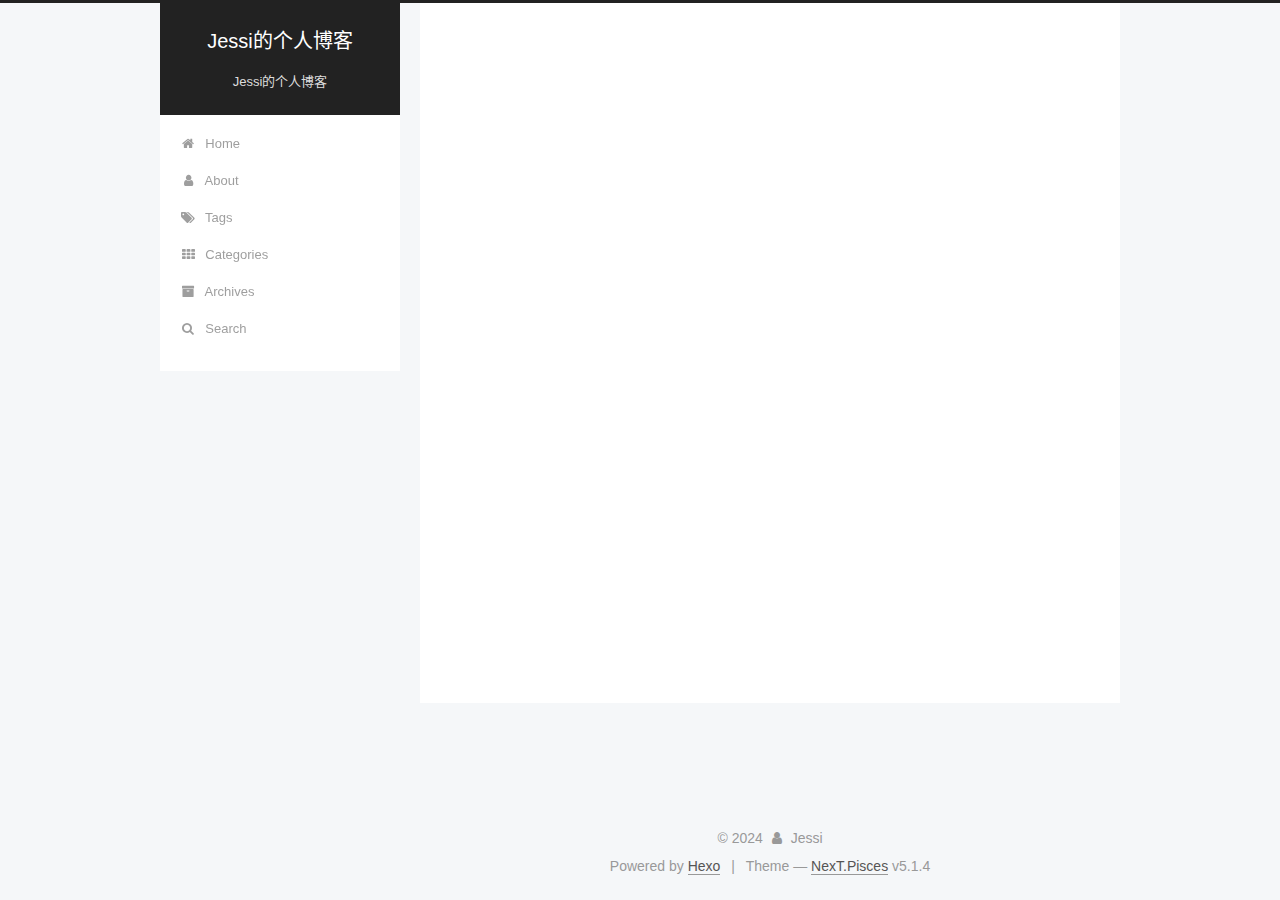
<file: about/index.html>
<!DOCTYPE html>



  


<html class="theme-next pisces use-motion" lang="zh-CN">
<head>
  <meta charset="UTF-8"/>
<meta http-equiv="X-UA-Compatible" content="IE=edge" />
<meta name="viewport" content="width=device-width, initial-scale=1, maximum-scale=1"/>
<meta name="theme-color" content="#222">









<meta http-equiv="Cache-Control" content="no-transform" />
<meta http-equiv="Cache-Control" content="no-siteapp" />
















  
  
  <link href="/lib/fancybox/source/jquery.fancybox.css?v=2.1.5" rel="stylesheet" type="text/css" />







<link href="/lib/font-awesome/css/font-awesome.min.css?v=4.6.2" rel="stylesheet" type="text/css" />

<link href="/css/main.css?v=5.1.4" rel="stylesheet" type="text/css" />


  <link rel="apple-touch-icon" sizes="180x180" href="/images/apple-touch-icon-next.png?v=5.1.4">


  <link rel="icon" type="image/png" sizes="32x32" href="/images/favicon-32x32-next.png?v=5.1.4">


  <link rel="icon" type="image/png" sizes="16x16" href="/images/favicon-16x16-next.png?v=5.1.4">


  <link rel="mask-icon" href="/images/logo.svg?v=5.1.4" color="#222">





  <meta name="keywords" content="Hexo, NexT" />




  


  <link rel="alternate" href="/atom.xml" title="Jessi的个人博客" type="application/atom+xml" />






<meta name="description" content="一个小白的个人博客">
<meta property="og:type" content="website">
<meta property="og:title" content="about">
<meta property="og:url" content="http://example.com/about/index.html">
<meta property="og:site_name" content="Jessi的个人博客">
<meta property="og:description" content="一个小白的个人博客">
<meta property="og:locale" content="zh_CN">
<meta property="article:published_time" content="2024-03-26T06:56:00.000Z">
<meta property="article:modified_time" content="2024-03-26T06:56:00.837Z">
<meta property="article:author" content="Jessi">
<meta property="article:tag" content="sdu,云计算">
<meta name="twitter:card" content="summary">



<script type="text/javascript" id="hexo.configurations">
  var NexT = window.NexT || {};
  var CONFIG = {
    root: '',
    scheme: 'Pisces',
    version: '5.1.4',
    sidebar: {"position":"left","display":"post","offset":12,"b2t":false,"scrollpercent":false,"onmobile":false},
    fancybox: true,
    tabs: true,
    motion: {"enable":true,"async":false,"transition":{"post_block":"fadeIn","post_header":"slideDownIn","post_body":"slideDownIn","coll_header":"slideLeftIn","sidebar":"slideUpIn"}},
    duoshuo: {
      userId: '0',
      author: 'Author'
    },
    algolia: {
      applicationID: '',
      apiKey: '',
      indexName: '',
      hits: {"per_page":10},
      labels: {"input_placeholder":"Search for Posts","hits_empty":"We didn't find any results for the search: ${query}","hits_stats":"${hits} results found in ${time} ms"}
    }
  };
</script>



  <link rel="canonical" href="http://example.com/about/"/>





  <title>about | Jessi的个人博客</title>
  








<meta name="generator" content="Hexo 7.1.1"></head>

<body itemscope itemtype="http://schema.org/WebPage" lang="zh-CN">

  
  
    
  

  <div class="container sidebar-position-left page-post-detail">
    <div class="headband"></div>

    <header id="header" class="header" itemscope itemtype="http://schema.org/WPHeader">
      <div class="header-inner"><div class="site-brand-wrapper">
  <div class="site-meta ">
    

    <div class="custom-logo-site-title">
      <a href="/"  class="brand" rel="start">
        <span class="logo-line-before"><i></i></span>
        <span class="site-title">Jessi的个人博客</span>
        <span class="logo-line-after"><i></i></span>
      </a>
    </div>
      
        <p class="site-subtitle">Jessi的个人博客</p>
      
  </div>

  <div class="site-nav-toggle">
    <button>
      <span class="btn-bar"></span>
      <span class="btn-bar"></span>
      <span class="btn-bar"></span>
    </button>
  </div>
</div>

<nav class="site-nav">
  

  
    <ul id="menu" class="menu">
      
        
        <li class="menu-item menu-item-home">
          <a href="/" rel="section">
            
              <i class="menu-item-icon fa fa-fw fa-home"></i> <br />
            
            Home
          </a>
        </li>
      
        
        <li class="menu-item menu-item-about">
          <a href="/about/" rel="section">
            
              <i class="menu-item-icon fa fa-fw fa-user"></i> <br />
            
            About
          </a>
        </li>
      
        
        <li class="menu-item menu-item-tags">
          <a href="/tags/" rel="section">
            
              <i class="menu-item-icon fa fa-fw fa-tags"></i> <br />
            
            Tags
          </a>
        </li>
      
        
        <li class="menu-item menu-item-categories">
          <a href="/categories/" rel="section">
            
              <i class="menu-item-icon fa fa-fw fa-th"></i> <br />
            
            Categories
          </a>
        </li>
      
        
        <li class="menu-item menu-item-archives">
          <a href="/archives/" rel="section">
            
              <i class="menu-item-icon fa fa-fw fa-archive"></i> <br />
            
            Archives
          </a>
        </li>
      

      
        <li class="menu-item menu-item-search">
          
            <a href="javascript:;" class="popup-trigger">
          
            
              <i class="menu-item-icon fa fa-search fa-fw"></i> <br />
            
            Search
          </a>
        </li>
      
    </ul>
  

  
    <div class="site-search">
      
  <div class="popup search-popup local-search-popup">
  <div class="local-search-header clearfix">
    <span class="search-icon">
      <i class="fa fa-search"></i>
    </span>
    <span class="popup-btn-close">
      <i class="fa fa-times-circle"></i>
    </span>
    <div class="local-search-input-wrapper">
      <input autocomplete="off"
             placeholder="Searching..." spellcheck="false"
             type="text" id="local-search-input">
    </div>
  </div>
  <div id="local-search-result"></div>
</div>



    </div>
  
</nav>



 </div>
    </header>

    <main id="main" class="main">
      <div class="main-inner">
        <div class="content-wrap">
          <div id="content" class="content">
            

  <div id="posts" class="posts-expand">
    
    
    
    <div class="post-block page">
      <header class="post-header">

	<h1 class="post-title" itemprop="name headline">about</h1>



</header>

      
      
      
      <div class="post-body">
        
        
          
        
      </div>
      
      
      
    </div>
    
    
    
  </div>


          </div>
          


          

  



        </div>
        
          
  
  <div class="sidebar-toggle">
    <div class="sidebar-toggle-line-wrap">
      <span class="sidebar-toggle-line sidebar-toggle-line-first"></span>
      <span class="sidebar-toggle-line sidebar-toggle-line-middle"></span>
      <span class="sidebar-toggle-line sidebar-toggle-line-last"></span>
    </div>
  </div>

  <aside id="sidebar" class="sidebar">
    
    <div class="sidebar-inner">

      

      

      <section class="site-overview-wrap sidebar-panel sidebar-panel-active">
        <div class="site-overview">
          <div class="site-author motion-element" itemprop="author" itemscope itemtype="http://schema.org/Person">
            
              <img class="site-author-image" itemprop="image"
                src="/images/header.jpg"
                alt="" />
            
              <p class="site-author-name" itemprop="name"></p>
              <p class="site-description motion-element" itemprop="description"></p>
          </div>

          <nav class="site-state motion-element">

            
              <div class="site-state-item site-state-posts">
              
                <a href="/">
              
                  <span class="site-state-item-count">2</span>
                  <span class="site-state-item-name">posts</span>
                </a>
              </div>
            

            

            
              
              
              <div class="site-state-item site-state-tags">
                
                  <span class="site-state-item-count">2</span>
                  <span class="site-state-item-name">tags</span>
                
              </div>
            

          </nav>

          
            <div class="feed-link motion-element">
              <a href="/atom.xml" rel="alternate">
                <i class="fa fa-rss"></i>
                RSS
              </a>
            </div>
          

          
            <div class="links-of-author motion-element">
                
                  <span class="links-of-author-item">
                    <a href="https://github.com/Jessi12345" target="_blank" title="GitHub">
                      
                        <i class="fa fa-fw fa-github"></i>GitHub</a>
                  </span>
                
            </div>
          

          
          

          
          

          

        </div>
      </section>

      

      

    </div>
  </aside>


        
      </div>
    </main>

    <footer id="footer" class="footer">
      <div class="footer-inner">
        <div class="copyright">&copy; <span itemprop="copyrightYear">2024</span>
  <span class="with-love">
    <i class="fa fa-user"></i>
  </span>
  <span class="author" itemprop="copyrightHolder">Jessi</span>

  
</div>


  <div class="powered-by">Powered by <a class="theme-link" target="_blank" href="https://hexo.io">Hexo</a></div>



  <span class="post-meta-divider">|</span>



  <div class="theme-info">Theme &mdash; <a class="theme-link" target="_blank" href="https://github.com/iissnan/hexo-theme-next">NexT.Pisces</a> v5.1.4</div>




        







        
      </div>
    </footer>

    
      <div class="back-to-top">
        <i class="fa fa-arrow-up"></i>
        
      </div>
    

    

  </div>

  

<script type="text/javascript">
  if (Object.prototype.toString.call(window.Promise) !== '[object Function]') {
    window.Promise = null;
  }
</script>









  












  
  
    <script type="text/javascript" src="/lib/jquery/index.js?v=2.1.3"></script>
  

  
  
    <script type="text/javascript" src="/lib/fastclick/lib/fastclick.min.js?v=1.0.6"></script>
  

  
  
    <script type="text/javascript" src="/lib/jquery_lazyload/jquery.lazyload.js?v=1.9.7"></script>
  

  
  
    <script type="text/javascript" src="/lib/velocity/velocity.min.js?v=1.2.1"></script>
  

  
  
    <script type="text/javascript" src="/lib/velocity/velocity.ui.min.js?v=1.2.1"></script>
  

  
  
    <script type="text/javascript" src="/lib/fancybox/source/jquery.fancybox.pack.js?v=2.1.5"></script>
  


  


  <script type="text/javascript" src="/js/src/utils.js?v=5.1.4"></script>

  <script type="text/javascript" src="/js/src/motion.js?v=5.1.4"></script>



  
  


  <script type="text/javascript" src="/js/src/affix.js?v=5.1.4"></script>

  <script type="text/javascript" src="/js/src/schemes/pisces.js?v=5.1.4"></script>



  
  <script type="text/javascript" src="/js/src/scrollspy.js?v=5.1.4"></script>
<script type="text/javascript" src="/js/src/post-details.js?v=5.1.4"></script>



  


  <script type="text/javascript" src="/js/src/bootstrap.js?v=5.1.4"></script>



  


  




	





  





  












  

  <script type="text/javascript">
    // Popup Window;
    var isfetched = false;
    var isXml = true;
    // Search DB path;
    var search_path = "search.xml";
    if (search_path.length === 0) {
      search_path = "search.xml";
    } else if (/json$/i.test(search_path)) {
      isXml = false;
    }
    var path = "/" + search_path;
    // monitor main search box;

    var onPopupClose = function (e) {
      $('.popup').hide();
      $('#local-search-input').val('');
      $('.search-result-list').remove();
      $('#no-result').remove();
      $(".local-search-pop-overlay").remove();
      $('body').css('overflow', '');
    }

    function proceedsearch() {
      $("body")
        .append('<div class="search-popup-overlay local-search-pop-overlay"></div>')
        .css('overflow', 'hidden');
      $('.search-popup-overlay').click(onPopupClose);
      $('.popup').toggle();
      var $localSearchInput = $('#local-search-input');
      $localSearchInput.attr("autocapitalize", "none");
      $localSearchInput.attr("autocorrect", "off");
      $localSearchInput.focus();
    }

    // search function;
    var searchFunc = function(path, search_id, content_id) {
      'use strict';

      // start loading animation
      $("body")
        .append('<div class="search-popup-overlay local-search-pop-overlay">' +
          '<div id="search-loading-icon">' +
          '<i class="fa fa-spinner fa-pulse fa-5x fa-fw"></i>' +
          '</div>' +
          '</div>')
        .css('overflow', 'hidden');
      $("#search-loading-icon").css('margin', '20% auto 0 auto').css('text-align', 'center');

      $.ajax({
        url: path,
        dataType: isXml ? "xml" : "json",
        async: true,
        success: function(res) {
          // get the contents from search data
          isfetched = true;
          $('.popup').detach().appendTo('.header-inner');
          var datas = isXml ? $("entry", res).map(function() {
            return {
              title: $("title", this).text(),
              content: $("content",this).text(),
              url: $("url" , this).text()
            };
          }).get() : res;
          var input = document.getElementById(search_id);
          var resultContent = document.getElementById(content_id);
          var inputEventFunction = function() {
            var searchText = input.value.trim().toLowerCase();
            var keywords = searchText.split(/[\s\-]+/);
            if (keywords.length > 1) {
              keywords.push(searchText);
            }
            var resultItems = [];
            if (searchText.length > 0) {
              // perform local searching
              datas.forEach(function(data) {
                var isMatch = false;
                var hitCount = 0;
                var searchTextCount = 0;
                var title = data.title.trim();
                var titleInLowerCase = title.toLowerCase();
                var content = data.content.trim().replace(/<[^>]+>/g,"");
                var contentInLowerCase = content.toLowerCase();
                var articleUrl = decodeURIComponent(data.url);
                var indexOfTitle = [];
                var indexOfContent = [];
                // only match articles with not empty titles
                if(title != '') {
                  keywords.forEach(function(keyword) {
                    function getIndexByWord(word, text, caseSensitive) {
                      var wordLen = word.length;
                      if (wordLen === 0) {
                        return [];
                      }
                      var startPosition = 0, position = [], index = [];
                      if (!caseSensitive) {
                        text = text.toLowerCase();
                        word = word.toLowerCase();
                      }
                      while ((position = text.indexOf(word, startPosition)) > -1) {
                        index.push({position: position, word: word});
                        startPosition = position + wordLen;
                      }
                      return index;
                    }

                    indexOfTitle = indexOfTitle.concat(getIndexByWord(keyword, titleInLowerCase, false));
                    indexOfContent = indexOfContent.concat(getIndexByWord(keyword, contentInLowerCase, false));
                  });
                  if (indexOfTitle.length > 0 || indexOfContent.length > 0) {
                    isMatch = true;
                    hitCount = indexOfTitle.length + indexOfContent.length;
                  }
                }

                // show search results

                if (isMatch) {
                  // sort index by position of keyword

                  [indexOfTitle, indexOfContent].forEach(function (index) {
                    index.sort(function (itemLeft, itemRight) {
                      if (itemRight.position !== itemLeft.position) {
                        return itemRight.position - itemLeft.position;
                      } else {
                        return itemLeft.word.length - itemRight.word.length;
                      }
                    });
                  });

                  // merge hits into slices

                  function mergeIntoSlice(text, start, end, index) {
                    var item = index[index.length - 1];
                    var position = item.position;
                    var word = item.word;
                    var hits = [];
                    var searchTextCountInSlice = 0;
                    while (position + word.length <= end && index.length != 0) {
                      if (word === searchText) {
                        searchTextCountInSlice++;
                      }
                      hits.push({position: position, length: word.length});
                      var wordEnd = position + word.length;

                      // move to next position of hit

                      index.pop();
                      while (index.length != 0) {
                        item = index[index.length - 1];
                        position = item.position;
                        word = item.word;
                        if (wordEnd > position) {
                          index.pop();
                        } else {
                          break;
                        }
                      }
                    }
                    searchTextCount += searchTextCountInSlice;
                    return {
                      hits: hits,
                      start: start,
                      end: end,
                      searchTextCount: searchTextCountInSlice
                    };
                  }

                  var slicesOfTitle = [];
                  if (indexOfTitle.length != 0) {
                    slicesOfTitle.push(mergeIntoSlice(title, 0, title.length, indexOfTitle));
                  }

                  var slicesOfContent = [];
                  while (indexOfContent.length != 0) {
                    var item = indexOfContent[indexOfContent.length - 1];
                    var position = item.position;
                    var word = item.word;
                    // cut out 100 characters
                    var start = position - 20;
                    var end = position + 80;
                    if(start < 0){
                      start = 0;
                    }
                    if (end < position + word.length) {
                      end = position + word.length;
                    }
                    if(end > content.length){
                      end = content.length;
                    }
                    slicesOfContent.push(mergeIntoSlice(content, start, end, indexOfContent));
                  }

                  // sort slices in content by search text's count and hits' count

                  slicesOfContent.sort(function (sliceLeft, sliceRight) {
                    if (sliceLeft.searchTextCount !== sliceRight.searchTextCount) {
                      return sliceRight.searchTextCount - sliceLeft.searchTextCount;
                    } else if (sliceLeft.hits.length !== sliceRight.hits.length) {
                      return sliceRight.hits.length - sliceLeft.hits.length;
                    } else {
                      return sliceLeft.start - sliceRight.start;
                    }
                  });

                  // select top N slices in content

                  var upperBound = parseInt('1');
                  if (upperBound >= 0) {
                    slicesOfContent = slicesOfContent.slice(0, upperBound);
                  }

                  // highlight title and content

                  function highlightKeyword(text, slice) {
                    var result = '';
                    var prevEnd = slice.start;
                    slice.hits.forEach(function (hit) {
                      result += text.substring(prevEnd, hit.position);
                      var end = hit.position + hit.length;
                      result += '<b class="search-keyword">' + text.substring(hit.position, end) + '</b>';
                      prevEnd = end;
                    });
                    result += text.substring(prevEnd, slice.end);
                    return result;
                  }

                  var resultItem = '';

                  if (slicesOfTitle.length != 0) {
                    resultItem += "<li><a href='" + articleUrl + "' class='search-result-title'>" + highlightKeyword(title, slicesOfTitle[0]) + "</a>";
                  } else {
                    resultItem += "<li><a href='" + articleUrl + "' class='search-result-title'>" + title + "</a>";
                  }

                  slicesOfContent.forEach(function (slice) {
                    resultItem += "<a href='" + articleUrl + "'>" +
                      "<p class=\"search-result\">" + highlightKeyword(content, slice) +
                      "...</p>" + "</a>";
                  });

                  resultItem += "</li>";
                  resultItems.push({
                    item: resultItem,
                    searchTextCount: searchTextCount,
                    hitCount: hitCount,
                    id: resultItems.length
                  });
                }
              })
            };
            if (keywords.length === 1 && keywords[0] === "") {
              resultContent.innerHTML = '<div id="no-result"><i class="fa fa-search fa-5x" /></div>'
            } else if (resultItems.length === 0) {
              resultContent.innerHTML = '<div id="no-result"><i class="fa fa-frown-o fa-5x" /></div>'
            } else {
              resultItems.sort(function (resultLeft, resultRight) {
                if (resultLeft.searchTextCount !== resultRight.searchTextCount) {
                  return resultRight.searchTextCount - resultLeft.searchTextCount;
                } else if (resultLeft.hitCount !== resultRight.hitCount) {
                  return resultRight.hitCount - resultLeft.hitCount;
                } else {
                  return resultRight.id - resultLeft.id;
                }
              });
              var searchResultList = '<ul class=\"search-result-list\">';
              resultItems.forEach(function (result) {
                searchResultList += result.item;
              })
              searchResultList += "</ul>";
              resultContent.innerHTML = searchResultList;
            }
          }

          if ('auto' === 'auto') {
            input.addEventListener('input', inputEventFunction);
          } else {
            $('.search-icon').click(inputEventFunction);
            input.addEventListener('keypress', function (event) {
              if (event.keyCode === 13) {
                inputEventFunction();
              }
            });
          }

          // remove loading animation
          $(".local-search-pop-overlay").remove();
          $('body').css('overflow', '');

          proceedsearch();
        }
      });
    }

    // handle and trigger popup window;
    $('.popup-trigger').click(function(e) {
      e.stopPropagation();
      if (isfetched === false) {
        searchFunc(path, 'local-search-input', 'local-search-result');
      } else {
        proceedsearch();
      };
    });

    $('.popup-btn-close').click(onPopupClose);
    $('.popup').click(function(e){
      e.stopPropagation();
    });
    $(document).on('keyup', function (event) {
      var shouldDismissSearchPopup = event.which === 27 &&
        $('.search-popup').is(':visible');
      if (shouldDismissSearchPopup) {
        onPopupClose();
      }
    });
  </script>





  

  

  

  
  

  

  

  

</body>
</html>
</file>
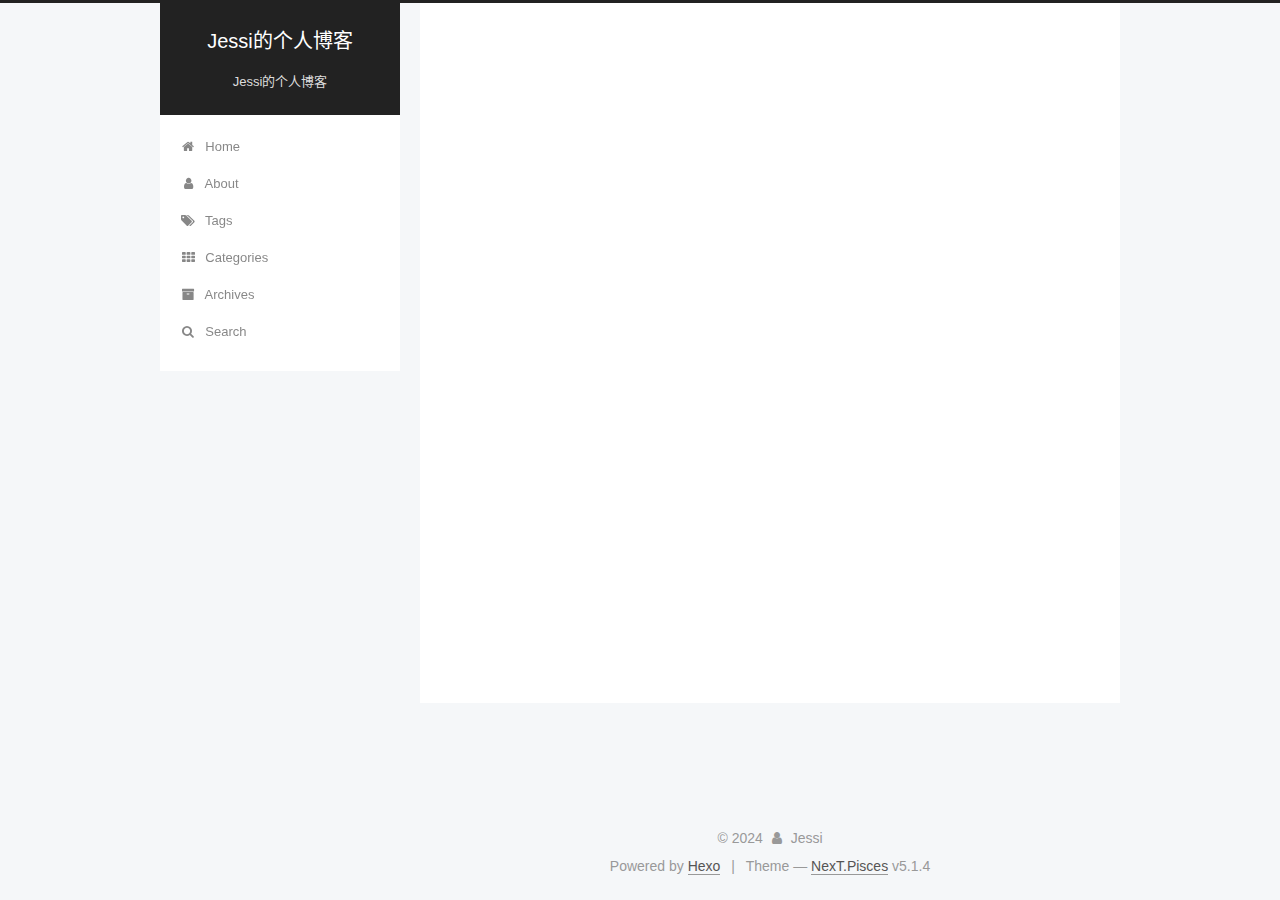
<file: archives/index.html>
<!DOCTYPE html>



  


<html class="theme-next pisces use-motion" lang="zh-CN">
<head>
  <meta charset="UTF-8"/>
<meta http-equiv="X-UA-Compatible" content="IE=edge" />
<meta name="viewport" content="width=device-width, initial-scale=1, maximum-scale=1"/>
<meta name="theme-color" content="#222">









<meta http-equiv="Cache-Control" content="no-transform" />
<meta http-equiv="Cache-Control" content="no-siteapp" />
















  
  
  <link href="/lib/fancybox/source/jquery.fancybox.css?v=2.1.5" rel="stylesheet" type="text/css" />







<link href="/lib/font-awesome/css/font-awesome.min.css?v=4.6.2" rel="stylesheet" type="text/css" />

<link href="/css/main.css?v=5.1.4" rel="stylesheet" type="text/css" />


  <link rel="apple-touch-icon" sizes="180x180" href="/images/apple-touch-icon-next.png?v=5.1.4">


  <link rel="icon" type="image/png" sizes="32x32" href="/images/favicon-32x32-next.png?v=5.1.4">


  <link rel="icon" type="image/png" sizes="16x16" href="/images/favicon-16x16-next.png?v=5.1.4">


  <link rel="mask-icon" href="/images/logo.svg?v=5.1.4" color="#222">





  <meta name="keywords" content="Hexo, NexT" />





  <link rel="alternate" href="/atom.xml" title="Jessi的个人博客" type="application/atom+xml" />






<meta name="description" content="一个小白的个人博客">
<meta property="og:type" content="website">
<meta property="og:title" content="Jessi的个人博客">
<meta property="og:url" content="http://example.com/archives/index.html">
<meta property="og:site_name" content="Jessi的个人博客">
<meta property="og:description" content="一个小白的个人博客">
<meta property="og:locale" content="zh_CN">
<meta property="article:author" content="Jessi">
<meta property="article:tag" content="sdu,云计算">
<meta name="twitter:card" content="summary">



<script type="text/javascript" id="hexo.configurations">
  var NexT = window.NexT || {};
  var CONFIG = {
    root: '',
    scheme: 'Pisces',
    version: '5.1.4',
    sidebar: {"position":"left","display":"post","offset":12,"b2t":false,"scrollpercent":false,"onmobile":false},
    fancybox: true,
    tabs: true,
    motion: {"enable":true,"async":false,"transition":{"post_block":"fadeIn","post_header":"slideDownIn","post_body":"slideDownIn","coll_header":"slideLeftIn","sidebar":"slideUpIn"}},
    duoshuo: {
      userId: '0',
      author: 'Author'
    },
    algolia: {
      applicationID: '',
      apiKey: '',
      indexName: '',
      hits: {"per_page":10},
      labels: {"input_placeholder":"Search for Posts","hits_empty":"We didn't find any results for the search: ${query}","hits_stats":"${hits} results found in ${time} ms"}
    }
  };
</script>



  <link rel="canonical" href="http://example.com/archives/"/>





  <title>Archive | Jessi的个人博客</title>
  








<meta name="generator" content="Hexo 7.1.1"></head>

<body itemscope itemtype="http://schema.org/WebPage" lang="zh-CN">

  
  
    
  

  <div class="container sidebar-position-left page-archive">
    <div class="headband"></div>

    <header id="header" class="header" itemscope itemtype="http://schema.org/WPHeader">
      <div class="header-inner"><div class="site-brand-wrapper">
  <div class="site-meta ">
    

    <div class="custom-logo-site-title">
      <a href="/"  class="brand" rel="start">
        <span class="logo-line-before"><i></i></span>
        <span class="site-title">Jessi的个人博客</span>
        <span class="logo-line-after"><i></i></span>
      </a>
    </div>
      
        <p class="site-subtitle">Jessi的个人博客</p>
      
  </div>

  <div class="site-nav-toggle">
    <button>
      <span class="btn-bar"></span>
      <span class="btn-bar"></span>
      <span class="btn-bar"></span>
    </button>
  </div>
</div>

<nav class="site-nav">
  

  
    <ul id="menu" class="menu">
      
        
        <li class="menu-item menu-item-home">
          <a href="/" rel="section">
            
              <i class="menu-item-icon fa fa-fw fa-home"></i> <br />
            
            Home
          </a>
        </li>
      
        
        <li class="menu-item menu-item-about">
          <a href="/about/" rel="section">
            
              <i class="menu-item-icon fa fa-fw fa-user"></i> <br />
            
            About
          </a>
        </li>
      
        
        <li class="menu-item menu-item-tags">
          <a href="/tags/" rel="section">
            
              <i class="menu-item-icon fa fa-fw fa-tags"></i> <br />
            
            Tags
          </a>
        </li>
      
        
        <li class="menu-item menu-item-categories">
          <a href="/categories/" rel="section">
            
              <i class="menu-item-icon fa fa-fw fa-th"></i> <br />
            
            Categories
          </a>
        </li>
      
        
        <li class="menu-item menu-item-archives">
          <a href="/archives/" rel="section">
            
              <i class="menu-item-icon fa fa-fw fa-archive"></i> <br />
            
            Archives
          </a>
        </li>
      

      
        <li class="menu-item menu-item-search">
          
            <a href="javascript:;" class="popup-trigger">
          
            
              <i class="menu-item-icon fa fa-search fa-fw"></i> <br />
            
            Search
          </a>
        </li>
      
    </ul>
  

  
    <div class="site-search">
      
  <div class="popup search-popup local-search-popup">
  <div class="local-search-header clearfix">
    <span class="search-icon">
      <i class="fa fa-search"></i>
    </span>
    <span class="popup-btn-close">
      <i class="fa fa-times-circle"></i>
    </span>
    <div class="local-search-input-wrapper">
      <input autocomplete="off"
             placeholder="Searching..." spellcheck="false"
             type="text" id="local-search-input">
    </div>
  </div>
  <div id="local-search-result"></div>
</div>



    </div>
  
</nav>



 </div>
    </header>

    <main id="main" class="main">
      <div class="main-inner">
        <div class="content-wrap">
          <div id="content" class="content">
            

  
  
  
  <div class="post-block archive">
    <div id="posts" class="posts-collapse">
      <span class="archive-move-on"></span>

      <span class="archive-page-counter">
        
        
        
          
        
        Um..! 2 posts in total. Keep on posting.
      </span>

      

        
        
        

        
          
          <div class="collection-title">
            <h1 class="archive-year" id="archive-year-2024">2024</h1>
          </div>
        
        

        

  <article class="post post-type-normal" itemscope itemtype="http://schema.org/Article">
    <header class="post-header">

      <h2 class="post-title">
        
            <a class="post-title-link" href="/2024/03/26/%E6%90%AD%E5%BB%BA%E8%87%AA%E5%B7%B1%E7%9A%84%E4%B8%AA%E4%BA%BA%E5%8D%9A%E5%AE%A2/" itemprop="url">
              
                <span itemprop="name">搭建自己的个人博客</span>
              
            </a>
        
      </h2>

      <div class="post-meta">
        <time class="post-time" itemprop="dateCreated"
              datetime="2024-03-26T16:09:36+08:00"
              content="2024-03-26" >
          03-26
        </time>
      </div>

    </header>
  </article>



      

        
        
        

        
        

        

  <article class="post post-type-normal" itemscope itemtype="http://schema.org/Article">
    <header class="post-header">

      <h2 class="post-title">
        
            <a class="post-title-link" href="/2024/03/22/hello-world/" itemprop="url">
              
                <span itemprop="name">Hello World</span>
              
            </a>
        
      </h2>

      <div class="post-meta">
        <time class="post-time" itemprop="dateCreated"
              datetime="2024-03-22T19:37:23+08:00"
              content="2024-03-22" >
          03-22
        </time>
      </div>

    </header>
  </article>



      

    </div>
  </div>
  
  
  

  



          </div>
          


          

        </div>
        
          
  
  <div class="sidebar-toggle">
    <div class="sidebar-toggle-line-wrap">
      <span class="sidebar-toggle-line sidebar-toggle-line-first"></span>
      <span class="sidebar-toggle-line sidebar-toggle-line-middle"></span>
      <span class="sidebar-toggle-line sidebar-toggle-line-last"></span>
    </div>
  </div>

  <aside id="sidebar" class="sidebar">
    
    <div class="sidebar-inner">

      

      

      <section class="site-overview-wrap sidebar-panel sidebar-panel-active">
        <div class="site-overview">
          <div class="site-author motion-element" itemprop="author" itemscope itemtype="http://schema.org/Person">
            
              <img class="site-author-image" itemprop="image"
                src="/images/header.jpg"
                alt="" />
            
              <p class="site-author-name" itemprop="name"></p>
              <p class="site-description motion-element" itemprop="description"></p>
          </div>

          <nav class="site-state motion-element">

            
              <div class="site-state-item site-state-posts">
              
                <a href="/">
              
                  <span class="site-state-item-count">2</span>
                  <span class="site-state-item-name">posts</span>
                </a>
              </div>
            

            

            
              
              
              <div class="site-state-item site-state-tags">
                
                  <span class="site-state-item-count">2</span>
                  <span class="site-state-item-name">tags</span>
                
              </div>
            

          </nav>

          
            <div class="feed-link motion-element">
              <a href="/atom.xml" rel="alternate">
                <i class="fa fa-rss"></i>
                RSS
              </a>
            </div>
          

          
            <div class="links-of-author motion-element">
                
                  <span class="links-of-author-item">
                    <a href="https://github.com/Jessi12345" target="_blank" title="GitHub">
                      
                        <i class="fa fa-fw fa-github"></i>GitHub</a>
                  </span>
                
            </div>
          

          
          

          
          

          

        </div>
      </section>

      

      

    </div>
  </aside>


        
      </div>
    </main>

    <footer id="footer" class="footer">
      <div class="footer-inner">
        <div class="copyright">&copy; <span itemprop="copyrightYear">2024</span>
  <span class="with-love">
    <i class="fa fa-user"></i>
  </span>
  <span class="author" itemprop="copyrightHolder">Jessi</span>

  
</div>


  <div class="powered-by">Powered by <a class="theme-link" target="_blank" href="https://hexo.io">Hexo</a></div>



  <span class="post-meta-divider">|</span>



  <div class="theme-info">Theme &mdash; <a class="theme-link" target="_blank" href="https://github.com/iissnan/hexo-theme-next">NexT.Pisces</a> v5.1.4</div>




        







        
      </div>
    </footer>

    
      <div class="back-to-top">
        <i class="fa fa-arrow-up"></i>
        
      </div>
    

    

  </div>

  

<script type="text/javascript">
  if (Object.prototype.toString.call(window.Promise) !== '[object Function]') {
    window.Promise = null;
  }
</script>









  












  
  
    <script type="text/javascript" src="/lib/jquery/index.js?v=2.1.3"></script>
  

  
  
    <script type="text/javascript" src="/lib/fastclick/lib/fastclick.min.js?v=1.0.6"></script>
  

  
  
    <script type="text/javascript" src="/lib/jquery_lazyload/jquery.lazyload.js?v=1.9.7"></script>
  

  
  
    <script type="text/javascript" src="/lib/velocity/velocity.min.js?v=1.2.1"></script>
  

  
  
    <script type="text/javascript" src="/lib/velocity/velocity.ui.min.js?v=1.2.1"></script>
  

  
  
    <script type="text/javascript" src="/lib/fancybox/source/jquery.fancybox.pack.js?v=2.1.5"></script>
  


  


  <script type="text/javascript" src="/js/src/utils.js?v=5.1.4"></script>

  <script type="text/javascript" src="/js/src/motion.js?v=5.1.4"></script>



  
  


  <script type="text/javascript" src="/js/src/affix.js?v=5.1.4"></script>

  <script type="text/javascript" src="/js/src/schemes/pisces.js?v=5.1.4"></script>



  

  


  <script type="text/javascript" src="/js/src/bootstrap.js?v=5.1.4"></script>



  


  




	





  





  












  

  <script type="text/javascript">
    // Popup Window;
    var isfetched = false;
    var isXml = true;
    // Search DB path;
    var search_path = "search.xml";
    if (search_path.length === 0) {
      search_path = "search.xml";
    } else if (/json$/i.test(search_path)) {
      isXml = false;
    }
    var path = "/" + search_path;
    // monitor main search box;

    var onPopupClose = function (e) {
      $('.popup').hide();
      $('#local-search-input').val('');
      $('.search-result-list').remove();
      $('#no-result').remove();
      $(".local-search-pop-overlay").remove();
      $('body').css('overflow', '');
    }

    function proceedsearch() {
      $("body")
        .append('<div class="search-popup-overlay local-search-pop-overlay"></div>')
        .css('overflow', 'hidden');
      $('.search-popup-overlay').click(onPopupClose);
      $('.popup').toggle();
      var $localSearchInput = $('#local-search-input');
      $localSearchInput.attr("autocapitalize", "none");
      $localSearchInput.attr("autocorrect", "off");
      $localSearchInput.focus();
    }

    // search function;
    var searchFunc = function(path, search_id, content_id) {
      'use strict';

      // start loading animation
      $("body")
        .append('<div class="search-popup-overlay local-search-pop-overlay">' +
          '<div id="search-loading-icon">' +
          '<i class="fa fa-spinner fa-pulse fa-5x fa-fw"></i>' +
          '</div>' +
          '</div>')
        .css('overflow', 'hidden');
      $("#search-loading-icon").css('margin', '20% auto 0 auto').css('text-align', 'center');

      $.ajax({
        url: path,
        dataType: isXml ? "xml" : "json",
        async: true,
        success: function(res) {
          // get the contents from search data
          isfetched = true;
          $('.popup').detach().appendTo('.header-inner');
          var datas = isXml ? $("entry", res).map(function() {
            return {
              title: $("title", this).text(),
              content: $("content",this).text(),
              url: $("url" , this).text()
            };
          }).get() : res;
          var input = document.getElementById(search_id);
          var resultContent = document.getElementById(content_id);
          var inputEventFunction = function() {
            var searchText = input.value.trim().toLowerCase();
            var keywords = searchText.split(/[\s\-]+/);
            if (keywords.length > 1) {
              keywords.push(searchText);
            }
            var resultItems = [];
            if (searchText.length > 0) {
              // perform local searching
              datas.forEach(function(data) {
                var isMatch = false;
                var hitCount = 0;
                var searchTextCount = 0;
                var title = data.title.trim();
                var titleInLowerCase = title.toLowerCase();
                var content = data.content.trim().replace(/<[^>]+>/g,"");
                var contentInLowerCase = content.toLowerCase();
                var articleUrl = decodeURIComponent(data.url);
                var indexOfTitle = [];
                var indexOfContent = [];
                // only match articles with not empty titles
                if(title != '') {
                  keywords.forEach(function(keyword) {
                    function getIndexByWord(word, text, caseSensitive) {
                      var wordLen = word.length;
                      if (wordLen === 0) {
                        return [];
                      }
                      var startPosition = 0, position = [], index = [];
                      if (!caseSensitive) {
                        text = text.toLowerCase();
                        word = word.toLowerCase();
                      }
                      while ((position = text.indexOf(word, startPosition)) > -1) {
                        index.push({position: position, word: word});
                        startPosition = position + wordLen;
                      }
                      return index;
                    }

                    indexOfTitle = indexOfTitle.concat(getIndexByWord(keyword, titleInLowerCase, false));
                    indexOfContent = indexOfContent.concat(getIndexByWord(keyword, contentInLowerCase, false));
                  });
                  if (indexOfTitle.length > 0 || indexOfContent.length > 0) {
                    isMatch = true;
                    hitCount = indexOfTitle.length + indexOfContent.length;
                  }
                }

                // show search results

                if (isMatch) {
                  // sort index by position of keyword

                  [indexOfTitle, indexOfContent].forEach(function (index) {
                    index.sort(function (itemLeft, itemRight) {
                      if (itemRight.position !== itemLeft.position) {
                        return itemRight.position - itemLeft.position;
                      } else {
                        return itemLeft.word.length - itemRight.word.length;
                      }
                    });
                  });

                  // merge hits into slices

                  function mergeIntoSlice(text, start, end, index) {
                    var item = index[index.length - 1];
                    var position = item.position;
                    var word = item.word;
                    var hits = [];
                    var searchTextCountInSlice = 0;
                    while (position + word.length <= end && index.length != 0) {
                      if (word === searchText) {
                        searchTextCountInSlice++;
                      }
                      hits.push({position: position, length: word.length});
                      var wordEnd = position + word.length;

                      // move to next position of hit

                      index.pop();
                      while (index.length != 0) {
                        item = index[index.length - 1];
                        position = item.position;
                        word = item.word;
                        if (wordEnd > position) {
                          index.pop();
                        } else {
                          break;
                        }
                      }
                    }
                    searchTextCount += searchTextCountInSlice;
                    return {
                      hits: hits,
                      start: start,
                      end: end,
                      searchTextCount: searchTextCountInSlice
                    };
                  }

                  var slicesOfTitle = [];
                  if (indexOfTitle.length != 0) {
                    slicesOfTitle.push(mergeIntoSlice(title, 0, title.length, indexOfTitle));
                  }

                  var slicesOfContent = [];
                  while (indexOfContent.length != 0) {
                    var item = indexOfContent[indexOfContent.length - 1];
                    var position = item.position;
                    var word = item.word;
                    // cut out 100 characters
                    var start = position - 20;
                    var end = position + 80;
                    if(start < 0){
                      start = 0;
                    }
                    if (end < position + word.length) {
                      end = position + word.length;
                    }
                    if(end > content.length){
                      end = content.length;
                    }
                    slicesOfContent.push(mergeIntoSlice(content, start, end, indexOfContent));
                  }

                  // sort slices in content by search text's count and hits' count

                  slicesOfContent.sort(function (sliceLeft, sliceRight) {
                    if (sliceLeft.searchTextCount !== sliceRight.searchTextCount) {
                      return sliceRight.searchTextCount - sliceLeft.searchTextCount;
                    } else if (sliceLeft.hits.length !== sliceRight.hits.length) {
                      return sliceRight.hits.length - sliceLeft.hits.length;
                    } else {
                      return sliceLeft.start - sliceRight.start;
                    }
                  });

                  // select top N slices in content

                  var upperBound = parseInt('1');
                  if (upperBound >= 0) {
                    slicesOfContent = slicesOfContent.slice(0, upperBound);
                  }

                  // highlight title and content

                  function highlightKeyword(text, slice) {
                    var result = '';
                    var prevEnd = slice.start;
                    slice.hits.forEach(function (hit) {
                      result += text.substring(prevEnd, hit.position);
                      var end = hit.position + hit.length;
                      result += '<b class="search-keyword">' + text.substring(hit.position, end) + '</b>';
                      prevEnd = end;
                    });
                    result += text.substring(prevEnd, slice.end);
                    return result;
                  }

                  var resultItem = '';

                  if (slicesOfTitle.length != 0) {
                    resultItem += "<li><a href='" + articleUrl + "' class='search-result-title'>" + highlightKeyword(title, slicesOfTitle[0]) + "</a>";
                  } else {
                    resultItem += "<li><a href='" + articleUrl + "' class='search-result-title'>" + title + "</a>";
                  }

                  slicesOfContent.forEach(function (slice) {
                    resultItem += "<a href='" + articleUrl + "'>" +
                      "<p class=\"search-result\">" + highlightKeyword(content, slice) +
                      "...</p>" + "</a>";
                  });

                  resultItem += "</li>";
                  resultItems.push({
                    item: resultItem,
                    searchTextCount: searchTextCount,
                    hitCount: hitCount,
                    id: resultItems.length
                  });
                }
              })
            };
            if (keywords.length === 1 && keywords[0] === "") {
              resultContent.innerHTML = '<div id="no-result"><i class="fa fa-search fa-5x" /></div>'
            } else if (resultItems.length === 0) {
              resultContent.innerHTML = '<div id="no-result"><i class="fa fa-frown-o fa-5x" /></div>'
            } else {
              resultItems.sort(function (resultLeft, resultRight) {
                if (resultLeft.searchTextCount !== resultRight.searchTextCount) {
                  return resultRight.searchTextCount - resultLeft.searchTextCount;
                } else if (resultLeft.hitCount !== resultRight.hitCount) {
                  return resultRight.hitCount - resultLeft.hitCount;
                } else {
                  return resultRight.id - resultLeft.id;
                }
              });
              var searchResultList = '<ul class=\"search-result-list\">';
              resultItems.forEach(function (result) {
                searchResultList += result.item;
              })
              searchResultList += "</ul>";
              resultContent.innerHTML = searchResultList;
            }
          }

          if ('auto' === 'auto') {
            input.addEventListener('input', inputEventFunction);
          } else {
            $('.search-icon').click(inputEventFunction);
            input.addEventListener('keypress', function (event) {
              if (event.keyCode === 13) {
                inputEventFunction();
              }
            });
          }

          // remove loading animation
          $(".local-search-pop-overlay").remove();
          $('body').css('overflow', '');

          proceedsearch();
        }
      });
    }

    // handle and trigger popup window;
    $('.popup-trigger').click(function(e) {
      e.stopPropagation();
      if (isfetched === false) {
        searchFunc(path, 'local-search-input', 'local-search-result');
      } else {
        proceedsearch();
      };
    });

    $('.popup-btn-close').click(onPopupClose);
    $('.popup').click(function(e){
      e.stopPropagation();
    });
    $(document).on('keyup', function (event) {
      var shouldDismissSearchPopup = event.which === 27 &&
        $('.search-popup').is(':visible');
      if (shouldDismissSearchPopup) {
        onPopupClose();
      }
    });
  </script>





  

  

  

  
  

  

  

  

</body>
</html>
</file>
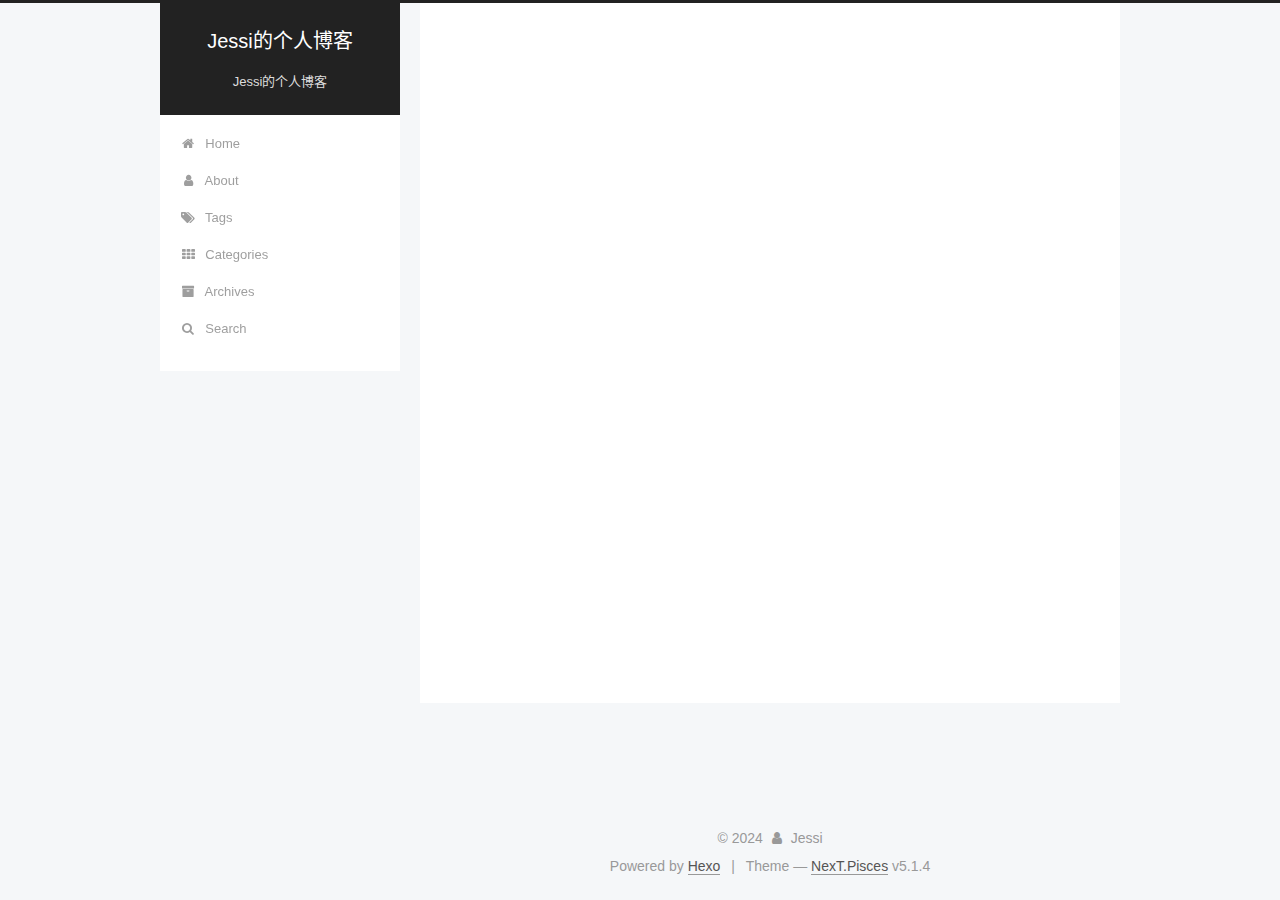
<file: categories/index.html>
<!DOCTYPE html>



  


<html class="theme-next pisces use-motion" lang="zh-CN">
<head>
  <meta charset="UTF-8"/>
<meta http-equiv="X-UA-Compatible" content="IE=edge" />
<meta name="viewport" content="width=device-width, initial-scale=1, maximum-scale=1"/>
<meta name="theme-color" content="#222">









<meta http-equiv="Cache-Control" content="no-transform" />
<meta http-equiv="Cache-Control" content="no-siteapp" />
















  
  
  <link href="/lib/fancybox/source/jquery.fancybox.css?v=2.1.5" rel="stylesheet" type="text/css" />







<link href="/lib/font-awesome/css/font-awesome.min.css?v=4.6.2" rel="stylesheet" type="text/css" />

<link href="/css/main.css?v=5.1.4" rel="stylesheet" type="text/css" />


  <link rel="apple-touch-icon" sizes="180x180" href="/images/apple-touch-icon-next.png?v=5.1.4">


  <link rel="icon" type="image/png" sizes="32x32" href="/images/favicon-32x32-next.png?v=5.1.4">


  <link rel="icon" type="image/png" sizes="16x16" href="/images/favicon-16x16-next.png?v=5.1.4">


  <link rel="mask-icon" href="/images/logo.svg?v=5.1.4" color="#222">





  <meta name="keywords" content="Hexo, NexT" />





  <link rel="alternate" href="/atom.xml" title="Jessi的个人博客" type="application/atom+xml" />






<meta name="description" content="一个小白的个人博客">
<meta property="og:type" content="website">
<meta property="og:title" content="categories">
<meta property="og:url" content="http://example.com/categories/index.html">
<meta property="og:site_name" content="Jessi的个人博客">
<meta property="og:description" content="一个小白的个人博客">
<meta property="og:locale" content="zh_CN">
<meta property="article:published_time" content="2024-03-26T07:01:35.000Z">
<meta property="article:modified_time" content="2024-03-26T07:01:35.113Z">
<meta property="article:author" content="Jessi">
<meta property="article:tag" content="sdu,云计算">
<meta name="twitter:card" content="summary">



<script type="text/javascript" id="hexo.configurations">
  var NexT = window.NexT || {};
  var CONFIG = {
    root: '',
    scheme: 'Pisces',
    version: '5.1.4',
    sidebar: {"position":"left","display":"post","offset":12,"b2t":false,"scrollpercent":false,"onmobile":false},
    fancybox: true,
    tabs: true,
    motion: {"enable":true,"async":false,"transition":{"post_block":"fadeIn","post_header":"slideDownIn","post_body":"slideDownIn","coll_header":"slideLeftIn","sidebar":"slideUpIn"}},
    duoshuo: {
      userId: '0',
      author: 'Author'
    },
    algolia: {
      applicationID: '',
      apiKey: '',
      indexName: '',
      hits: {"per_page":10},
      labels: {"input_placeholder":"Search for Posts","hits_empty":"We didn't find any results for the search: ${query}","hits_stats":"${hits} results found in ${time} ms"}
    }
  };
</script>



  <link rel="canonical" href="http://example.com/categories/"/>





  <title>categories | Jessi的个人博客</title>
  








<meta name="generator" content="Hexo 7.1.1"></head>

<body itemscope itemtype="http://schema.org/WebPage" lang="zh-CN">

  
  
    
  

  <div class="container sidebar-position-left page-post-detail">
    <div class="headband"></div>

    <header id="header" class="header" itemscope itemtype="http://schema.org/WPHeader">
      <div class="header-inner"><div class="site-brand-wrapper">
  <div class="site-meta ">
    

    <div class="custom-logo-site-title">
      <a href="/"  class="brand" rel="start">
        <span class="logo-line-before"><i></i></span>
        <span class="site-title">Jessi的个人博客</span>
        <span class="logo-line-after"><i></i></span>
      </a>
    </div>
      
        <p class="site-subtitle">Jessi的个人博客</p>
      
  </div>

  <div class="site-nav-toggle">
    <button>
      <span class="btn-bar"></span>
      <span class="btn-bar"></span>
      <span class="btn-bar"></span>
    </button>
  </div>
</div>

<nav class="site-nav">
  

  
    <ul id="menu" class="menu">
      
        
        <li class="menu-item menu-item-home">
          <a href="/" rel="section">
            
              <i class="menu-item-icon fa fa-fw fa-home"></i> <br />
            
            Home
          </a>
        </li>
      
        
        <li class="menu-item menu-item-about">
          <a href="/about/" rel="section">
            
              <i class="menu-item-icon fa fa-fw fa-user"></i> <br />
            
            About
          </a>
        </li>
      
        
        <li class="menu-item menu-item-tags">
          <a href="/tags/" rel="section">
            
              <i class="menu-item-icon fa fa-fw fa-tags"></i> <br />
            
            Tags
          </a>
        </li>
      
        
        <li class="menu-item menu-item-categories">
          <a href="/categories/" rel="section">
            
              <i class="menu-item-icon fa fa-fw fa-th"></i> <br />
            
            Categories
          </a>
        </li>
      
        
        <li class="menu-item menu-item-archives">
          <a href="/archives/" rel="section">
            
              <i class="menu-item-icon fa fa-fw fa-archive"></i> <br />
            
            Archives
          </a>
        </li>
      

      
        <li class="menu-item menu-item-search">
          
            <a href="javascript:;" class="popup-trigger">
          
            
              <i class="menu-item-icon fa fa-search fa-fw"></i> <br />
            
            Search
          </a>
        </li>
      
    </ul>
  

  
    <div class="site-search">
      
  <div class="popup search-popup local-search-popup">
  <div class="local-search-header clearfix">
    <span class="search-icon">
      <i class="fa fa-search"></i>
    </span>
    <span class="popup-btn-close">
      <i class="fa fa-times-circle"></i>
    </span>
    <div class="local-search-input-wrapper">
      <input autocomplete="off"
             placeholder="Searching..." spellcheck="false"
             type="text" id="local-search-input">
    </div>
  </div>
  <div id="local-search-result"></div>
</div>



    </div>
  
</nav>



 </div>
    </header>

    <main id="main" class="main">
      <div class="main-inner">
        <div class="content-wrap">
          <div id="content" class="content">
            

  <div id="posts" class="posts-expand">
    
    
    
    <div class="post-block page">
      <header class="post-header">

	<h1 class="post-title" itemprop="name headline">categories</h1>



</header>

      
      
      
      <div class="post-body">
        
        
          
        
      </div>
      
      
      
    </div>
    
    
    
  </div>


          </div>
          


          

  



        </div>
        
          
  
  <div class="sidebar-toggle">
    <div class="sidebar-toggle-line-wrap">
      <span class="sidebar-toggle-line sidebar-toggle-line-first"></span>
      <span class="sidebar-toggle-line sidebar-toggle-line-middle"></span>
      <span class="sidebar-toggle-line sidebar-toggle-line-last"></span>
    </div>
  </div>

  <aside id="sidebar" class="sidebar">
    
    <div class="sidebar-inner">

      

      

      <section class="site-overview-wrap sidebar-panel sidebar-panel-active">
        <div class="site-overview">
          <div class="site-author motion-element" itemprop="author" itemscope itemtype="http://schema.org/Person">
            
              <img class="site-author-image" itemprop="image"
                src="/images/header.jpg"
                alt="" />
            
              <p class="site-author-name" itemprop="name"></p>
              <p class="site-description motion-element" itemprop="description"></p>
          </div>

          <nav class="site-state motion-element">

            
              <div class="site-state-item site-state-posts">
              
                <a href="/">
              
                  <span class="site-state-item-count">2</span>
                  <span class="site-state-item-name">posts</span>
                </a>
              </div>
            

            

            
              
              
              <div class="site-state-item site-state-tags">
                
                  <span class="site-state-item-count">2</span>
                  <span class="site-state-item-name">tags</span>
                
              </div>
            

          </nav>

          
            <div class="feed-link motion-element">
              <a href="/atom.xml" rel="alternate">
                <i class="fa fa-rss"></i>
                RSS
              </a>
            </div>
          

          
            <div class="links-of-author motion-element">
                
                  <span class="links-of-author-item">
                    <a href="https://github.com/Jessi12345" target="_blank" title="GitHub">
                      
                        <i class="fa fa-fw fa-github"></i>GitHub</a>
                  </span>
                
            </div>
          

          
          

          
          

          

        </div>
      </section>

      

      

    </div>
  </aside>


        
      </div>
    </main>

    <footer id="footer" class="footer">
      <div class="footer-inner">
        <div class="copyright">&copy; <span itemprop="copyrightYear">2024</span>
  <span class="with-love">
    <i class="fa fa-user"></i>
  </span>
  <span class="author" itemprop="copyrightHolder">Jessi</span>

  
</div>


  <div class="powered-by">Powered by <a class="theme-link" target="_blank" href="https://hexo.io">Hexo</a></div>



  <span class="post-meta-divider">|</span>



  <div class="theme-info">Theme &mdash; <a class="theme-link" target="_blank" href="https://github.com/iissnan/hexo-theme-next">NexT.Pisces</a> v5.1.4</div>




        







        
      </div>
    </footer>

    
      <div class="back-to-top">
        <i class="fa fa-arrow-up"></i>
        
      </div>
    

    

  </div>

  

<script type="text/javascript">
  if (Object.prototype.toString.call(window.Promise) !== '[object Function]') {
    window.Promise = null;
  }
</script>









  












  
  
    <script type="text/javascript" src="/lib/jquery/index.js?v=2.1.3"></script>
  

  
  
    <script type="text/javascript" src="/lib/fastclick/lib/fastclick.min.js?v=1.0.6"></script>
  

  
  
    <script type="text/javascript" src="/lib/jquery_lazyload/jquery.lazyload.js?v=1.9.7"></script>
  

  
  
    <script type="text/javascript" src="/lib/velocity/velocity.min.js?v=1.2.1"></script>
  

  
  
    <script type="text/javascript" src="/lib/velocity/velocity.ui.min.js?v=1.2.1"></script>
  

  
  
    <script type="text/javascript" src="/lib/fancybox/source/jquery.fancybox.pack.js?v=2.1.5"></script>
  


  


  <script type="text/javascript" src="/js/src/utils.js?v=5.1.4"></script>

  <script type="text/javascript" src="/js/src/motion.js?v=5.1.4"></script>



  
  


  <script type="text/javascript" src="/js/src/affix.js?v=5.1.4"></script>

  <script type="text/javascript" src="/js/src/schemes/pisces.js?v=5.1.4"></script>



  
  <script type="text/javascript" src="/js/src/scrollspy.js?v=5.1.4"></script>
<script type="text/javascript" src="/js/src/post-details.js?v=5.1.4"></script>



  


  <script type="text/javascript" src="/js/src/bootstrap.js?v=5.1.4"></script>



  


  




	





  





  












  

  <script type="text/javascript">
    // Popup Window;
    var isfetched = false;
    var isXml = true;
    // Search DB path;
    var search_path = "search.xml";
    if (search_path.length === 0) {
      search_path = "search.xml";
    } else if (/json$/i.test(search_path)) {
      isXml = false;
    }
    var path = "/" + search_path;
    // monitor main search box;

    var onPopupClose = function (e) {
      $('.popup').hide();
      $('#local-search-input').val('');
      $('.search-result-list').remove();
      $('#no-result').remove();
      $(".local-search-pop-overlay").remove();
      $('body').css('overflow', '');
    }

    function proceedsearch() {
      $("body")
        .append('<div class="search-popup-overlay local-search-pop-overlay"></div>')
        .css('overflow', 'hidden');
      $('.search-popup-overlay').click(onPopupClose);
      $('.popup').toggle();
      var $localSearchInput = $('#local-search-input');
      $localSearchInput.attr("autocapitalize", "none");
      $localSearchInput.attr("autocorrect", "off");
      $localSearchInput.focus();
    }

    // search function;
    var searchFunc = function(path, search_id, content_id) {
      'use strict';

      // start loading animation
      $("body")
        .append('<div class="search-popup-overlay local-search-pop-overlay">' +
          '<div id="search-loading-icon">' +
          '<i class="fa fa-spinner fa-pulse fa-5x fa-fw"></i>' +
          '</div>' +
          '</div>')
        .css('overflow', 'hidden');
      $("#search-loading-icon").css('margin', '20% auto 0 auto').css('text-align', 'center');

      $.ajax({
        url: path,
        dataType: isXml ? "xml" : "json",
        async: true,
        success: function(res) {
          // get the contents from search data
          isfetched = true;
          $('.popup').detach().appendTo('.header-inner');
          var datas = isXml ? $("entry", res).map(function() {
            return {
              title: $("title", this).text(),
              content: $("content",this).text(),
              url: $("url" , this).text()
            };
          }).get() : res;
          var input = document.getElementById(search_id);
          var resultContent = document.getElementById(content_id);
          var inputEventFunction = function() {
            var searchText = input.value.trim().toLowerCase();
            var keywords = searchText.split(/[\s\-]+/);
            if (keywords.length > 1) {
              keywords.push(searchText);
            }
            var resultItems = [];
            if (searchText.length > 0) {
              // perform local searching
              datas.forEach(function(data) {
                var isMatch = false;
                var hitCount = 0;
                var searchTextCount = 0;
                var title = data.title.trim();
                var titleInLowerCase = title.toLowerCase();
                var content = data.content.trim().replace(/<[^>]+>/g,"");
                var contentInLowerCase = content.toLowerCase();
                var articleUrl = decodeURIComponent(data.url);
                var indexOfTitle = [];
                var indexOfContent = [];
                // only match articles with not empty titles
                if(title != '') {
                  keywords.forEach(function(keyword) {
                    function getIndexByWord(word, text, caseSensitive) {
                      var wordLen = word.length;
                      if (wordLen === 0) {
                        return [];
                      }
                      var startPosition = 0, position = [], index = [];
                      if (!caseSensitive) {
                        text = text.toLowerCase();
                        word = word.toLowerCase();
                      }
                      while ((position = text.indexOf(word, startPosition)) > -1) {
                        index.push({position: position, word: word});
                        startPosition = position + wordLen;
                      }
                      return index;
                    }

                    indexOfTitle = indexOfTitle.concat(getIndexByWord(keyword, titleInLowerCase, false));
                    indexOfContent = indexOfContent.concat(getIndexByWord(keyword, contentInLowerCase, false));
                  });
                  if (indexOfTitle.length > 0 || indexOfContent.length > 0) {
                    isMatch = true;
                    hitCount = indexOfTitle.length + indexOfContent.length;
                  }
                }

                // show search results

                if (isMatch) {
                  // sort index by position of keyword

                  [indexOfTitle, indexOfContent].forEach(function (index) {
                    index.sort(function (itemLeft, itemRight) {
                      if (itemRight.position !== itemLeft.position) {
                        return itemRight.position - itemLeft.position;
                      } else {
                        return itemLeft.word.length - itemRight.word.length;
                      }
                    });
                  });

                  // merge hits into slices

                  function mergeIntoSlice(text, start, end, index) {
                    var item = index[index.length - 1];
                    var position = item.position;
                    var word = item.word;
                    var hits = [];
                    var searchTextCountInSlice = 0;
                    while (position + word.length <= end && index.length != 0) {
                      if (word === searchText) {
                        searchTextCountInSlice++;
                      }
                      hits.push({position: position, length: word.length});
                      var wordEnd = position + word.length;

                      // move to next position of hit

                      index.pop();
                      while (index.length != 0) {
                        item = index[index.length - 1];
                        position = item.position;
                        word = item.word;
                        if (wordEnd > position) {
                          index.pop();
                        } else {
                          break;
                        }
                      }
                    }
                    searchTextCount += searchTextCountInSlice;
                    return {
                      hits: hits,
                      start: start,
                      end: end,
                      searchTextCount: searchTextCountInSlice
                    };
                  }

                  var slicesOfTitle = [];
                  if (indexOfTitle.length != 0) {
                    slicesOfTitle.push(mergeIntoSlice(title, 0, title.length, indexOfTitle));
                  }

                  var slicesOfContent = [];
                  while (indexOfContent.length != 0) {
                    var item = indexOfContent[indexOfContent.length - 1];
                    var position = item.position;
                    var word = item.word;
                    // cut out 100 characters
                    var start = position - 20;
                    var end = position + 80;
                    if(start < 0){
                      start = 0;
                    }
                    if (end < position + word.length) {
                      end = position + word.length;
                    }
                    if(end > content.length){
                      end = content.length;
                    }
                    slicesOfContent.push(mergeIntoSlice(content, start, end, indexOfContent));
                  }

                  // sort slices in content by search text's count and hits' count

                  slicesOfContent.sort(function (sliceLeft, sliceRight) {
                    if (sliceLeft.searchTextCount !== sliceRight.searchTextCount) {
                      return sliceRight.searchTextCount - sliceLeft.searchTextCount;
                    } else if (sliceLeft.hits.length !== sliceRight.hits.length) {
                      return sliceRight.hits.length - sliceLeft.hits.length;
                    } else {
                      return sliceLeft.start - sliceRight.start;
                    }
                  });

                  // select top N slices in content

                  var upperBound = parseInt('1');
                  if (upperBound >= 0) {
                    slicesOfContent = slicesOfContent.slice(0, upperBound);
                  }

                  // highlight title and content

                  function highlightKeyword(text, slice) {
                    var result = '';
                    var prevEnd = slice.start;
                    slice.hits.forEach(function (hit) {
                      result += text.substring(prevEnd, hit.position);
                      var end = hit.position + hit.length;
                      result += '<b class="search-keyword">' + text.substring(hit.position, end) + '</b>';
                      prevEnd = end;
                    });
                    result += text.substring(prevEnd, slice.end);
                    return result;
                  }

                  var resultItem = '';

                  if (slicesOfTitle.length != 0) {
                    resultItem += "<li><a href='" + articleUrl + "' class='search-result-title'>" + highlightKeyword(title, slicesOfTitle[0]) + "</a>";
                  } else {
                    resultItem += "<li><a href='" + articleUrl + "' class='search-result-title'>" + title + "</a>";
                  }

                  slicesOfContent.forEach(function (slice) {
                    resultItem += "<a href='" + articleUrl + "'>" +
                      "<p class=\"search-result\">" + highlightKeyword(content, slice) +
                      "...</p>" + "</a>";
                  });

                  resultItem += "</li>";
                  resultItems.push({
                    item: resultItem,
                    searchTextCount: searchTextCount,
                    hitCount: hitCount,
                    id: resultItems.length
                  });
                }
              })
            };
            if (keywords.length === 1 && keywords[0] === "") {
              resultContent.innerHTML = '<div id="no-result"><i class="fa fa-search fa-5x" /></div>'
            } else if (resultItems.length === 0) {
              resultContent.innerHTML = '<div id="no-result"><i class="fa fa-frown-o fa-5x" /></div>'
            } else {
              resultItems.sort(function (resultLeft, resultRight) {
                if (resultLeft.searchTextCount !== resultRight.searchTextCount) {
                  return resultRight.searchTextCount - resultLeft.searchTextCount;
                } else if (resultLeft.hitCount !== resultRight.hitCount) {
                  return resultRight.hitCount - resultLeft.hitCount;
                } else {
                  return resultRight.id - resultLeft.id;
                }
              });
              var searchResultList = '<ul class=\"search-result-list\">';
              resultItems.forEach(function (result) {
                searchResultList += result.item;
              })
              searchResultList += "</ul>";
              resultContent.innerHTML = searchResultList;
            }
          }

          if ('auto' === 'auto') {
            input.addEventListener('input', inputEventFunction);
          } else {
            $('.search-icon').click(inputEventFunction);
            input.addEventListener('keypress', function (event) {
              if (event.keyCode === 13) {
                inputEventFunction();
              }
            });
          }

          // remove loading animation
          $(".local-search-pop-overlay").remove();
          $('body').css('overflow', '');

          proceedsearch();
        }
      });
    }

    // handle and trigger popup window;
    $('.popup-trigger').click(function(e) {
      e.stopPropagation();
      if (isfetched === false) {
        searchFunc(path, 'local-search-input', 'local-search-result');
      } else {
        proceedsearch();
      };
    });

    $('.popup-btn-close').click(onPopupClose);
    $('.popup').click(function(e){
      e.stopPropagation();
    });
    $(document).on('keyup', function (event) {
      var shouldDismissSearchPopup = event.which === 27 &&
        $('.search-popup').is(':visible');
      if (shouldDismissSearchPopup) {
        onPopupClose();
      }
    });
  </script>





  

  

  

  
  

  

  

  

</body>
</html>
</file>
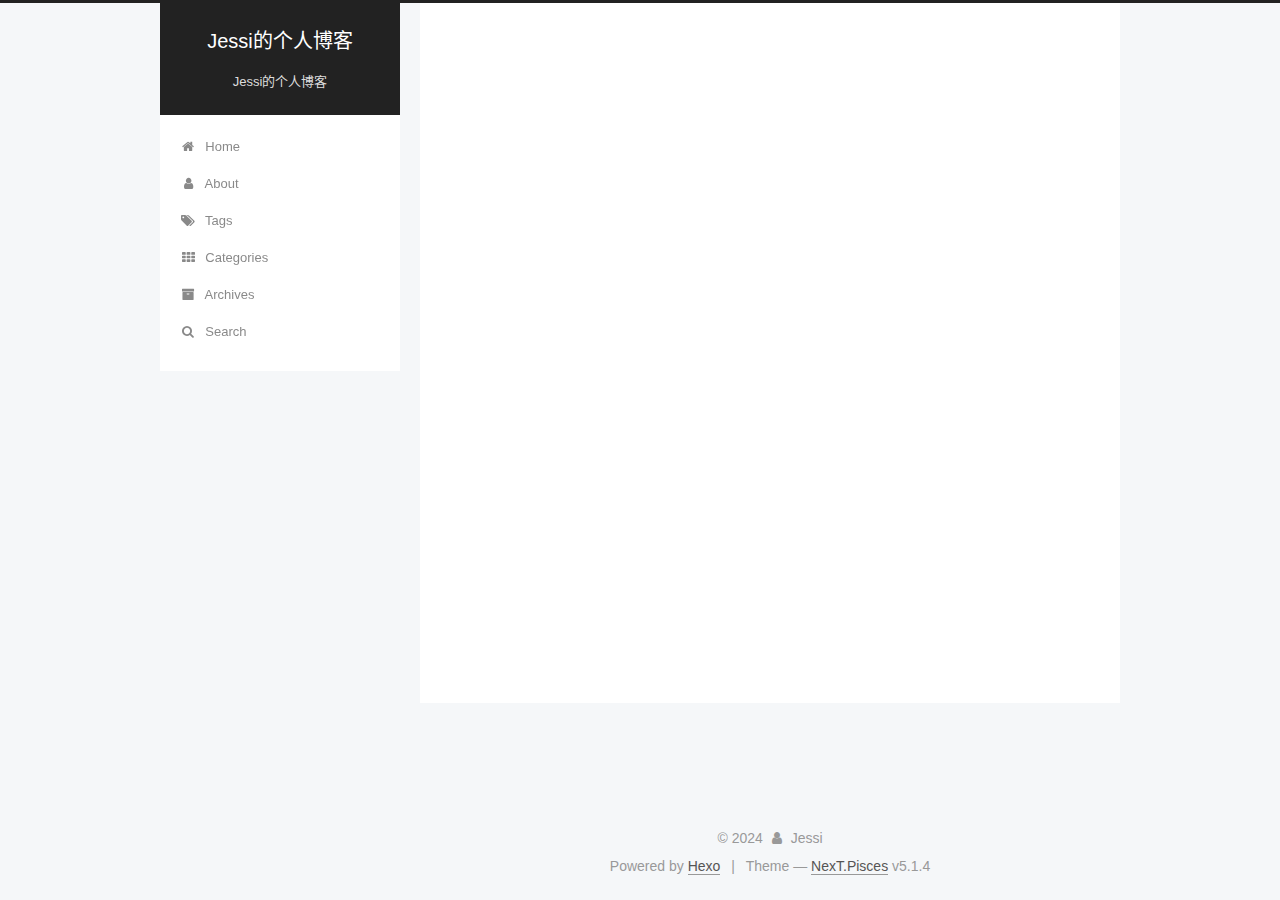
<file: tags/index.html>
<!DOCTYPE html>



  


<html class="theme-next pisces use-motion" lang="zh-CN">
<head>
  <meta charset="UTF-8"/>
<meta http-equiv="X-UA-Compatible" content="IE=edge" />
<meta name="viewport" content="width=device-width, initial-scale=1, maximum-scale=1"/>
<meta name="theme-color" content="#222">









<meta http-equiv="Cache-Control" content="no-transform" />
<meta http-equiv="Cache-Control" content="no-siteapp" />
















  
  
  <link href="/lib/fancybox/source/jquery.fancybox.css?v=2.1.5" rel="stylesheet" type="text/css" />







<link href="/lib/font-awesome/css/font-awesome.min.css?v=4.6.2" rel="stylesheet" type="text/css" />

<link href="/css/main.css?v=5.1.4" rel="stylesheet" type="text/css" />


  <link rel="apple-touch-icon" sizes="180x180" href="/images/apple-touch-icon-next.png?v=5.1.4">


  <link rel="icon" type="image/png" sizes="32x32" href="/images/favicon-32x32-next.png?v=5.1.4">


  <link rel="icon" type="image/png" sizes="16x16" href="/images/favicon-16x16-next.png?v=5.1.4">


  <link rel="mask-icon" href="/images/logo.svg?v=5.1.4" color="#222">





  <meta name="keywords" content="Hexo, NexT" />





  <link rel="alternate" href="/atom.xml" title="Jessi的个人博客" type="application/atom+xml" />






<meta name="description" content="一个小白的个人博客">
<meta property="og:type" content="website">
<meta property="og:title" content="tags">
<meta property="og:url" content="http://example.com/tags/index.html">
<meta property="og:site_name" content="Jessi的个人博客">
<meta property="og:description" content="一个小白的个人博客">
<meta property="og:locale" content="zh_CN">
<meta property="article:published_time" content="2024-03-26T06:56:17.000Z">
<meta property="article:modified_time" content="2024-03-26T06:56:17.815Z">
<meta property="article:author" content="Jessi">
<meta property="article:tag" content="sdu,云计算">
<meta name="twitter:card" content="summary">



<script type="text/javascript" id="hexo.configurations">
  var NexT = window.NexT || {};
  var CONFIG = {
    root: '',
    scheme: 'Pisces',
    version: '5.1.4',
    sidebar: {"position":"left","display":"post","offset":12,"b2t":false,"scrollpercent":false,"onmobile":false},
    fancybox: true,
    tabs: true,
    motion: {"enable":true,"async":false,"transition":{"post_block":"fadeIn","post_header":"slideDownIn","post_body":"slideDownIn","coll_header":"slideLeftIn","sidebar":"slideUpIn"}},
    duoshuo: {
      userId: '0',
      author: 'Author'
    },
    algolia: {
      applicationID: '',
      apiKey: '',
      indexName: '',
      hits: {"per_page":10},
      labels: {"input_placeholder":"Search for Posts","hits_empty":"We didn't find any results for the search: ${query}","hits_stats":"${hits} results found in ${time} ms"}
    }
  };
</script>



  <link rel="canonical" href="http://example.com/tags/"/>





  <title>tags | Jessi的个人博客</title>
  








<meta name="generator" content="Hexo 7.1.1"></head>

<body itemscope itemtype="http://schema.org/WebPage" lang="zh-CN">

  
  
    
  

  <div class="container sidebar-position-left page-post-detail">
    <div class="headband"></div>

    <header id="header" class="header" itemscope itemtype="http://schema.org/WPHeader">
      <div class="header-inner"><div class="site-brand-wrapper">
  <div class="site-meta ">
    

    <div class="custom-logo-site-title">
      <a href="/"  class="brand" rel="start">
        <span class="logo-line-before"><i></i></span>
        <span class="site-title">Jessi的个人博客</span>
        <span class="logo-line-after"><i></i></span>
      </a>
    </div>
      
        <p class="site-subtitle">Jessi的个人博客</p>
      
  </div>

  <div class="site-nav-toggle">
    <button>
      <span class="btn-bar"></span>
      <span class="btn-bar"></span>
      <span class="btn-bar"></span>
    </button>
  </div>
</div>

<nav class="site-nav">
  

  
    <ul id="menu" class="menu">
      
        
        <li class="menu-item menu-item-home">
          <a href="/" rel="section">
            
              <i class="menu-item-icon fa fa-fw fa-home"></i> <br />
            
            Home
          </a>
        </li>
      
        
        <li class="menu-item menu-item-about">
          <a href="/about/" rel="section">
            
              <i class="menu-item-icon fa fa-fw fa-user"></i> <br />
            
            About
          </a>
        </li>
      
        
        <li class="menu-item menu-item-tags">
          <a href="/tags/" rel="section">
            
              <i class="menu-item-icon fa fa-fw fa-tags"></i> <br />
            
            Tags
          </a>
        </li>
      
        
        <li class="menu-item menu-item-categories">
          <a href="/categories/" rel="section">
            
              <i class="menu-item-icon fa fa-fw fa-th"></i> <br />
            
            Categories
          </a>
        </li>
      
        
        <li class="menu-item menu-item-archives">
          <a href="/archives/" rel="section">
            
              <i class="menu-item-icon fa fa-fw fa-archive"></i> <br />
            
            Archives
          </a>
        </li>
      

      
        <li class="menu-item menu-item-search">
          
            <a href="javascript:;" class="popup-trigger">
          
            
              <i class="menu-item-icon fa fa-search fa-fw"></i> <br />
            
            Search
          </a>
        </li>
      
    </ul>
  

  
    <div class="site-search">
      
  <div class="popup search-popup local-search-popup">
  <div class="local-search-header clearfix">
    <span class="search-icon">
      <i class="fa fa-search"></i>
    </span>
    <span class="popup-btn-close">
      <i class="fa fa-times-circle"></i>
    </span>
    <div class="local-search-input-wrapper">
      <input autocomplete="off"
             placeholder="Searching..." spellcheck="false"
             type="text" id="local-search-input">
    </div>
  </div>
  <div id="local-search-result"></div>
</div>



    </div>
  
</nav>



 </div>
    </header>

    <main id="main" class="main">
      <div class="main-inner">
        <div class="content-wrap">
          <div id="content" class="content">
            

  <div id="posts" class="posts-expand">
    
    
    
    <div class="post-block page">
      <header class="post-header">

	<h1 class="post-title" itemprop="name headline">tags</h1>



</header>

      
      
      
      <div class="post-body">
        
        
          
        
      </div>
      
      
      
    </div>
    
    
    
  </div>


          </div>
          


          

  



        </div>
        
          
  
  <div class="sidebar-toggle">
    <div class="sidebar-toggle-line-wrap">
      <span class="sidebar-toggle-line sidebar-toggle-line-first"></span>
      <span class="sidebar-toggle-line sidebar-toggle-line-middle"></span>
      <span class="sidebar-toggle-line sidebar-toggle-line-last"></span>
    </div>
  </div>

  <aside id="sidebar" class="sidebar">
    
    <div class="sidebar-inner">

      

      

      <section class="site-overview-wrap sidebar-panel sidebar-panel-active">
        <div class="site-overview">
          <div class="site-author motion-element" itemprop="author" itemscope itemtype="http://schema.org/Person">
            
              <img class="site-author-image" itemprop="image"
                src="/images/header.jpg"
                alt="" />
            
              <p class="site-author-name" itemprop="name"></p>
              <p class="site-description motion-element" itemprop="description"></p>
          </div>

          <nav class="site-state motion-element">

            
              <div class="site-state-item site-state-posts">
              
                <a href="/">
              
                  <span class="site-state-item-count">2</span>
                  <span class="site-state-item-name">posts</span>
                </a>
              </div>
            

            

            
              
              
              <div class="site-state-item site-state-tags">
                
                  <span class="site-state-item-count">2</span>
                  <span class="site-state-item-name">tags</span>
                
              </div>
            

          </nav>

          
            <div class="feed-link motion-element">
              <a href="/atom.xml" rel="alternate">
                <i class="fa fa-rss"></i>
                RSS
              </a>
            </div>
          

          
            <div class="links-of-author motion-element">
                
                  <span class="links-of-author-item">
                    <a href="https://github.com/Jessi12345" target="_blank" title="GitHub">
                      
                        <i class="fa fa-fw fa-github"></i>GitHub</a>
                  </span>
                
            </div>
          

          
          

          
          

          

        </div>
      </section>

      

      

    </div>
  </aside>


        
      </div>
    </main>

    <footer id="footer" class="footer">
      <div class="footer-inner">
        <div class="copyright">&copy; <span itemprop="copyrightYear">2024</span>
  <span class="with-love">
    <i class="fa fa-user"></i>
  </span>
  <span class="author" itemprop="copyrightHolder">Jessi</span>

  
</div>


  <div class="powered-by">Powered by <a class="theme-link" target="_blank" href="https://hexo.io">Hexo</a></div>



  <span class="post-meta-divider">|</span>



  <div class="theme-info">Theme &mdash; <a class="theme-link" target="_blank" href="https://github.com/iissnan/hexo-theme-next">NexT.Pisces</a> v5.1.4</div>




        







        
      </div>
    </footer>

    
      <div class="back-to-top">
        <i class="fa fa-arrow-up"></i>
        
      </div>
    

    

  </div>

  

<script type="text/javascript">
  if (Object.prototype.toString.call(window.Promise) !== '[object Function]') {
    window.Promise = null;
  }
</script>









  












  
  
    <script type="text/javascript" src="/lib/jquery/index.js?v=2.1.3"></script>
  

  
  
    <script type="text/javascript" src="/lib/fastclick/lib/fastclick.min.js?v=1.0.6"></script>
  

  
  
    <script type="text/javascript" src="/lib/jquery_lazyload/jquery.lazyload.js?v=1.9.7"></script>
  

  
  
    <script type="text/javascript" src="/lib/velocity/velocity.min.js?v=1.2.1"></script>
  

  
  
    <script type="text/javascript" src="/lib/velocity/velocity.ui.min.js?v=1.2.1"></script>
  

  
  
    <script type="text/javascript" src="/lib/fancybox/source/jquery.fancybox.pack.js?v=2.1.5"></script>
  


  


  <script type="text/javascript" src="/js/src/utils.js?v=5.1.4"></script>

  <script type="text/javascript" src="/js/src/motion.js?v=5.1.4"></script>



  
  


  <script type="text/javascript" src="/js/src/affix.js?v=5.1.4"></script>

  <script type="text/javascript" src="/js/src/schemes/pisces.js?v=5.1.4"></script>



  
  <script type="text/javascript" src="/js/src/scrollspy.js?v=5.1.4"></script>
<script type="text/javascript" src="/js/src/post-details.js?v=5.1.4"></script>



  


  <script type="text/javascript" src="/js/src/bootstrap.js?v=5.1.4"></script>



  


  




	





  





  












  

  <script type="text/javascript">
    // Popup Window;
    var isfetched = false;
    var isXml = true;
    // Search DB path;
    var search_path = "search.xml";
    if (search_path.length === 0) {
      search_path = "search.xml";
    } else if (/json$/i.test(search_path)) {
      isXml = false;
    }
    var path = "/" + search_path;
    // monitor main search box;

    var onPopupClose = function (e) {
      $('.popup').hide();
      $('#local-search-input').val('');
      $('.search-result-list').remove();
      $('#no-result').remove();
      $(".local-search-pop-overlay").remove();
      $('body').css('overflow', '');
    }

    function proceedsearch() {
      $("body")
        .append('<div class="search-popup-overlay local-search-pop-overlay"></div>')
        .css('overflow', 'hidden');
      $('.search-popup-overlay').click(onPopupClose);
      $('.popup').toggle();
      var $localSearchInput = $('#local-search-input');
      $localSearchInput.attr("autocapitalize", "none");
      $localSearchInput.attr("autocorrect", "off");
      $localSearchInput.focus();
    }

    // search function;
    var searchFunc = function(path, search_id, content_id) {
      'use strict';

      // start loading animation
      $("body")
        .append('<div class="search-popup-overlay local-search-pop-overlay">' +
          '<div id="search-loading-icon">' +
          '<i class="fa fa-spinner fa-pulse fa-5x fa-fw"></i>' +
          '</div>' +
          '</div>')
        .css('overflow', 'hidden');
      $("#search-loading-icon").css('margin', '20% auto 0 auto').css('text-align', 'center');

      $.ajax({
        url: path,
        dataType: isXml ? "xml" : "json",
        async: true,
        success: function(res) {
          // get the contents from search data
          isfetched = true;
          $('.popup').detach().appendTo('.header-inner');
          var datas = isXml ? $("entry", res).map(function() {
            return {
              title: $("title", this).text(),
              content: $("content",this).text(),
              url: $("url" , this).text()
            };
          }).get() : res;
          var input = document.getElementById(search_id);
          var resultContent = document.getElementById(content_id);
          var inputEventFunction = function() {
            var searchText = input.value.trim().toLowerCase();
            var keywords = searchText.split(/[\s\-]+/);
            if (keywords.length > 1) {
              keywords.push(searchText);
            }
            var resultItems = [];
            if (searchText.length > 0) {
              // perform local searching
              datas.forEach(function(data) {
                var isMatch = false;
                var hitCount = 0;
                var searchTextCount = 0;
                var title = data.title.trim();
                var titleInLowerCase = title.toLowerCase();
                var content = data.content.trim().replace(/<[^>]+>/g,"");
                var contentInLowerCase = content.toLowerCase();
                var articleUrl = decodeURIComponent(data.url);
                var indexOfTitle = [];
                var indexOfContent = [];
                // only match articles with not empty titles
                if(title != '') {
                  keywords.forEach(function(keyword) {
                    function getIndexByWord(word, text, caseSensitive) {
                      var wordLen = word.length;
                      if (wordLen === 0) {
                        return [];
                      }
                      var startPosition = 0, position = [], index = [];
                      if (!caseSensitive) {
                        text = text.toLowerCase();
                        word = word.toLowerCase();
                      }
                      while ((position = text.indexOf(word, startPosition)) > -1) {
                        index.push({position: position, word: word});
                        startPosition = position + wordLen;
                      }
                      return index;
                    }

                    indexOfTitle = indexOfTitle.concat(getIndexByWord(keyword, titleInLowerCase, false));
                    indexOfContent = indexOfContent.concat(getIndexByWord(keyword, contentInLowerCase, false));
                  });
                  if (indexOfTitle.length > 0 || indexOfContent.length > 0) {
                    isMatch = true;
                    hitCount = indexOfTitle.length + indexOfContent.length;
                  }
                }

                // show search results

                if (isMatch) {
                  // sort index by position of keyword

                  [indexOfTitle, indexOfContent].forEach(function (index) {
                    index.sort(function (itemLeft, itemRight) {
                      if (itemRight.position !== itemLeft.position) {
                        return itemRight.position - itemLeft.position;
                      } else {
                        return itemLeft.word.length - itemRight.word.length;
                      }
                    });
                  });

                  // merge hits into slices

                  function mergeIntoSlice(text, start, end, index) {
                    var item = index[index.length - 1];
                    var position = item.position;
                    var word = item.word;
                    var hits = [];
                    var searchTextCountInSlice = 0;
                    while (position + word.length <= end && index.length != 0) {
                      if (word === searchText) {
                        searchTextCountInSlice++;
                      }
                      hits.push({position: position, length: word.length});
                      var wordEnd = position + word.length;

                      // move to next position of hit

                      index.pop();
                      while (index.length != 0) {
                        item = index[index.length - 1];
                        position = item.position;
                        word = item.word;
                        if (wordEnd > position) {
                          index.pop();
                        } else {
                          break;
                        }
                      }
                    }
                    searchTextCount += searchTextCountInSlice;
                    return {
                      hits: hits,
                      start: start,
                      end: end,
                      searchTextCount: searchTextCountInSlice
                    };
                  }

                  var slicesOfTitle = [];
                  if (indexOfTitle.length != 0) {
                    slicesOfTitle.push(mergeIntoSlice(title, 0, title.length, indexOfTitle));
                  }

                  var slicesOfContent = [];
                  while (indexOfContent.length != 0) {
                    var item = indexOfContent[indexOfContent.length - 1];
                    var position = item.position;
                    var word = item.word;
                    // cut out 100 characters
                    var start = position - 20;
                    var end = position + 80;
                    if(start < 0){
                      start = 0;
                    }
                    if (end < position + word.length) {
                      end = position + word.length;
                    }
                    if(end > content.length){
                      end = content.length;
                    }
                    slicesOfContent.push(mergeIntoSlice(content, start, end, indexOfContent));
                  }

                  // sort slices in content by search text's count and hits' count

                  slicesOfContent.sort(function (sliceLeft, sliceRight) {
                    if (sliceLeft.searchTextCount !== sliceRight.searchTextCount) {
                      return sliceRight.searchTextCount - sliceLeft.searchTextCount;
                    } else if (sliceLeft.hits.length !== sliceRight.hits.length) {
                      return sliceRight.hits.length - sliceLeft.hits.length;
                    } else {
                      return sliceLeft.start - sliceRight.start;
                    }
                  });

                  // select top N slices in content

                  var upperBound = parseInt('1');
                  if (upperBound >= 0) {
                    slicesOfContent = slicesOfContent.slice(0, upperBound);
                  }

                  // highlight title and content

                  function highlightKeyword(text, slice) {
                    var result = '';
                    var prevEnd = slice.start;
                    slice.hits.forEach(function (hit) {
                      result += text.substring(prevEnd, hit.position);
                      var end = hit.position + hit.length;
                      result += '<b class="search-keyword">' + text.substring(hit.position, end) + '</b>';
                      prevEnd = end;
                    });
                    result += text.substring(prevEnd, slice.end);
                    return result;
                  }

                  var resultItem = '';

                  if (slicesOfTitle.length != 0) {
                    resultItem += "<li><a href='" + articleUrl + "' class='search-result-title'>" + highlightKeyword(title, slicesOfTitle[0]) + "</a>";
                  } else {
                    resultItem += "<li><a href='" + articleUrl + "' class='search-result-title'>" + title + "</a>";
                  }

                  slicesOfContent.forEach(function (slice) {
                    resultItem += "<a href='" + articleUrl + "'>" +
                      "<p class=\"search-result\">" + highlightKeyword(content, slice) +
                      "...</p>" + "</a>";
                  });

                  resultItem += "</li>";
                  resultItems.push({
                    item: resultItem,
                    searchTextCount: searchTextCount,
                    hitCount: hitCount,
                    id: resultItems.length
                  });
                }
              })
            };
            if (keywords.length === 1 && keywords[0] === "") {
              resultContent.innerHTML = '<div id="no-result"><i class="fa fa-search fa-5x" /></div>'
            } else if (resultItems.length === 0) {
              resultContent.innerHTML = '<div id="no-result"><i class="fa fa-frown-o fa-5x" /></div>'
            } else {
              resultItems.sort(function (resultLeft, resultRight) {
                if (resultLeft.searchTextCount !== resultRight.searchTextCount) {
                  return resultRight.searchTextCount - resultLeft.searchTextCount;
                } else if (resultLeft.hitCount !== resultRight.hitCount) {
                  return resultRight.hitCount - resultLeft.hitCount;
                } else {
                  return resultRight.id - resultLeft.id;
                }
              });
              var searchResultList = '<ul class=\"search-result-list\">';
              resultItems.forEach(function (result) {
                searchResultList += result.item;
              })
              searchResultList += "</ul>";
              resultContent.innerHTML = searchResultList;
            }
          }

          if ('auto' === 'auto') {
            input.addEventListener('input', inputEventFunction);
          } else {
            $('.search-icon').click(inputEventFunction);
            input.addEventListener('keypress', function (event) {
              if (event.keyCode === 13) {
                inputEventFunction();
              }
            });
          }

          // remove loading animation
          $(".local-search-pop-overlay").remove();
          $('body').css('overflow', '');

          proceedsearch();
        }
      });
    }

    // handle and trigger popup window;
    $('.popup-trigger').click(function(e) {
      e.stopPropagation();
      if (isfetched === false) {
        searchFunc(path, 'local-search-input', 'local-search-result');
      } else {
        proceedsearch();
      };
    });

    $('.popup-btn-close').click(onPopupClose);
    $('.popup').click(function(e){
      e.stopPropagation();
    });
    $(document).on('keyup', function (event) {
      var shouldDismissSearchPopup = event.which === 27 &&
        $('.search-popup').is(':visible');
      if (shouldDismissSearchPopup) {
        onPopupClose();
      }
    });
  </script>





  

  

  

  
  

  

  

  

</body>
</html>
</file>
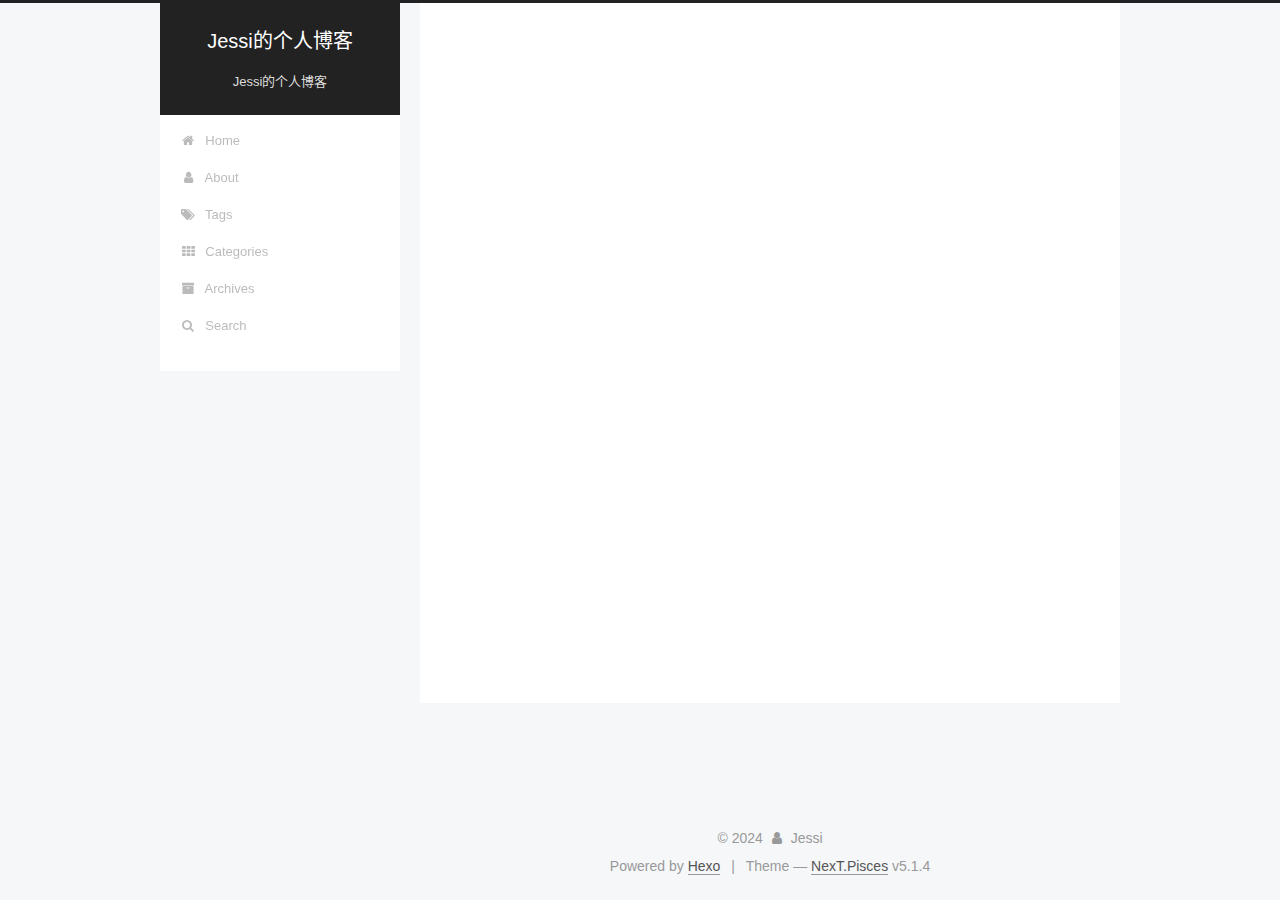
<file: archives/2024/index.html>
<!DOCTYPE html>



  


<html class="theme-next pisces use-motion" lang="zh-CN">
<head>
  <meta charset="UTF-8"/>
<meta http-equiv="X-UA-Compatible" content="IE=edge" />
<meta name="viewport" content="width=device-width, initial-scale=1, maximum-scale=1"/>
<meta name="theme-color" content="#222">









<meta http-equiv="Cache-Control" content="no-transform" />
<meta http-equiv="Cache-Control" content="no-siteapp" />
















  
  
  <link href="/lib/fancybox/source/jquery.fancybox.css?v=2.1.5" rel="stylesheet" type="text/css" />







<link href="/lib/font-awesome/css/font-awesome.min.css?v=4.6.2" rel="stylesheet" type="text/css" />

<link href="/css/main.css?v=5.1.4" rel="stylesheet" type="text/css" />


  <link rel="apple-touch-icon" sizes="180x180" href="/images/apple-touch-icon-next.png?v=5.1.4">


  <link rel="icon" type="image/png" sizes="32x32" href="/images/favicon-32x32-next.png?v=5.1.4">


  <link rel="icon" type="image/png" sizes="16x16" href="/images/favicon-16x16-next.png?v=5.1.4">


  <link rel="mask-icon" href="/images/logo.svg?v=5.1.4" color="#222">





  <meta name="keywords" content="Hexo, NexT" />





  <link rel="alternate" href="/atom.xml" title="Jessi的个人博客" type="application/atom+xml" />






<meta name="description" content="一个小白的个人博客">
<meta property="og:type" content="website">
<meta property="og:title" content="Jessi的个人博客">
<meta property="og:url" content="http://example.com/archives/2024/index.html">
<meta property="og:site_name" content="Jessi的个人博客">
<meta property="og:description" content="一个小白的个人博客">
<meta property="og:locale" content="zh_CN">
<meta property="article:author" content="Jessi">
<meta property="article:tag" content="sdu,云计算">
<meta name="twitter:card" content="summary">



<script type="text/javascript" id="hexo.configurations">
  var NexT = window.NexT || {};
  var CONFIG = {
    root: '',
    scheme: 'Pisces',
    version: '5.1.4',
    sidebar: {"position":"left","display":"post","offset":12,"b2t":false,"scrollpercent":false,"onmobile":false},
    fancybox: true,
    tabs: true,
    motion: {"enable":true,"async":false,"transition":{"post_block":"fadeIn","post_header":"slideDownIn","post_body":"slideDownIn","coll_header":"slideLeftIn","sidebar":"slideUpIn"}},
    duoshuo: {
      userId: '0',
      author: 'Author'
    },
    algolia: {
      applicationID: '',
      apiKey: '',
      indexName: '',
      hits: {"per_page":10},
      labels: {"input_placeholder":"Search for Posts","hits_empty":"We didn't find any results for the search: ${query}","hits_stats":"${hits} results found in ${time} ms"}
    }
  };
</script>



  <link rel="canonical" href="http://example.com/archives/2024/"/>





  <title>Archive | Jessi的个人博客</title>
  








<meta name="generator" content="Hexo 7.1.1"></head>

<body itemscope itemtype="http://schema.org/WebPage" lang="zh-CN">

  
  
    
  

  <div class="container sidebar-position-left page-archive">
    <div class="headband"></div>

    <header id="header" class="header" itemscope itemtype="http://schema.org/WPHeader">
      <div class="header-inner"><div class="site-brand-wrapper">
  <div class="site-meta ">
    

    <div class="custom-logo-site-title">
      <a href="/"  class="brand" rel="start">
        <span class="logo-line-before"><i></i></span>
        <span class="site-title">Jessi的个人博客</span>
        <span class="logo-line-after"><i></i></span>
      </a>
    </div>
      
        <p class="site-subtitle">Jessi的个人博客</p>
      
  </div>

  <div class="site-nav-toggle">
    <button>
      <span class="btn-bar"></span>
      <span class="btn-bar"></span>
      <span class="btn-bar"></span>
    </button>
  </div>
</div>

<nav class="site-nav">
  

  
    <ul id="menu" class="menu">
      
        
        <li class="menu-item menu-item-home">
          <a href="/" rel="section">
            
              <i class="menu-item-icon fa fa-fw fa-home"></i> <br />
            
            Home
          </a>
        </li>
      
        
        <li class="menu-item menu-item-about">
          <a href="/about/" rel="section">
            
              <i class="menu-item-icon fa fa-fw fa-user"></i> <br />
            
            About
          </a>
        </li>
      
        
        <li class="menu-item menu-item-tags">
          <a href="/tags/" rel="section">
            
              <i class="menu-item-icon fa fa-fw fa-tags"></i> <br />
            
            Tags
          </a>
        </li>
      
        
        <li class="menu-item menu-item-categories">
          <a href="/categories/" rel="section">
            
              <i class="menu-item-icon fa fa-fw fa-th"></i> <br />
            
            Categories
          </a>
        </li>
      
        
        <li class="menu-item menu-item-archives">
          <a href="/archives/" rel="section">
            
              <i class="menu-item-icon fa fa-fw fa-archive"></i> <br />
            
            Archives
          </a>
        </li>
      

      
        <li class="menu-item menu-item-search">
          
            <a href="javascript:;" class="popup-trigger">
          
            
              <i class="menu-item-icon fa fa-search fa-fw"></i> <br />
            
            Search
          </a>
        </li>
      
    </ul>
  

  
    <div class="site-search">
      
  <div class="popup search-popup local-search-popup">
  <div class="local-search-header clearfix">
    <span class="search-icon">
      <i class="fa fa-search"></i>
    </span>
    <span class="popup-btn-close">
      <i class="fa fa-times-circle"></i>
    </span>
    <div class="local-search-input-wrapper">
      <input autocomplete="off"
             placeholder="Searching..." spellcheck="false"
             type="text" id="local-search-input">
    </div>
  </div>
  <div id="local-search-result"></div>
</div>



    </div>
  
</nav>



 </div>
    </header>

    <main id="main" class="main">
      <div class="main-inner">
        <div class="content-wrap">
          <div id="content" class="content">
            

  
  
  
  <div class="post-block archive">
    <div id="posts" class="posts-collapse">
      <span class="archive-move-on"></span>

      <span class="archive-page-counter">
        
        
        
          
        
        Um..! 2 posts in total. Keep on posting.
      </span>

      

        
        
        

        
          
          <div class="collection-title">
            <h1 class="archive-year" id="archive-year-2024">2024</h1>
          </div>
        
        

        

  <article class="post post-type-normal" itemscope itemtype="http://schema.org/Article">
    <header class="post-header">

      <h2 class="post-title">
        
            <a class="post-title-link" href="/2024/03/26/%E6%90%AD%E5%BB%BA%E8%87%AA%E5%B7%B1%E7%9A%84%E4%B8%AA%E4%BA%BA%E5%8D%9A%E5%AE%A2/" itemprop="url">
              
                <span itemprop="name">搭建自己的个人博客</span>
              
            </a>
        
      </h2>

      <div class="post-meta">
        <time class="post-time" itemprop="dateCreated"
              datetime="2024-03-26T16:09:36+08:00"
              content="2024-03-26" >
          03-26
        </time>
      </div>

    </header>
  </article>



      

        
        
        

        
        

        

  <article class="post post-type-normal" itemscope itemtype="http://schema.org/Article">
    <header class="post-header">

      <h2 class="post-title">
        
            <a class="post-title-link" href="/2024/03/22/hello-world/" itemprop="url">
              
                <span itemprop="name">Hello World</span>
              
            </a>
        
      </h2>

      <div class="post-meta">
        <time class="post-time" itemprop="dateCreated"
              datetime="2024-03-22T19:37:23+08:00"
              content="2024-03-22" >
          03-22
        </time>
      </div>

    </header>
  </article>



      

    </div>
  </div>
  
  
  

  



          </div>
          


          

        </div>
        
          
  
  <div class="sidebar-toggle">
    <div class="sidebar-toggle-line-wrap">
      <span class="sidebar-toggle-line sidebar-toggle-line-first"></span>
      <span class="sidebar-toggle-line sidebar-toggle-line-middle"></span>
      <span class="sidebar-toggle-line sidebar-toggle-line-last"></span>
    </div>
  </div>

  <aside id="sidebar" class="sidebar">
    
    <div class="sidebar-inner">

      

      

      <section class="site-overview-wrap sidebar-panel sidebar-panel-active">
        <div class="site-overview">
          <div class="site-author motion-element" itemprop="author" itemscope itemtype="http://schema.org/Person">
            
              <img class="site-author-image" itemprop="image"
                src="/images/header.jpg"
                alt="" />
            
              <p class="site-author-name" itemprop="name"></p>
              <p class="site-description motion-element" itemprop="description"></p>
          </div>

          <nav class="site-state motion-element">

            
              <div class="site-state-item site-state-posts">
              
                <a href="/">
              
                  <span class="site-state-item-count">2</span>
                  <span class="site-state-item-name">posts</span>
                </a>
              </div>
            

            

            
              
              
              <div class="site-state-item site-state-tags">
                
                  <span class="site-state-item-count">2</span>
                  <span class="site-state-item-name">tags</span>
                
              </div>
            

          </nav>

          
            <div class="feed-link motion-element">
              <a href="/atom.xml" rel="alternate">
                <i class="fa fa-rss"></i>
                RSS
              </a>
            </div>
          

          
            <div class="links-of-author motion-element">
                
                  <span class="links-of-author-item">
                    <a href="https://github.com/Jessi12345" target="_blank" title="GitHub">
                      
                        <i class="fa fa-fw fa-github"></i>GitHub</a>
                  </span>
                
            </div>
          

          
          

          
          

          

        </div>
      </section>

      

      

    </div>
  </aside>


        
      </div>
    </main>

    <footer id="footer" class="footer">
      <div class="footer-inner">
        <div class="copyright">&copy; <span itemprop="copyrightYear">2024</span>
  <span class="with-love">
    <i class="fa fa-user"></i>
  </span>
  <span class="author" itemprop="copyrightHolder">Jessi</span>

  
</div>


  <div class="powered-by">Powered by <a class="theme-link" target="_blank" href="https://hexo.io">Hexo</a></div>



  <span class="post-meta-divider">|</span>



  <div class="theme-info">Theme &mdash; <a class="theme-link" target="_blank" href="https://github.com/iissnan/hexo-theme-next">NexT.Pisces</a> v5.1.4</div>




        







        
      </div>
    </footer>

    
      <div class="back-to-top">
        <i class="fa fa-arrow-up"></i>
        
      </div>
    

    

  </div>

  

<script type="text/javascript">
  if (Object.prototype.toString.call(window.Promise) !== '[object Function]') {
    window.Promise = null;
  }
</script>









  












  
  
    <script type="text/javascript" src="/lib/jquery/index.js?v=2.1.3"></script>
  

  
  
    <script type="text/javascript" src="/lib/fastclick/lib/fastclick.min.js?v=1.0.6"></script>
  

  
  
    <script type="text/javascript" src="/lib/jquery_lazyload/jquery.lazyload.js?v=1.9.7"></script>
  

  
  
    <script type="text/javascript" src="/lib/velocity/velocity.min.js?v=1.2.1"></script>
  

  
  
    <script type="text/javascript" src="/lib/velocity/velocity.ui.min.js?v=1.2.1"></script>
  

  
  
    <script type="text/javascript" src="/lib/fancybox/source/jquery.fancybox.pack.js?v=2.1.5"></script>
  


  


  <script type="text/javascript" src="/js/src/utils.js?v=5.1.4"></script>

  <script type="text/javascript" src="/js/src/motion.js?v=5.1.4"></script>



  
  


  <script type="text/javascript" src="/js/src/affix.js?v=5.1.4"></script>

  <script type="text/javascript" src="/js/src/schemes/pisces.js?v=5.1.4"></script>



  

  


  <script type="text/javascript" src="/js/src/bootstrap.js?v=5.1.4"></script>



  


  




	





  





  












  

  <script type="text/javascript">
    // Popup Window;
    var isfetched = false;
    var isXml = true;
    // Search DB path;
    var search_path = "search.xml";
    if (search_path.length === 0) {
      search_path = "search.xml";
    } else if (/json$/i.test(search_path)) {
      isXml = false;
    }
    var path = "/" + search_path;
    // monitor main search box;

    var onPopupClose = function (e) {
      $('.popup').hide();
      $('#local-search-input').val('');
      $('.search-result-list').remove();
      $('#no-result').remove();
      $(".local-search-pop-overlay").remove();
      $('body').css('overflow', '');
    }

    function proceedsearch() {
      $("body")
        .append('<div class="search-popup-overlay local-search-pop-overlay"></div>')
        .css('overflow', 'hidden');
      $('.search-popup-overlay').click(onPopupClose);
      $('.popup').toggle();
      var $localSearchInput = $('#local-search-input');
      $localSearchInput.attr("autocapitalize", "none");
      $localSearchInput.attr("autocorrect", "off");
      $localSearchInput.focus();
    }

    // search function;
    var searchFunc = function(path, search_id, content_id) {
      'use strict';

      // start loading animation
      $("body")
        .append('<div class="search-popup-overlay local-search-pop-overlay">' +
          '<div id="search-loading-icon">' +
          '<i class="fa fa-spinner fa-pulse fa-5x fa-fw"></i>' +
          '</div>' +
          '</div>')
        .css('overflow', 'hidden');
      $("#search-loading-icon").css('margin', '20% auto 0 auto').css('text-align', 'center');

      $.ajax({
        url: path,
        dataType: isXml ? "xml" : "json",
        async: true,
        success: function(res) {
          // get the contents from search data
          isfetched = true;
          $('.popup').detach().appendTo('.header-inner');
          var datas = isXml ? $("entry", res).map(function() {
            return {
              title: $("title", this).text(),
              content: $("content",this).text(),
              url: $("url" , this).text()
            };
          }).get() : res;
          var input = document.getElementById(search_id);
          var resultContent = document.getElementById(content_id);
          var inputEventFunction = function() {
            var searchText = input.value.trim().toLowerCase();
            var keywords = searchText.split(/[\s\-]+/);
            if (keywords.length > 1) {
              keywords.push(searchText);
            }
            var resultItems = [];
            if (searchText.length > 0) {
              // perform local searching
              datas.forEach(function(data) {
                var isMatch = false;
                var hitCount = 0;
                var searchTextCount = 0;
                var title = data.title.trim();
                var titleInLowerCase = title.toLowerCase();
                var content = data.content.trim().replace(/<[^>]+>/g,"");
                var contentInLowerCase = content.toLowerCase();
                var articleUrl = decodeURIComponent(data.url);
                var indexOfTitle = [];
                var indexOfContent = [];
                // only match articles with not empty titles
                if(title != '') {
                  keywords.forEach(function(keyword) {
                    function getIndexByWord(word, text, caseSensitive) {
                      var wordLen = word.length;
                      if (wordLen === 0) {
                        return [];
                      }
                      var startPosition = 0, position = [], index = [];
                      if (!caseSensitive) {
                        text = text.toLowerCase();
                        word = word.toLowerCase();
                      }
                      while ((position = text.indexOf(word, startPosition)) > -1) {
                        index.push({position: position, word: word});
                        startPosition = position + wordLen;
                      }
                      return index;
                    }

                    indexOfTitle = indexOfTitle.concat(getIndexByWord(keyword, titleInLowerCase, false));
                    indexOfContent = indexOfContent.concat(getIndexByWord(keyword, contentInLowerCase, false));
                  });
                  if (indexOfTitle.length > 0 || indexOfContent.length > 0) {
                    isMatch = true;
                    hitCount = indexOfTitle.length + indexOfContent.length;
                  }
                }

                // show search results

                if (isMatch) {
                  // sort index by position of keyword

                  [indexOfTitle, indexOfContent].forEach(function (index) {
                    index.sort(function (itemLeft, itemRight) {
                      if (itemRight.position !== itemLeft.position) {
                        return itemRight.position - itemLeft.position;
                      } else {
                        return itemLeft.word.length - itemRight.word.length;
                      }
                    });
                  });

                  // merge hits into slices

                  function mergeIntoSlice(text, start, end, index) {
                    var item = index[index.length - 1];
                    var position = item.position;
                    var word = item.word;
                    var hits = [];
                    var searchTextCountInSlice = 0;
                    while (position + word.length <= end && index.length != 0) {
                      if (word === searchText) {
                        searchTextCountInSlice++;
                      }
                      hits.push({position: position, length: word.length});
                      var wordEnd = position + word.length;

                      // move to next position of hit

                      index.pop();
                      while (index.length != 0) {
                        item = index[index.length - 1];
                        position = item.position;
                        word = item.word;
                        if (wordEnd > position) {
                          index.pop();
                        } else {
                          break;
                        }
                      }
                    }
                    searchTextCount += searchTextCountInSlice;
                    return {
                      hits: hits,
                      start: start,
                      end: end,
                      searchTextCount: searchTextCountInSlice
                    };
                  }

                  var slicesOfTitle = [];
                  if (indexOfTitle.length != 0) {
                    slicesOfTitle.push(mergeIntoSlice(title, 0, title.length, indexOfTitle));
                  }

                  var slicesOfContent = [];
                  while (indexOfContent.length != 0) {
                    var item = indexOfContent[indexOfContent.length - 1];
                    var position = item.position;
                    var word = item.word;
                    // cut out 100 characters
                    var start = position - 20;
                    var end = position + 80;
                    if(start < 0){
                      start = 0;
                    }
                    if (end < position + word.length) {
                      end = position + word.length;
                    }
                    if(end > content.length){
                      end = content.length;
                    }
                    slicesOfContent.push(mergeIntoSlice(content, start, end, indexOfContent));
                  }

                  // sort slices in content by search text's count and hits' count

                  slicesOfContent.sort(function (sliceLeft, sliceRight) {
                    if (sliceLeft.searchTextCount !== sliceRight.searchTextCount) {
                      return sliceRight.searchTextCount - sliceLeft.searchTextCount;
                    } else if (sliceLeft.hits.length !== sliceRight.hits.length) {
                      return sliceRight.hits.length - sliceLeft.hits.length;
                    } else {
                      return sliceLeft.start - sliceRight.start;
                    }
                  });

                  // select top N slices in content

                  var upperBound = parseInt('1');
                  if (upperBound >= 0) {
                    slicesOfContent = slicesOfContent.slice(0, upperBound);
                  }

                  // highlight title and content

                  function highlightKeyword(text, slice) {
                    var result = '';
                    var prevEnd = slice.start;
                    slice.hits.forEach(function (hit) {
                      result += text.substring(prevEnd, hit.position);
                      var end = hit.position + hit.length;
                      result += '<b class="search-keyword">' + text.substring(hit.position, end) + '</b>';
                      prevEnd = end;
                    });
                    result += text.substring(prevEnd, slice.end);
                    return result;
                  }

                  var resultItem = '';

                  if (slicesOfTitle.length != 0) {
                    resultItem += "<li><a href='" + articleUrl + "' class='search-result-title'>" + highlightKeyword(title, slicesOfTitle[0]) + "</a>";
                  } else {
                    resultItem += "<li><a href='" + articleUrl + "' class='search-result-title'>" + title + "</a>";
                  }

                  slicesOfContent.forEach(function (slice) {
                    resultItem += "<a href='" + articleUrl + "'>" +
                      "<p class=\"search-result\">" + highlightKeyword(content, slice) +
                      "...</p>" + "</a>";
                  });

                  resultItem += "</li>";
                  resultItems.push({
                    item: resultItem,
                    searchTextCount: searchTextCount,
                    hitCount: hitCount,
                    id: resultItems.length
                  });
                }
              })
            };
            if (keywords.length === 1 && keywords[0] === "") {
              resultContent.innerHTML = '<div id="no-result"><i class="fa fa-search fa-5x" /></div>'
            } else if (resultItems.length === 0) {
              resultContent.innerHTML = '<div id="no-result"><i class="fa fa-frown-o fa-5x" /></div>'
            } else {
              resultItems.sort(function (resultLeft, resultRight) {
                if (resultLeft.searchTextCount !== resultRight.searchTextCount) {
                  return resultRight.searchTextCount - resultLeft.searchTextCount;
                } else if (resultLeft.hitCount !== resultRight.hitCount) {
                  return resultRight.hitCount - resultLeft.hitCount;
                } else {
                  return resultRight.id - resultLeft.id;
                }
              });
              var searchResultList = '<ul class=\"search-result-list\">';
              resultItems.forEach(function (result) {
                searchResultList += result.item;
              })
              searchResultList += "</ul>";
              resultContent.innerHTML = searchResultList;
            }
          }

          if ('auto' === 'auto') {
            input.addEventListener('input', inputEventFunction);
          } else {
            $('.search-icon').click(inputEventFunction);
            input.addEventListener('keypress', function (event) {
              if (event.keyCode === 13) {
                inputEventFunction();
              }
            });
          }

          // remove loading animation
          $(".local-search-pop-overlay").remove();
          $('body').css('overflow', '');

          proceedsearch();
        }
      });
    }

    // handle and trigger popup window;
    $('.popup-trigger').click(function(e) {
      e.stopPropagation();
      if (isfetched === false) {
        searchFunc(path, 'local-search-input', 'local-search-result');
      } else {
        proceedsearch();
      };
    });

    $('.popup-btn-close').click(onPopupClose);
    $('.popup').click(function(e){
      e.stopPropagation();
    });
    $(document).on('keyup', function (event) {
      var shouldDismissSearchPopup = event.which === 27 &&
        $('.search-popup').is(':visible');
      if (shouldDismissSearchPopup) {
        onPopupClose();
      }
    });
  </script>





  

  

  

  
  

  

  

  

</body>
</html>
</file>
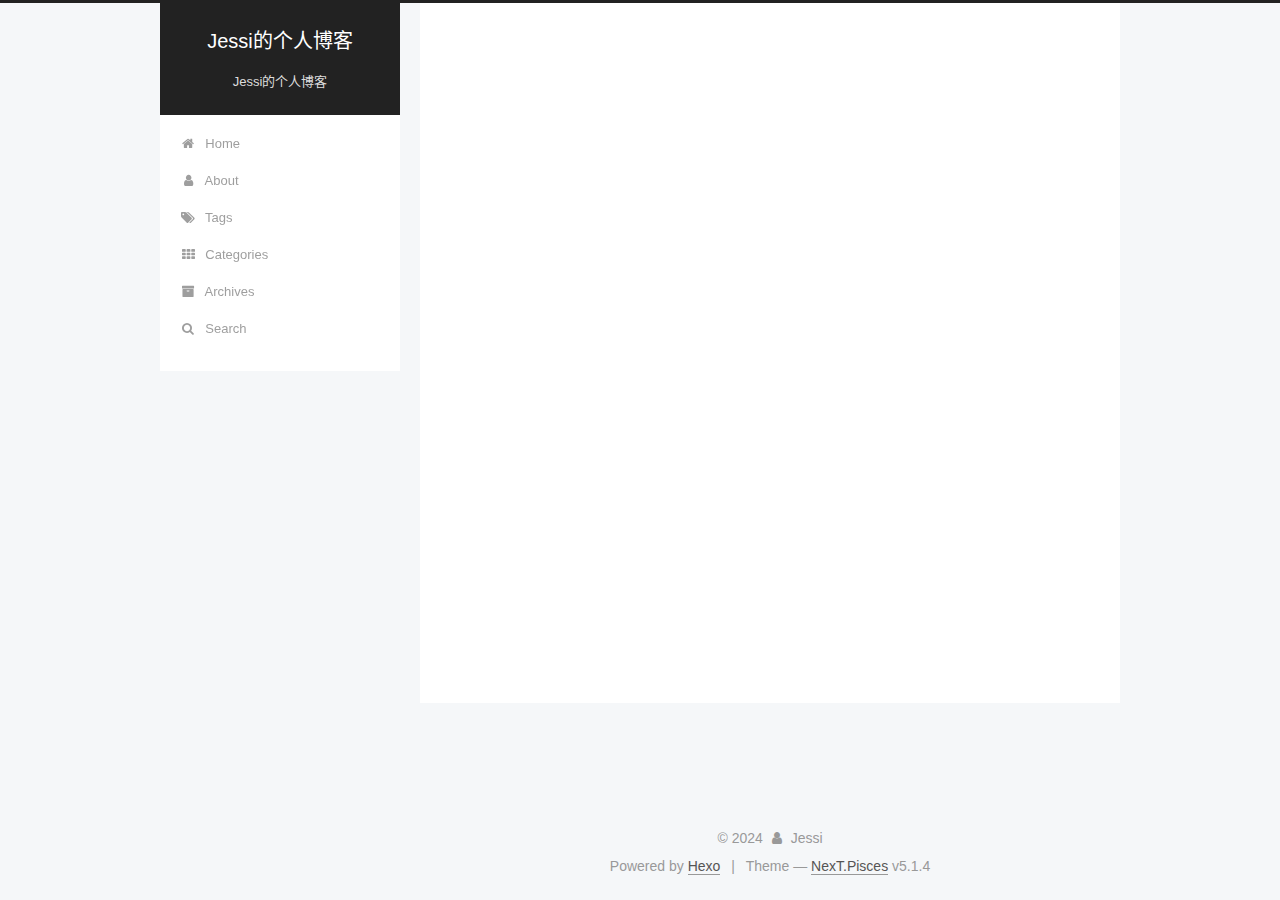
<file: tags/hexo/index.html>
<!DOCTYPE html>



  


<html class="theme-next pisces use-motion" lang="zh-CN">
<head>
  <meta charset="UTF-8"/>
<meta http-equiv="X-UA-Compatible" content="IE=edge" />
<meta name="viewport" content="width=device-width, initial-scale=1, maximum-scale=1"/>
<meta name="theme-color" content="#222">









<meta http-equiv="Cache-Control" content="no-transform" />
<meta http-equiv="Cache-Control" content="no-siteapp" />
















  
  
  <link href="/lib/fancybox/source/jquery.fancybox.css?v=2.1.5" rel="stylesheet" type="text/css" />







<link href="/lib/font-awesome/css/font-awesome.min.css?v=4.6.2" rel="stylesheet" type="text/css" />

<link href="/css/main.css?v=5.1.4" rel="stylesheet" type="text/css" />


  <link rel="apple-touch-icon" sizes="180x180" href="/images/apple-touch-icon-next.png?v=5.1.4">


  <link rel="icon" type="image/png" sizes="32x32" href="/images/favicon-32x32-next.png?v=5.1.4">


  <link rel="icon" type="image/png" sizes="16x16" href="/images/favicon-16x16-next.png?v=5.1.4">


  <link rel="mask-icon" href="/images/logo.svg?v=5.1.4" color="#222">





  <meta name="keywords" content="Hexo, NexT" />





  <link rel="alternate" href="/atom.xml" title="Jessi的个人博客" type="application/atom+xml" />






<meta name="description" content="一个小白的个人博客">
<meta property="og:type" content="website">
<meta property="og:title" content="Jessi的个人博客">
<meta property="og:url" content="http://example.com/tags/hexo/index.html">
<meta property="og:site_name" content="Jessi的个人博客">
<meta property="og:description" content="一个小白的个人博客">
<meta property="og:locale" content="zh_CN">
<meta property="article:author" content="Jessi">
<meta property="article:tag" content="sdu,云计算">
<meta name="twitter:card" content="summary">



<script type="text/javascript" id="hexo.configurations">
  var NexT = window.NexT || {};
  var CONFIG = {
    root: '',
    scheme: 'Pisces',
    version: '5.1.4',
    sidebar: {"position":"left","display":"post","offset":12,"b2t":false,"scrollpercent":false,"onmobile":false},
    fancybox: true,
    tabs: true,
    motion: {"enable":true,"async":false,"transition":{"post_block":"fadeIn","post_header":"slideDownIn","post_body":"slideDownIn","coll_header":"slideLeftIn","sidebar":"slideUpIn"}},
    duoshuo: {
      userId: '0',
      author: 'Author'
    },
    algolia: {
      applicationID: '',
      apiKey: '',
      indexName: '',
      hits: {"per_page":10},
      labels: {"input_placeholder":"Search for Posts","hits_empty":"We didn't find any results for the search: ${query}","hits_stats":"${hits} results found in ${time} ms"}
    }
  };
</script>



  <link rel="canonical" href="http://example.com/tags/hexo/"/>





  <title>Tag: hexo | Jessi的个人博客</title>
  








<meta name="generator" content="Hexo 7.1.1"></head>

<body itemscope itemtype="http://schema.org/WebPage" lang="zh-CN">

  
  
    
  

  <div class="container sidebar-position-left ">
    <div class="headband"></div>

    <header id="header" class="header" itemscope itemtype="http://schema.org/WPHeader">
      <div class="header-inner"><div class="site-brand-wrapper">
  <div class="site-meta ">
    

    <div class="custom-logo-site-title">
      <a href="/"  class="brand" rel="start">
        <span class="logo-line-before"><i></i></span>
        <span class="site-title">Jessi的个人博客</span>
        <span class="logo-line-after"><i></i></span>
      </a>
    </div>
      
        <p class="site-subtitle">Jessi的个人博客</p>
      
  </div>

  <div class="site-nav-toggle">
    <button>
      <span class="btn-bar"></span>
      <span class="btn-bar"></span>
      <span class="btn-bar"></span>
    </button>
  </div>
</div>

<nav class="site-nav">
  

  
    <ul id="menu" class="menu">
      
        
        <li class="menu-item menu-item-home">
          <a href="/" rel="section">
            
              <i class="menu-item-icon fa fa-fw fa-home"></i> <br />
            
            Home
          </a>
        </li>
      
        
        <li class="menu-item menu-item-about">
          <a href="/about/" rel="section">
            
              <i class="menu-item-icon fa fa-fw fa-user"></i> <br />
            
            About
          </a>
        </li>
      
        
        <li class="menu-item menu-item-tags">
          <a href="/tags/" rel="section">
            
              <i class="menu-item-icon fa fa-fw fa-tags"></i> <br />
            
            Tags
          </a>
        </li>
      
        
        <li class="menu-item menu-item-categories">
          <a href="/categories/" rel="section">
            
              <i class="menu-item-icon fa fa-fw fa-th"></i> <br />
            
            Categories
          </a>
        </li>
      
        
        <li class="menu-item menu-item-archives">
          <a href="/archives/" rel="section">
            
              <i class="menu-item-icon fa fa-fw fa-archive"></i> <br />
            
            Archives
          </a>
        </li>
      

      
        <li class="menu-item menu-item-search">
          
            <a href="javascript:;" class="popup-trigger">
          
            
              <i class="menu-item-icon fa fa-search fa-fw"></i> <br />
            
            Search
          </a>
        </li>
      
    </ul>
  

  
    <div class="site-search">
      
  <div class="popup search-popup local-search-popup">
  <div class="local-search-header clearfix">
    <span class="search-icon">
      <i class="fa fa-search"></i>
    </span>
    <span class="popup-btn-close">
      <i class="fa fa-times-circle"></i>
    </span>
    <div class="local-search-input-wrapper">
      <input autocomplete="off"
             placeholder="Searching..." spellcheck="false"
             type="text" id="local-search-input">
    </div>
  </div>
  <div id="local-search-result"></div>
</div>



    </div>
  
</nav>



 </div>
    </header>

    <main id="main" class="main">
      <div class="main-inner">
        <div class="content-wrap">
          <div id="content" class="content">
            

  
  
  
  <div class="post-block tag">

    <div id="posts" class="posts-collapse">
      <div class="collection-title">
        <h1>hexo<small>Tag</small>
        </h1>
      </div>

      
        

  <article class="post post-type-normal" itemscope itemtype="http://schema.org/Article">
    <header class="post-header">

      <h2 class="post-title">
        
            <a class="post-title-link" href="/2024/03/26/%E6%90%AD%E5%BB%BA%E8%87%AA%E5%B7%B1%E7%9A%84%E4%B8%AA%E4%BA%BA%E5%8D%9A%E5%AE%A2/" itemprop="url">
              
                <span itemprop="name">搭建自己的个人博客</span>
              
            </a>
        
      </h2>

      <div class="post-meta">
        <time class="post-time" itemprop="dateCreated"
              datetime="2024-03-26T16:09:36+08:00"
              content="2024-03-26" >
          03-26
        </time>
      </div>

    </header>
  </article>


      
    </div>

  </div>
  
  
  

  


          </div>
          


          

        </div>
        
          
  
  <div class="sidebar-toggle">
    <div class="sidebar-toggle-line-wrap">
      <span class="sidebar-toggle-line sidebar-toggle-line-first"></span>
      <span class="sidebar-toggle-line sidebar-toggle-line-middle"></span>
      <span class="sidebar-toggle-line sidebar-toggle-line-last"></span>
    </div>
  </div>

  <aside id="sidebar" class="sidebar">
    
    <div class="sidebar-inner">

      

      

      <section class="site-overview-wrap sidebar-panel sidebar-panel-active">
        <div class="site-overview">
          <div class="site-author motion-element" itemprop="author" itemscope itemtype="http://schema.org/Person">
            
              <img class="site-author-image" itemprop="image"
                src="/images/header.jpg"
                alt="" />
            
              <p class="site-author-name" itemprop="name"></p>
              <p class="site-description motion-element" itemprop="description"></p>
          </div>

          <nav class="site-state motion-element">

            
              <div class="site-state-item site-state-posts">
              
                <a href="/">
              
                  <span class="site-state-item-count">2</span>
                  <span class="site-state-item-name">posts</span>
                </a>
              </div>
            

            

            
              
              
              <div class="site-state-item site-state-tags">
                
                  <span class="site-state-item-count">2</span>
                  <span class="site-state-item-name">tags</span>
                
              </div>
            

          </nav>

          
            <div class="feed-link motion-element">
              <a href="/atom.xml" rel="alternate">
                <i class="fa fa-rss"></i>
                RSS
              </a>
            </div>
          

          
            <div class="links-of-author motion-element">
                
                  <span class="links-of-author-item">
                    <a href="https://github.com/Jessi12345" target="_blank" title="GitHub">
                      
                        <i class="fa fa-fw fa-github"></i>GitHub</a>
                  </span>
                
            </div>
          

          
          

          
          

          

        </div>
      </section>

      

      

    </div>
  </aside>


        
      </div>
    </main>

    <footer id="footer" class="footer">
      <div class="footer-inner">
        <div class="copyright">&copy; <span itemprop="copyrightYear">2024</span>
  <span class="with-love">
    <i class="fa fa-user"></i>
  </span>
  <span class="author" itemprop="copyrightHolder">Jessi</span>

  
</div>


  <div class="powered-by">Powered by <a class="theme-link" target="_blank" href="https://hexo.io">Hexo</a></div>



  <span class="post-meta-divider">|</span>



  <div class="theme-info">Theme &mdash; <a class="theme-link" target="_blank" href="https://github.com/iissnan/hexo-theme-next">NexT.Pisces</a> v5.1.4</div>




        







        
      </div>
    </footer>

    
      <div class="back-to-top">
        <i class="fa fa-arrow-up"></i>
        
      </div>
    

    

  </div>

  

<script type="text/javascript">
  if (Object.prototype.toString.call(window.Promise) !== '[object Function]') {
    window.Promise = null;
  }
</script>









  












  
  
    <script type="text/javascript" src="/lib/jquery/index.js?v=2.1.3"></script>
  

  
  
    <script type="text/javascript" src="/lib/fastclick/lib/fastclick.min.js?v=1.0.6"></script>
  

  
  
    <script type="text/javascript" src="/lib/jquery_lazyload/jquery.lazyload.js?v=1.9.7"></script>
  

  
  
    <script type="text/javascript" src="/lib/velocity/velocity.min.js?v=1.2.1"></script>
  

  
  
    <script type="text/javascript" src="/lib/velocity/velocity.ui.min.js?v=1.2.1"></script>
  

  
  
    <script type="text/javascript" src="/lib/fancybox/source/jquery.fancybox.pack.js?v=2.1.5"></script>
  


  


  <script type="text/javascript" src="/js/src/utils.js?v=5.1.4"></script>

  <script type="text/javascript" src="/js/src/motion.js?v=5.1.4"></script>



  
  


  <script type="text/javascript" src="/js/src/affix.js?v=5.1.4"></script>

  <script type="text/javascript" src="/js/src/schemes/pisces.js?v=5.1.4"></script>



  

  


  <script type="text/javascript" src="/js/src/bootstrap.js?v=5.1.4"></script>



  


  




	





  





  












  

  <script type="text/javascript">
    // Popup Window;
    var isfetched = false;
    var isXml = true;
    // Search DB path;
    var search_path = "search.xml";
    if (search_path.length === 0) {
      search_path = "search.xml";
    } else if (/json$/i.test(search_path)) {
      isXml = false;
    }
    var path = "/" + search_path;
    // monitor main search box;

    var onPopupClose = function (e) {
      $('.popup').hide();
      $('#local-search-input').val('');
      $('.search-result-list').remove();
      $('#no-result').remove();
      $(".local-search-pop-overlay").remove();
      $('body').css('overflow', '');
    }

    function proceedsearch() {
      $("body")
        .append('<div class="search-popup-overlay local-search-pop-overlay"></div>')
        .css('overflow', 'hidden');
      $('.search-popup-overlay').click(onPopupClose);
      $('.popup').toggle();
      var $localSearchInput = $('#local-search-input');
      $localSearchInput.attr("autocapitalize", "none");
      $localSearchInput.attr("autocorrect", "off");
      $localSearchInput.focus();
    }

    // search function;
    var searchFunc = function(path, search_id, content_id) {
      'use strict';

      // start loading animation
      $("body")
        .append('<div class="search-popup-overlay local-search-pop-overlay">' +
          '<div id="search-loading-icon">' +
          '<i class="fa fa-spinner fa-pulse fa-5x fa-fw"></i>' +
          '</div>' +
          '</div>')
        .css('overflow', 'hidden');
      $("#search-loading-icon").css('margin', '20% auto 0 auto').css('text-align', 'center');

      $.ajax({
        url: path,
        dataType: isXml ? "xml" : "json",
        async: true,
        success: function(res) {
          // get the contents from search data
          isfetched = true;
          $('.popup').detach().appendTo('.header-inner');
          var datas = isXml ? $("entry", res).map(function() {
            return {
              title: $("title", this).text(),
              content: $("content",this).text(),
              url: $("url" , this).text()
            };
          }).get() : res;
          var input = document.getElementById(search_id);
          var resultContent = document.getElementById(content_id);
          var inputEventFunction = function() {
            var searchText = input.value.trim().toLowerCase();
            var keywords = searchText.split(/[\s\-]+/);
            if (keywords.length > 1) {
              keywords.push(searchText);
            }
            var resultItems = [];
            if (searchText.length > 0) {
              // perform local searching
              datas.forEach(function(data) {
                var isMatch = false;
                var hitCount = 0;
                var searchTextCount = 0;
                var title = data.title.trim();
                var titleInLowerCase = title.toLowerCase();
                var content = data.content.trim().replace(/<[^>]+>/g,"");
                var contentInLowerCase = content.toLowerCase();
                var articleUrl = decodeURIComponent(data.url);
                var indexOfTitle = [];
                var indexOfContent = [];
                // only match articles with not empty titles
                if(title != '') {
                  keywords.forEach(function(keyword) {
                    function getIndexByWord(word, text, caseSensitive) {
                      var wordLen = word.length;
                      if (wordLen === 0) {
                        return [];
                      }
                      var startPosition = 0, position = [], index = [];
                      if (!caseSensitive) {
                        text = text.toLowerCase();
                        word = word.toLowerCase();
                      }
                      while ((position = text.indexOf(word, startPosition)) > -1) {
                        index.push({position: position, word: word});
                        startPosition = position + wordLen;
                      }
                      return index;
                    }

                    indexOfTitle = indexOfTitle.concat(getIndexByWord(keyword, titleInLowerCase, false));
                    indexOfContent = indexOfContent.concat(getIndexByWord(keyword, contentInLowerCase, false));
                  });
                  if (indexOfTitle.length > 0 || indexOfContent.length > 0) {
                    isMatch = true;
                    hitCount = indexOfTitle.length + indexOfContent.length;
                  }
                }

                // show search results

                if (isMatch) {
                  // sort index by position of keyword

                  [indexOfTitle, indexOfContent].forEach(function (index) {
                    index.sort(function (itemLeft, itemRight) {
                      if (itemRight.position !== itemLeft.position) {
                        return itemRight.position - itemLeft.position;
                      } else {
                        return itemLeft.word.length - itemRight.word.length;
                      }
                    });
                  });

                  // merge hits into slices

                  function mergeIntoSlice(text, start, end, index) {
                    var item = index[index.length - 1];
                    var position = item.position;
                    var word = item.word;
                    var hits = [];
                    var searchTextCountInSlice = 0;
                    while (position + word.length <= end && index.length != 0) {
                      if (word === searchText) {
                        searchTextCountInSlice++;
                      }
                      hits.push({position: position, length: word.length});
                      var wordEnd = position + word.length;

                      // move to next position of hit

                      index.pop();
                      while (index.length != 0) {
                        item = index[index.length - 1];
                        position = item.position;
                        word = item.word;
                        if (wordEnd > position) {
                          index.pop();
                        } else {
                          break;
                        }
                      }
                    }
                    searchTextCount += searchTextCountInSlice;
                    return {
                      hits: hits,
                      start: start,
                      end: end,
                      searchTextCount: searchTextCountInSlice
                    };
                  }

                  var slicesOfTitle = [];
                  if (indexOfTitle.length != 0) {
                    slicesOfTitle.push(mergeIntoSlice(title, 0, title.length, indexOfTitle));
                  }

                  var slicesOfContent = [];
                  while (indexOfContent.length != 0) {
                    var item = indexOfContent[indexOfContent.length - 1];
                    var position = item.position;
                    var word = item.word;
                    // cut out 100 characters
                    var start = position - 20;
                    var end = position + 80;
                    if(start < 0){
                      start = 0;
                    }
                    if (end < position + word.length) {
                      end = position + word.length;
                    }
                    if(end > content.length){
                      end = content.length;
                    }
                    slicesOfContent.push(mergeIntoSlice(content, start, end, indexOfContent));
                  }

                  // sort slices in content by search text's count and hits' count

                  slicesOfContent.sort(function (sliceLeft, sliceRight) {
                    if (sliceLeft.searchTextCount !== sliceRight.searchTextCount) {
                      return sliceRight.searchTextCount - sliceLeft.searchTextCount;
                    } else if (sliceLeft.hits.length !== sliceRight.hits.length) {
                      return sliceRight.hits.length - sliceLeft.hits.length;
                    } else {
                      return sliceLeft.start - sliceRight.start;
                    }
                  });

                  // select top N slices in content

                  var upperBound = parseInt('1');
                  if (upperBound >= 0) {
                    slicesOfContent = slicesOfContent.slice(0, upperBound);
                  }

                  // highlight title and content

                  function highlightKeyword(text, slice) {
                    var result = '';
                    var prevEnd = slice.start;
                    slice.hits.forEach(function (hit) {
                      result += text.substring(prevEnd, hit.position);
                      var end = hit.position + hit.length;
                      result += '<b class="search-keyword">' + text.substring(hit.position, end) + '</b>';
                      prevEnd = end;
                    });
                    result += text.substring(prevEnd, slice.end);
                    return result;
                  }

                  var resultItem = '';

                  if (slicesOfTitle.length != 0) {
                    resultItem += "<li><a href='" + articleUrl + "' class='search-result-title'>" + highlightKeyword(title, slicesOfTitle[0]) + "</a>";
                  } else {
                    resultItem += "<li><a href='" + articleUrl + "' class='search-result-title'>" + title + "</a>";
                  }

                  slicesOfContent.forEach(function (slice) {
                    resultItem += "<a href='" + articleUrl + "'>" +
                      "<p class=\"search-result\">" + highlightKeyword(content, slice) +
                      "...</p>" + "</a>";
                  });

                  resultItem += "</li>";
                  resultItems.push({
                    item: resultItem,
                    searchTextCount: searchTextCount,
                    hitCount: hitCount,
                    id: resultItems.length
                  });
                }
              })
            };
            if (keywords.length === 1 && keywords[0] === "") {
              resultContent.innerHTML = '<div id="no-result"><i class="fa fa-search fa-5x" /></div>'
            } else if (resultItems.length === 0) {
              resultContent.innerHTML = '<div id="no-result"><i class="fa fa-frown-o fa-5x" /></div>'
            } else {
              resultItems.sort(function (resultLeft, resultRight) {
                if (resultLeft.searchTextCount !== resultRight.searchTextCount) {
                  return resultRight.searchTextCount - resultLeft.searchTextCount;
                } else if (resultLeft.hitCount !== resultRight.hitCount) {
                  return resultRight.hitCount - resultLeft.hitCount;
                } else {
                  return resultRight.id - resultLeft.id;
                }
              });
              var searchResultList = '<ul class=\"search-result-list\">';
              resultItems.forEach(function (result) {
                searchResultList += result.item;
              })
              searchResultList += "</ul>";
              resultContent.innerHTML = searchResultList;
            }
          }

          if ('auto' === 'auto') {
            input.addEventListener('input', inputEventFunction);
          } else {
            $('.search-icon').click(inputEventFunction);
            input.addEventListener('keypress', function (event) {
              if (event.keyCode === 13) {
                inputEventFunction();
              }
            });
          }

          // remove loading animation
          $(".local-search-pop-overlay").remove();
          $('body').css('overflow', '');

          proceedsearch();
        }
      });
    }

    // handle and trigger popup window;
    $('.popup-trigger').click(function(e) {
      e.stopPropagation();
      if (isfetched === false) {
        searchFunc(path, 'local-search-input', 'local-search-result');
      } else {
        proceedsearch();
      };
    });

    $('.popup-btn-close').click(onPopupClose);
    $('.popup').click(function(e){
      e.stopPropagation();
    });
    $(document).on('keyup', function (event) {
      var shouldDismissSearchPopup = event.which === 27 &&
        $('.search-popup').is(':visible');
      if (shouldDismissSearchPopup) {
        onPopupClose();
      }
    });
  </script>





  

  

  

  
  

  

  

  

</body>
</html>
</file>
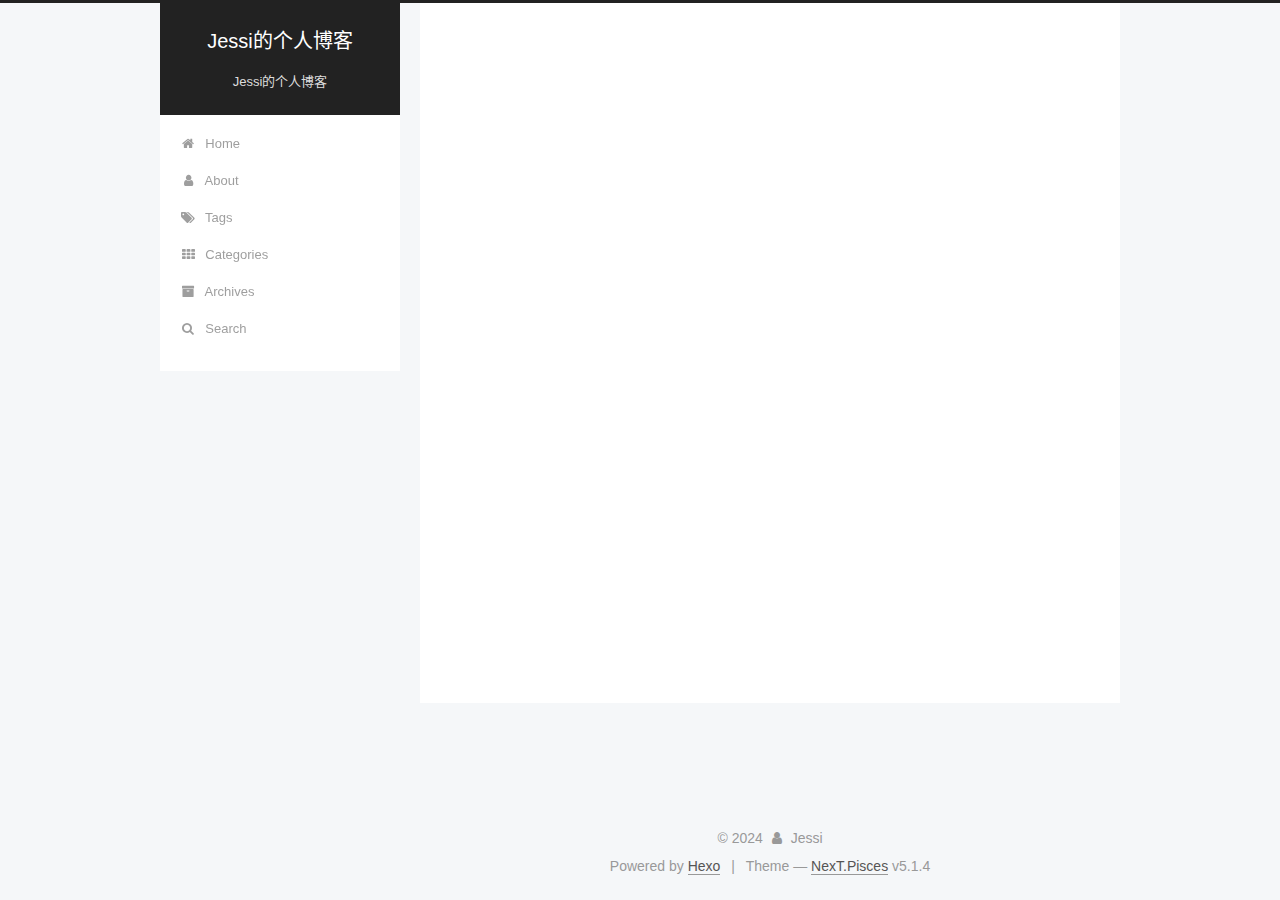
<file: tags/博客/index.html>
<!DOCTYPE html>



  


<html class="theme-next pisces use-motion" lang="zh-CN">
<head>
  <meta charset="UTF-8"/>
<meta http-equiv="X-UA-Compatible" content="IE=edge" />
<meta name="viewport" content="width=device-width, initial-scale=1, maximum-scale=1"/>
<meta name="theme-color" content="#222">









<meta http-equiv="Cache-Control" content="no-transform" />
<meta http-equiv="Cache-Control" content="no-siteapp" />
















  
  
  <link href="/lib/fancybox/source/jquery.fancybox.css?v=2.1.5" rel="stylesheet" type="text/css" />







<link href="/lib/font-awesome/css/font-awesome.min.css?v=4.6.2" rel="stylesheet" type="text/css" />

<link href="/css/main.css?v=5.1.4" rel="stylesheet" type="text/css" />


  <link rel="apple-touch-icon" sizes="180x180" href="/images/apple-touch-icon-next.png?v=5.1.4">


  <link rel="icon" type="image/png" sizes="32x32" href="/images/favicon-32x32-next.png?v=5.1.4">


  <link rel="icon" type="image/png" sizes="16x16" href="/images/favicon-16x16-next.png?v=5.1.4">


  <link rel="mask-icon" href="/images/logo.svg?v=5.1.4" color="#222">





  <meta name="keywords" content="Hexo, NexT" />





  <link rel="alternate" href="/atom.xml" title="Jessi的个人博客" type="application/atom+xml" />






<meta name="description" content="一个小白的个人博客">
<meta property="og:type" content="website">
<meta property="og:title" content="Jessi的个人博客">
<meta property="og:url" content="http://example.com/tags/%E5%8D%9A%E5%AE%A2/index.html">
<meta property="og:site_name" content="Jessi的个人博客">
<meta property="og:description" content="一个小白的个人博客">
<meta property="og:locale" content="zh_CN">
<meta property="article:author" content="Jessi">
<meta property="article:tag" content="sdu,云计算">
<meta name="twitter:card" content="summary">



<script type="text/javascript" id="hexo.configurations">
  var NexT = window.NexT || {};
  var CONFIG = {
    root: '',
    scheme: 'Pisces',
    version: '5.1.4',
    sidebar: {"position":"left","display":"post","offset":12,"b2t":false,"scrollpercent":false,"onmobile":false},
    fancybox: true,
    tabs: true,
    motion: {"enable":true,"async":false,"transition":{"post_block":"fadeIn","post_header":"slideDownIn","post_body":"slideDownIn","coll_header":"slideLeftIn","sidebar":"slideUpIn"}},
    duoshuo: {
      userId: '0',
      author: 'Author'
    },
    algolia: {
      applicationID: '',
      apiKey: '',
      indexName: '',
      hits: {"per_page":10},
      labels: {"input_placeholder":"Search for Posts","hits_empty":"We didn't find any results for the search: ${query}","hits_stats":"${hits} results found in ${time} ms"}
    }
  };
</script>



  <link rel="canonical" href="http://example.com/tags/博客/"/>





  <title>Tag: 博客 | Jessi的个人博客</title>
  








<meta name="generator" content="Hexo 7.1.1"></head>

<body itemscope itemtype="http://schema.org/WebPage" lang="zh-CN">

  
  
    
  

  <div class="container sidebar-position-left ">
    <div class="headband"></div>

    <header id="header" class="header" itemscope itemtype="http://schema.org/WPHeader">
      <div class="header-inner"><div class="site-brand-wrapper">
  <div class="site-meta ">
    

    <div class="custom-logo-site-title">
      <a href="/"  class="brand" rel="start">
        <span class="logo-line-before"><i></i></span>
        <span class="site-title">Jessi的个人博客</span>
        <span class="logo-line-after"><i></i></span>
      </a>
    </div>
      
        <p class="site-subtitle">Jessi的个人博客</p>
      
  </div>

  <div class="site-nav-toggle">
    <button>
      <span class="btn-bar"></span>
      <span class="btn-bar"></span>
      <span class="btn-bar"></span>
    </button>
  </div>
</div>

<nav class="site-nav">
  

  
    <ul id="menu" class="menu">
      
        
        <li class="menu-item menu-item-home">
          <a href="/" rel="section">
            
              <i class="menu-item-icon fa fa-fw fa-home"></i> <br />
            
            Home
          </a>
        </li>
      
        
        <li class="menu-item menu-item-about">
          <a href="/about/" rel="section">
            
              <i class="menu-item-icon fa fa-fw fa-user"></i> <br />
            
            About
          </a>
        </li>
      
        
        <li class="menu-item menu-item-tags">
          <a href="/tags/" rel="section">
            
              <i class="menu-item-icon fa fa-fw fa-tags"></i> <br />
            
            Tags
          </a>
        </li>
      
        
        <li class="menu-item menu-item-categories">
          <a href="/categories/" rel="section">
            
              <i class="menu-item-icon fa fa-fw fa-th"></i> <br />
            
            Categories
          </a>
        </li>
      
        
        <li class="menu-item menu-item-archives">
          <a href="/archives/" rel="section">
            
              <i class="menu-item-icon fa fa-fw fa-archive"></i> <br />
            
            Archives
          </a>
        </li>
      

      
        <li class="menu-item menu-item-search">
          
            <a href="javascript:;" class="popup-trigger">
          
            
              <i class="menu-item-icon fa fa-search fa-fw"></i> <br />
            
            Search
          </a>
        </li>
      
    </ul>
  

  
    <div class="site-search">
      
  <div class="popup search-popup local-search-popup">
  <div class="local-search-header clearfix">
    <span class="search-icon">
      <i class="fa fa-search"></i>
    </span>
    <span class="popup-btn-close">
      <i class="fa fa-times-circle"></i>
    </span>
    <div class="local-search-input-wrapper">
      <input autocomplete="off"
             placeholder="Searching..." spellcheck="false"
             type="text" id="local-search-input">
    </div>
  </div>
  <div id="local-search-result"></div>
</div>



    </div>
  
</nav>



 </div>
    </header>

    <main id="main" class="main">
      <div class="main-inner">
        <div class="content-wrap">
          <div id="content" class="content">
            

  
  
  
  <div class="post-block tag">

    <div id="posts" class="posts-collapse">
      <div class="collection-title">
        <h1>博客<small>Tag</small>
        </h1>
      </div>

      
        

  <article class="post post-type-normal" itemscope itemtype="http://schema.org/Article">
    <header class="post-header">

      <h2 class="post-title">
        
            <a class="post-title-link" href="/2024/03/26/%E6%90%AD%E5%BB%BA%E8%87%AA%E5%B7%B1%E7%9A%84%E4%B8%AA%E4%BA%BA%E5%8D%9A%E5%AE%A2/" itemprop="url">
              
                <span itemprop="name">搭建自己的个人博客</span>
              
            </a>
        
      </h2>

      <div class="post-meta">
        <time class="post-time" itemprop="dateCreated"
              datetime="2024-03-26T16:09:36+08:00"
              content="2024-03-26" >
          03-26
        </time>
      </div>

    </header>
  </article>


      
    </div>

  </div>
  
  
  

  


          </div>
          


          

        </div>
        
          
  
  <div class="sidebar-toggle">
    <div class="sidebar-toggle-line-wrap">
      <span class="sidebar-toggle-line sidebar-toggle-line-first"></span>
      <span class="sidebar-toggle-line sidebar-toggle-line-middle"></span>
      <span class="sidebar-toggle-line sidebar-toggle-line-last"></span>
    </div>
  </div>

  <aside id="sidebar" class="sidebar">
    
    <div class="sidebar-inner">

      

      

      <section class="site-overview-wrap sidebar-panel sidebar-panel-active">
        <div class="site-overview">
          <div class="site-author motion-element" itemprop="author" itemscope itemtype="http://schema.org/Person">
            
              <img class="site-author-image" itemprop="image"
                src="/images/header.jpg"
                alt="" />
            
              <p class="site-author-name" itemprop="name"></p>
              <p class="site-description motion-element" itemprop="description"></p>
          </div>

          <nav class="site-state motion-element">

            
              <div class="site-state-item site-state-posts">
              
                <a href="/">
              
                  <span class="site-state-item-count">2</span>
                  <span class="site-state-item-name">posts</span>
                </a>
              </div>
            

            

            
              
              
              <div class="site-state-item site-state-tags">
                
                  <span class="site-state-item-count">2</span>
                  <span class="site-state-item-name">tags</span>
                
              </div>
            

          </nav>

          
            <div class="feed-link motion-element">
              <a href="/atom.xml" rel="alternate">
                <i class="fa fa-rss"></i>
                RSS
              </a>
            </div>
          

          
            <div class="links-of-author motion-element">
                
                  <span class="links-of-author-item">
                    <a href="https://github.com/Jessi12345" target="_blank" title="GitHub">
                      
                        <i class="fa fa-fw fa-github"></i>GitHub</a>
                  </span>
                
            </div>
          

          
          

          
          

          

        </div>
      </section>

      

      

    </div>
  </aside>


        
      </div>
    </main>

    <footer id="footer" class="footer">
      <div class="footer-inner">
        <div class="copyright">&copy; <span itemprop="copyrightYear">2024</span>
  <span class="with-love">
    <i class="fa fa-user"></i>
  </span>
  <span class="author" itemprop="copyrightHolder">Jessi</span>

  
</div>


  <div class="powered-by">Powered by <a class="theme-link" target="_blank" href="https://hexo.io">Hexo</a></div>



  <span class="post-meta-divider">|</span>



  <div class="theme-info">Theme &mdash; <a class="theme-link" target="_blank" href="https://github.com/iissnan/hexo-theme-next">NexT.Pisces</a> v5.1.4</div>




        







        
      </div>
    </footer>

    
      <div class="back-to-top">
        <i class="fa fa-arrow-up"></i>
        
      </div>
    

    

  </div>

  

<script type="text/javascript">
  if (Object.prototype.toString.call(window.Promise) !== '[object Function]') {
    window.Promise = null;
  }
</script>









  












  
  
    <script type="text/javascript" src="/lib/jquery/index.js?v=2.1.3"></script>
  

  
  
    <script type="text/javascript" src="/lib/fastclick/lib/fastclick.min.js?v=1.0.6"></script>
  

  
  
    <script type="text/javascript" src="/lib/jquery_lazyload/jquery.lazyload.js?v=1.9.7"></script>
  

  
  
    <script type="text/javascript" src="/lib/velocity/velocity.min.js?v=1.2.1"></script>
  

  
  
    <script type="text/javascript" src="/lib/velocity/velocity.ui.min.js?v=1.2.1"></script>
  

  
  
    <script type="text/javascript" src="/lib/fancybox/source/jquery.fancybox.pack.js?v=2.1.5"></script>
  


  


  <script type="text/javascript" src="/js/src/utils.js?v=5.1.4"></script>

  <script type="text/javascript" src="/js/src/motion.js?v=5.1.4"></script>



  
  


  <script type="text/javascript" src="/js/src/affix.js?v=5.1.4"></script>

  <script type="text/javascript" src="/js/src/schemes/pisces.js?v=5.1.4"></script>



  

  


  <script type="text/javascript" src="/js/src/bootstrap.js?v=5.1.4"></script>



  


  




	





  





  












  

  <script type="text/javascript">
    // Popup Window;
    var isfetched = false;
    var isXml = true;
    // Search DB path;
    var search_path = "search.xml";
    if (search_path.length === 0) {
      search_path = "search.xml";
    } else if (/json$/i.test(search_path)) {
      isXml = false;
    }
    var path = "/" + search_path;
    // monitor main search box;

    var onPopupClose = function (e) {
      $('.popup').hide();
      $('#local-search-input').val('');
      $('.search-result-list').remove();
      $('#no-result').remove();
      $(".local-search-pop-overlay").remove();
      $('body').css('overflow', '');
    }

    function proceedsearch() {
      $("body")
        .append('<div class="search-popup-overlay local-search-pop-overlay"></div>')
        .css('overflow', 'hidden');
      $('.search-popup-overlay').click(onPopupClose);
      $('.popup').toggle();
      var $localSearchInput = $('#local-search-input');
      $localSearchInput.attr("autocapitalize", "none");
      $localSearchInput.attr("autocorrect", "off");
      $localSearchInput.focus();
    }

    // search function;
    var searchFunc = function(path, search_id, content_id) {
      'use strict';

      // start loading animation
      $("body")
        .append('<div class="search-popup-overlay local-search-pop-overlay">' +
          '<div id="search-loading-icon">' +
          '<i class="fa fa-spinner fa-pulse fa-5x fa-fw"></i>' +
          '</div>' +
          '</div>')
        .css('overflow', 'hidden');
      $("#search-loading-icon").css('margin', '20% auto 0 auto').css('text-align', 'center');

      $.ajax({
        url: path,
        dataType: isXml ? "xml" : "json",
        async: true,
        success: function(res) {
          // get the contents from search data
          isfetched = true;
          $('.popup').detach().appendTo('.header-inner');
          var datas = isXml ? $("entry", res).map(function() {
            return {
              title: $("title", this).text(),
              content: $("content",this).text(),
              url: $("url" , this).text()
            };
          }).get() : res;
          var input = document.getElementById(search_id);
          var resultContent = document.getElementById(content_id);
          var inputEventFunction = function() {
            var searchText = input.value.trim().toLowerCase();
            var keywords = searchText.split(/[\s\-]+/);
            if (keywords.length > 1) {
              keywords.push(searchText);
            }
            var resultItems = [];
            if (searchText.length > 0) {
              // perform local searching
              datas.forEach(function(data) {
                var isMatch = false;
                var hitCount = 0;
                var searchTextCount = 0;
                var title = data.title.trim();
                var titleInLowerCase = title.toLowerCase();
                var content = data.content.trim().replace(/<[^>]+>/g,"");
                var contentInLowerCase = content.toLowerCase();
                var articleUrl = decodeURIComponent(data.url);
                var indexOfTitle = [];
                var indexOfContent = [];
                // only match articles with not empty titles
                if(title != '') {
                  keywords.forEach(function(keyword) {
                    function getIndexByWord(word, text, caseSensitive) {
                      var wordLen = word.length;
                      if (wordLen === 0) {
                        return [];
                      }
                      var startPosition = 0, position = [], index = [];
                      if (!caseSensitive) {
                        text = text.toLowerCase();
                        word = word.toLowerCase();
                      }
                      while ((position = text.indexOf(word, startPosition)) > -1) {
                        index.push({position: position, word: word});
                        startPosition = position + wordLen;
                      }
                      return index;
                    }

                    indexOfTitle = indexOfTitle.concat(getIndexByWord(keyword, titleInLowerCase, false));
                    indexOfContent = indexOfContent.concat(getIndexByWord(keyword, contentInLowerCase, false));
                  });
                  if (indexOfTitle.length > 0 || indexOfContent.length > 0) {
                    isMatch = true;
                    hitCount = indexOfTitle.length + indexOfContent.length;
                  }
                }

                // show search results

                if (isMatch) {
                  // sort index by position of keyword

                  [indexOfTitle, indexOfContent].forEach(function (index) {
                    index.sort(function (itemLeft, itemRight) {
                      if (itemRight.position !== itemLeft.position) {
                        return itemRight.position - itemLeft.position;
                      } else {
                        return itemLeft.word.length - itemRight.word.length;
                      }
                    });
                  });

                  // merge hits into slices

                  function mergeIntoSlice(text, start, end, index) {
                    var item = index[index.length - 1];
                    var position = item.position;
                    var word = item.word;
                    var hits = [];
                    var searchTextCountInSlice = 0;
                    while (position + word.length <= end && index.length != 0) {
                      if (word === searchText) {
                        searchTextCountInSlice++;
                      }
                      hits.push({position: position, length: word.length});
                      var wordEnd = position + word.length;

                      // move to next position of hit

                      index.pop();
                      while (index.length != 0) {
                        item = index[index.length - 1];
                        position = item.position;
                        word = item.word;
                        if (wordEnd > position) {
                          index.pop();
                        } else {
                          break;
                        }
                      }
                    }
                    searchTextCount += searchTextCountInSlice;
                    return {
                      hits: hits,
                      start: start,
                      end: end,
                      searchTextCount: searchTextCountInSlice
                    };
                  }

                  var slicesOfTitle = [];
                  if (indexOfTitle.length != 0) {
                    slicesOfTitle.push(mergeIntoSlice(title, 0, title.length, indexOfTitle));
                  }

                  var slicesOfContent = [];
                  while (indexOfContent.length != 0) {
                    var item = indexOfContent[indexOfContent.length - 1];
                    var position = item.position;
                    var word = item.word;
                    // cut out 100 characters
                    var start = position - 20;
                    var end = position + 80;
                    if(start < 0){
                      start = 0;
                    }
                    if (end < position + word.length) {
                      end = position + word.length;
                    }
                    if(end > content.length){
                      end = content.length;
                    }
                    slicesOfContent.push(mergeIntoSlice(content, start, end, indexOfContent));
                  }

                  // sort slices in content by search text's count and hits' count

                  slicesOfContent.sort(function (sliceLeft, sliceRight) {
                    if (sliceLeft.searchTextCount !== sliceRight.searchTextCount) {
                      return sliceRight.searchTextCount - sliceLeft.searchTextCount;
                    } else if (sliceLeft.hits.length !== sliceRight.hits.length) {
                      return sliceRight.hits.length - sliceLeft.hits.length;
                    } else {
                      return sliceLeft.start - sliceRight.start;
                    }
                  });

                  // select top N slices in content

                  var upperBound = parseInt('1');
                  if (upperBound >= 0) {
                    slicesOfContent = slicesOfContent.slice(0, upperBound);
                  }

                  // highlight title and content

                  function highlightKeyword(text, slice) {
                    var result = '';
                    var prevEnd = slice.start;
                    slice.hits.forEach(function (hit) {
                      result += text.substring(prevEnd, hit.position);
                      var end = hit.position + hit.length;
                      result += '<b class="search-keyword">' + text.substring(hit.position, end) + '</b>';
                      prevEnd = end;
                    });
                    result += text.substring(prevEnd, slice.end);
                    return result;
                  }

                  var resultItem = '';

                  if (slicesOfTitle.length != 0) {
                    resultItem += "<li><a href='" + articleUrl + "' class='search-result-title'>" + highlightKeyword(title, slicesOfTitle[0]) + "</a>";
                  } else {
                    resultItem += "<li><a href='" + articleUrl + "' class='search-result-title'>" + title + "</a>";
                  }

                  slicesOfContent.forEach(function (slice) {
                    resultItem += "<a href='" + articleUrl + "'>" +
                      "<p class=\"search-result\">" + highlightKeyword(content, slice) +
                      "...</p>" + "</a>";
                  });

                  resultItem += "</li>";
                  resultItems.push({
                    item: resultItem,
                    searchTextCount: searchTextCount,
                    hitCount: hitCount,
                    id: resultItems.length
                  });
                }
              })
            };
            if (keywords.length === 1 && keywords[0] === "") {
              resultContent.innerHTML = '<div id="no-result"><i class="fa fa-search fa-5x" /></div>'
            } else if (resultItems.length === 0) {
              resultContent.innerHTML = '<div id="no-result"><i class="fa fa-frown-o fa-5x" /></div>'
            } else {
              resultItems.sort(function (resultLeft, resultRight) {
                if (resultLeft.searchTextCount !== resultRight.searchTextCount) {
                  return resultRight.searchTextCount - resultLeft.searchTextCount;
                } else if (resultLeft.hitCount !== resultRight.hitCount) {
                  return resultRight.hitCount - resultLeft.hitCount;
                } else {
                  return resultRight.id - resultLeft.id;
                }
              });
              var searchResultList = '<ul class=\"search-result-list\">';
              resultItems.forEach(function (result) {
                searchResultList += result.item;
              })
              searchResultList += "</ul>";
              resultContent.innerHTML = searchResultList;
            }
          }

          if ('auto' === 'auto') {
            input.addEventListener('input', inputEventFunction);
          } else {
            $('.search-icon').click(inputEventFunction);
            input.addEventListener('keypress', function (event) {
              if (event.keyCode === 13) {
                inputEventFunction();
              }
            });
          }

          // remove loading animation
          $(".local-search-pop-overlay").remove();
          $('body').css('overflow', '');

          proceedsearch();
        }
      });
    }

    // handle and trigger popup window;
    $('.popup-trigger').click(function(e) {
      e.stopPropagation();
      if (isfetched === false) {
        searchFunc(path, 'local-search-input', 'local-search-result');
      } else {
        proceedsearch();
      };
    });

    $('.popup-btn-close').click(onPopupClose);
    $('.popup').click(function(e){
      e.stopPropagation();
    });
    $(document).on('keyup', function (event) {
      var shouldDismissSearchPopup = event.which === 27 &&
        $('.search-popup').is(':visible');
      if (shouldDismissSearchPopup) {
        onPopupClose();
      }
    });
  </script>





  

  

  

  
  

  

  

  

</body>
</html>
</file>
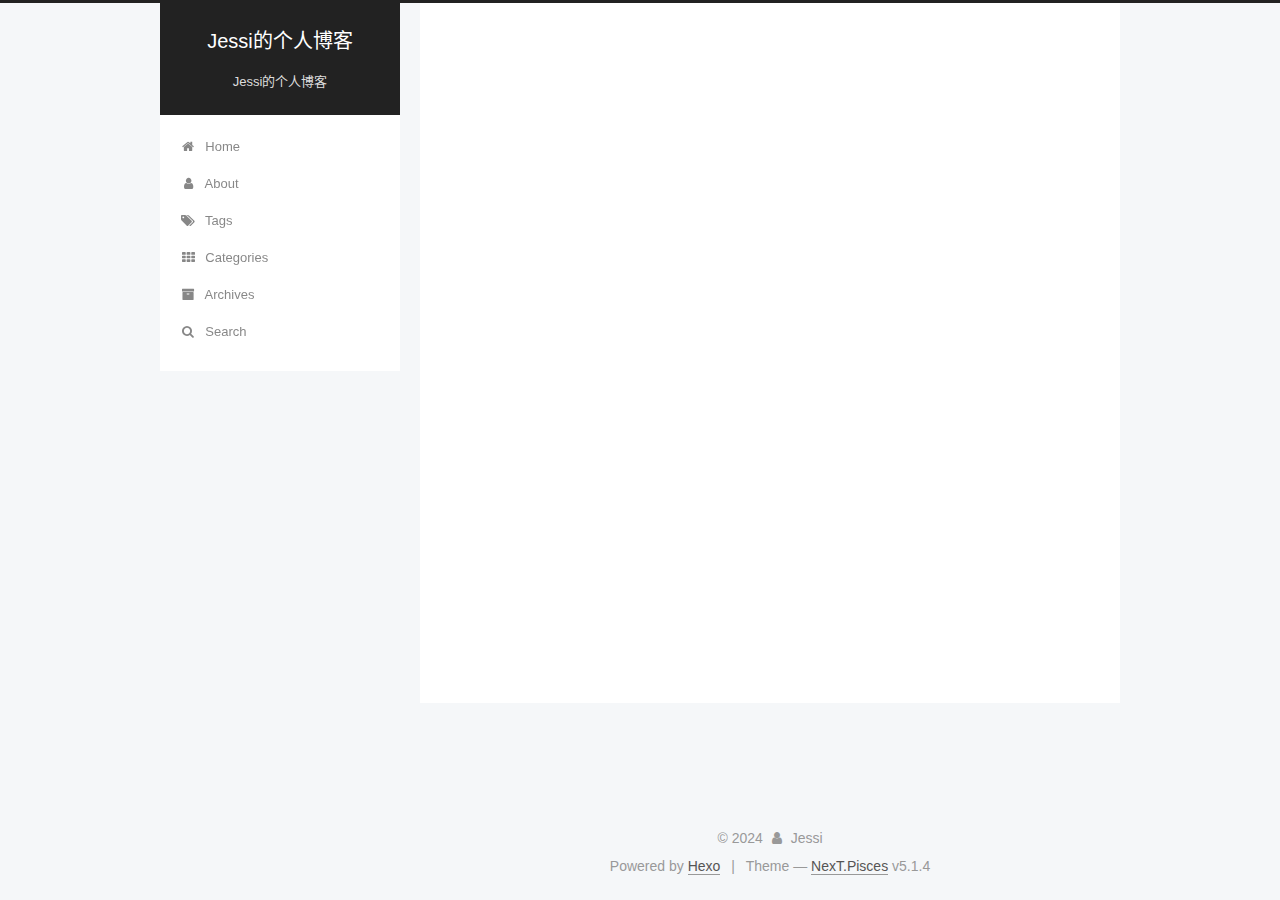
<file: archives/2024/03/index.html>
<!DOCTYPE html>



  


<html class="theme-next pisces use-motion" lang="zh-CN">
<head>
  <meta charset="UTF-8"/>
<meta http-equiv="X-UA-Compatible" content="IE=edge" />
<meta name="viewport" content="width=device-width, initial-scale=1, maximum-scale=1"/>
<meta name="theme-color" content="#222">









<meta http-equiv="Cache-Control" content="no-transform" />
<meta http-equiv="Cache-Control" content="no-siteapp" />
















  
  
  <link href="/lib/fancybox/source/jquery.fancybox.css?v=2.1.5" rel="stylesheet" type="text/css" />







<link href="/lib/font-awesome/css/font-awesome.min.css?v=4.6.2" rel="stylesheet" type="text/css" />

<link href="/css/main.css?v=5.1.4" rel="stylesheet" type="text/css" />


  <link rel="apple-touch-icon" sizes="180x180" href="/images/apple-touch-icon-next.png?v=5.1.4">


  <link rel="icon" type="image/png" sizes="32x32" href="/images/favicon-32x32-next.png?v=5.1.4">


  <link rel="icon" type="image/png" sizes="16x16" href="/images/favicon-16x16-next.png?v=5.1.4">


  <link rel="mask-icon" href="/images/logo.svg?v=5.1.4" color="#222">





  <meta name="keywords" content="Hexo, NexT" />





  <link rel="alternate" href="/atom.xml" title="Jessi的个人博客" type="application/atom+xml" />






<meta name="description" content="一个小白的个人博客">
<meta property="og:type" content="website">
<meta property="og:title" content="Jessi的个人博客">
<meta property="og:url" content="http://example.com/archives/2024/03/index.html">
<meta property="og:site_name" content="Jessi的个人博客">
<meta property="og:description" content="一个小白的个人博客">
<meta property="og:locale" content="zh_CN">
<meta property="article:author" content="Jessi">
<meta property="article:tag" content="sdu,云计算">
<meta name="twitter:card" content="summary">



<script type="text/javascript" id="hexo.configurations">
  var NexT = window.NexT || {};
  var CONFIG = {
    root: '',
    scheme: 'Pisces',
    version: '5.1.4',
    sidebar: {"position":"left","display":"post","offset":12,"b2t":false,"scrollpercent":false,"onmobile":false},
    fancybox: true,
    tabs: true,
    motion: {"enable":true,"async":false,"transition":{"post_block":"fadeIn","post_header":"slideDownIn","post_body":"slideDownIn","coll_header":"slideLeftIn","sidebar":"slideUpIn"}},
    duoshuo: {
      userId: '0',
      author: 'Author'
    },
    algolia: {
      applicationID: '',
      apiKey: '',
      indexName: '',
      hits: {"per_page":10},
      labels: {"input_placeholder":"Search for Posts","hits_empty":"We didn't find any results for the search: ${query}","hits_stats":"${hits} results found in ${time} ms"}
    }
  };
</script>



  <link rel="canonical" href="http://example.com/archives/2024/03/"/>





  <title>Archive | Jessi的个人博客</title>
  








<meta name="generator" content="Hexo 7.1.1"></head>

<body itemscope itemtype="http://schema.org/WebPage" lang="zh-CN">

  
  
    
  

  <div class="container sidebar-position-left page-archive">
    <div class="headband"></div>

    <header id="header" class="header" itemscope itemtype="http://schema.org/WPHeader">
      <div class="header-inner"><div class="site-brand-wrapper">
  <div class="site-meta ">
    

    <div class="custom-logo-site-title">
      <a href="/"  class="brand" rel="start">
        <span class="logo-line-before"><i></i></span>
        <span class="site-title">Jessi的个人博客</span>
        <span class="logo-line-after"><i></i></span>
      </a>
    </div>
      
        <p class="site-subtitle">Jessi的个人博客</p>
      
  </div>

  <div class="site-nav-toggle">
    <button>
      <span class="btn-bar"></span>
      <span class="btn-bar"></span>
      <span class="btn-bar"></span>
    </button>
  </div>
</div>

<nav class="site-nav">
  

  
    <ul id="menu" class="menu">
      
        
        <li class="menu-item menu-item-home">
          <a href="/" rel="section">
            
              <i class="menu-item-icon fa fa-fw fa-home"></i> <br />
            
            Home
          </a>
        </li>
      
        
        <li class="menu-item menu-item-about">
          <a href="/about/" rel="section">
            
              <i class="menu-item-icon fa fa-fw fa-user"></i> <br />
            
            About
          </a>
        </li>
      
        
        <li class="menu-item menu-item-tags">
          <a href="/tags/" rel="section">
            
              <i class="menu-item-icon fa fa-fw fa-tags"></i> <br />
            
            Tags
          </a>
        </li>
      
        
        <li class="menu-item menu-item-categories">
          <a href="/categories/" rel="section">
            
              <i class="menu-item-icon fa fa-fw fa-th"></i> <br />
            
            Categories
          </a>
        </li>
      
        
        <li class="menu-item menu-item-archives">
          <a href="/archives/" rel="section">
            
              <i class="menu-item-icon fa fa-fw fa-archive"></i> <br />
            
            Archives
          </a>
        </li>
      

      
        <li class="menu-item menu-item-search">
          
            <a href="javascript:;" class="popup-trigger">
          
            
              <i class="menu-item-icon fa fa-search fa-fw"></i> <br />
            
            Search
          </a>
        </li>
      
    </ul>
  

  
    <div class="site-search">
      
  <div class="popup search-popup local-search-popup">
  <div class="local-search-header clearfix">
    <span class="search-icon">
      <i class="fa fa-search"></i>
    </span>
    <span class="popup-btn-close">
      <i class="fa fa-times-circle"></i>
    </span>
    <div class="local-search-input-wrapper">
      <input autocomplete="off"
             placeholder="Searching..." spellcheck="false"
             type="text" id="local-search-input">
    </div>
  </div>
  <div id="local-search-result"></div>
</div>



    </div>
  
</nav>



 </div>
    </header>

    <main id="main" class="main">
      <div class="main-inner">
        <div class="content-wrap">
          <div id="content" class="content">
            

  
  
  
  <div class="post-block archive">
    <div id="posts" class="posts-collapse">
      <span class="archive-move-on"></span>

      <span class="archive-page-counter">
        
        
        
          
        
        Um..! 2 posts in total. Keep on posting.
      </span>

      

        
        
        

        
          
          <div class="collection-title">
            <h1 class="archive-year" id="archive-year-2024">2024</h1>
          </div>
        
        

        

  <article class="post post-type-normal" itemscope itemtype="http://schema.org/Article">
    <header class="post-header">

      <h2 class="post-title">
        
            <a class="post-title-link" href="/2024/03/26/%E6%90%AD%E5%BB%BA%E8%87%AA%E5%B7%B1%E7%9A%84%E4%B8%AA%E4%BA%BA%E5%8D%9A%E5%AE%A2/" itemprop="url">
              
                <span itemprop="name">搭建自己的个人博客</span>
              
            </a>
        
      </h2>

      <div class="post-meta">
        <time class="post-time" itemprop="dateCreated"
              datetime="2024-03-26T16:09:36+08:00"
              content="2024-03-26" >
          03-26
        </time>
      </div>

    </header>
  </article>



      

        
        
        

        
        

        

  <article class="post post-type-normal" itemscope itemtype="http://schema.org/Article">
    <header class="post-header">

      <h2 class="post-title">
        
            <a class="post-title-link" href="/2024/03/22/hello-world/" itemprop="url">
              
                <span itemprop="name">Hello World</span>
              
            </a>
        
      </h2>

      <div class="post-meta">
        <time class="post-time" itemprop="dateCreated"
              datetime="2024-03-22T19:37:23+08:00"
              content="2024-03-22" >
          03-22
        </time>
      </div>

    </header>
  </article>



      

    </div>
  </div>
  
  
  

  



          </div>
          


          

        </div>
        
          
  
  <div class="sidebar-toggle">
    <div class="sidebar-toggle-line-wrap">
      <span class="sidebar-toggle-line sidebar-toggle-line-first"></span>
      <span class="sidebar-toggle-line sidebar-toggle-line-middle"></span>
      <span class="sidebar-toggle-line sidebar-toggle-line-last"></span>
    </div>
  </div>

  <aside id="sidebar" class="sidebar">
    
    <div class="sidebar-inner">

      

      

      <section class="site-overview-wrap sidebar-panel sidebar-panel-active">
        <div class="site-overview">
          <div class="site-author motion-element" itemprop="author" itemscope itemtype="http://schema.org/Person">
            
              <img class="site-author-image" itemprop="image"
                src="/images/header.jpg"
                alt="" />
            
              <p class="site-author-name" itemprop="name"></p>
              <p class="site-description motion-element" itemprop="description"></p>
          </div>

          <nav class="site-state motion-element">

            
              <div class="site-state-item site-state-posts">
              
                <a href="/">
              
                  <span class="site-state-item-count">2</span>
                  <span class="site-state-item-name">posts</span>
                </a>
              </div>
            

            

            
              
              
              <div class="site-state-item site-state-tags">
                
                  <span class="site-state-item-count">2</span>
                  <span class="site-state-item-name">tags</span>
                
              </div>
            

          </nav>

          
            <div class="feed-link motion-element">
              <a href="/atom.xml" rel="alternate">
                <i class="fa fa-rss"></i>
                RSS
              </a>
            </div>
          

          
            <div class="links-of-author motion-element">
                
                  <span class="links-of-author-item">
                    <a href="https://github.com/Jessi12345" target="_blank" title="GitHub">
                      
                        <i class="fa fa-fw fa-github"></i>GitHub</a>
                  </span>
                
            </div>
          

          
          

          
          

          

        </div>
      </section>

      

      

    </div>
  </aside>


        
      </div>
    </main>

    <footer id="footer" class="footer">
      <div class="footer-inner">
        <div class="copyright">&copy; <span itemprop="copyrightYear">2024</span>
  <span class="with-love">
    <i class="fa fa-user"></i>
  </span>
  <span class="author" itemprop="copyrightHolder">Jessi</span>

  
</div>


  <div class="powered-by">Powered by <a class="theme-link" target="_blank" href="https://hexo.io">Hexo</a></div>



  <span class="post-meta-divider">|</span>



  <div class="theme-info">Theme &mdash; <a class="theme-link" target="_blank" href="https://github.com/iissnan/hexo-theme-next">NexT.Pisces</a> v5.1.4</div>




        







        
      </div>
    </footer>

    
      <div class="back-to-top">
        <i class="fa fa-arrow-up"></i>
        
      </div>
    

    

  </div>

  

<script type="text/javascript">
  if (Object.prototype.toString.call(window.Promise) !== '[object Function]') {
    window.Promise = null;
  }
</script>









  












  
  
    <script type="text/javascript" src="/lib/jquery/index.js?v=2.1.3"></script>
  

  
  
    <script type="text/javascript" src="/lib/fastclick/lib/fastclick.min.js?v=1.0.6"></script>
  

  
  
    <script type="text/javascript" src="/lib/jquery_lazyload/jquery.lazyload.js?v=1.9.7"></script>
  

  
  
    <script type="text/javascript" src="/lib/velocity/velocity.min.js?v=1.2.1"></script>
  

  
  
    <script type="text/javascript" src="/lib/velocity/velocity.ui.min.js?v=1.2.1"></script>
  

  
  
    <script type="text/javascript" src="/lib/fancybox/source/jquery.fancybox.pack.js?v=2.1.5"></script>
  


  


  <script type="text/javascript" src="/js/src/utils.js?v=5.1.4"></script>

  <script type="text/javascript" src="/js/src/motion.js?v=5.1.4"></script>



  
  


  <script type="text/javascript" src="/js/src/affix.js?v=5.1.4"></script>

  <script type="text/javascript" src="/js/src/schemes/pisces.js?v=5.1.4"></script>



  

  


  <script type="text/javascript" src="/js/src/bootstrap.js?v=5.1.4"></script>



  


  




	





  





  












  

  <script type="text/javascript">
    // Popup Window;
    var isfetched = false;
    var isXml = true;
    // Search DB path;
    var search_path = "search.xml";
    if (search_path.length === 0) {
      search_path = "search.xml";
    } else if (/json$/i.test(search_path)) {
      isXml = false;
    }
    var path = "/" + search_path;
    // monitor main search box;

    var onPopupClose = function (e) {
      $('.popup').hide();
      $('#local-search-input').val('');
      $('.search-result-list').remove();
      $('#no-result').remove();
      $(".local-search-pop-overlay").remove();
      $('body').css('overflow', '');
    }

    function proceedsearch() {
      $("body")
        .append('<div class="search-popup-overlay local-search-pop-overlay"></div>')
        .css('overflow', 'hidden');
      $('.search-popup-overlay').click(onPopupClose);
      $('.popup').toggle();
      var $localSearchInput = $('#local-search-input');
      $localSearchInput.attr("autocapitalize", "none");
      $localSearchInput.attr("autocorrect", "off");
      $localSearchInput.focus();
    }

    // search function;
    var searchFunc = function(path, search_id, content_id) {
      'use strict';

      // start loading animation
      $("body")
        .append('<div class="search-popup-overlay local-search-pop-overlay">' +
          '<div id="search-loading-icon">' +
          '<i class="fa fa-spinner fa-pulse fa-5x fa-fw"></i>' +
          '</div>' +
          '</div>')
        .css('overflow', 'hidden');
      $("#search-loading-icon").css('margin', '20% auto 0 auto').css('text-align', 'center');

      $.ajax({
        url: path,
        dataType: isXml ? "xml" : "json",
        async: true,
        success: function(res) {
          // get the contents from search data
          isfetched = true;
          $('.popup').detach().appendTo('.header-inner');
          var datas = isXml ? $("entry", res).map(function() {
            return {
              title: $("title", this).text(),
              content: $("content",this).text(),
              url: $("url" , this).text()
            };
          }).get() : res;
          var input = document.getElementById(search_id);
          var resultContent = document.getElementById(content_id);
          var inputEventFunction = function() {
            var searchText = input.value.trim().toLowerCase();
            var keywords = searchText.split(/[\s\-]+/);
            if (keywords.length > 1) {
              keywords.push(searchText);
            }
            var resultItems = [];
            if (searchText.length > 0) {
              // perform local searching
              datas.forEach(function(data) {
                var isMatch = false;
                var hitCount = 0;
                var searchTextCount = 0;
                var title = data.title.trim();
                var titleInLowerCase = title.toLowerCase();
                var content = data.content.trim().replace(/<[^>]+>/g,"");
                var contentInLowerCase = content.toLowerCase();
                var articleUrl = decodeURIComponent(data.url);
                var indexOfTitle = [];
                var indexOfContent = [];
                // only match articles with not empty titles
                if(title != '') {
                  keywords.forEach(function(keyword) {
                    function getIndexByWord(word, text, caseSensitive) {
                      var wordLen = word.length;
                      if (wordLen === 0) {
                        return [];
                      }
                      var startPosition = 0, position = [], index = [];
                      if (!caseSensitive) {
                        text = text.toLowerCase();
                        word = word.toLowerCase();
                      }
                      while ((position = text.indexOf(word, startPosition)) > -1) {
                        index.push({position: position, word: word});
                        startPosition = position + wordLen;
                      }
                      return index;
                    }

                    indexOfTitle = indexOfTitle.concat(getIndexByWord(keyword, titleInLowerCase, false));
                    indexOfContent = indexOfContent.concat(getIndexByWord(keyword, contentInLowerCase, false));
                  });
                  if (indexOfTitle.length > 0 || indexOfContent.length > 0) {
                    isMatch = true;
                    hitCount = indexOfTitle.length + indexOfContent.length;
                  }
                }

                // show search results

                if (isMatch) {
                  // sort index by position of keyword

                  [indexOfTitle, indexOfContent].forEach(function (index) {
                    index.sort(function (itemLeft, itemRight) {
                      if (itemRight.position !== itemLeft.position) {
                        return itemRight.position - itemLeft.position;
                      } else {
                        return itemLeft.word.length - itemRight.word.length;
                      }
                    });
                  });

                  // merge hits into slices

                  function mergeIntoSlice(text, start, end, index) {
                    var item = index[index.length - 1];
                    var position = item.position;
                    var word = item.word;
                    var hits = [];
                    var searchTextCountInSlice = 0;
                    while (position + word.length <= end && index.length != 0) {
                      if (word === searchText) {
                        searchTextCountInSlice++;
                      }
                      hits.push({position: position, length: word.length});
                      var wordEnd = position + word.length;

                      // move to next position of hit

                      index.pop();
                      while (index.length != 0) {
                        item = index[index.length - 1];
                        position = item.position;
                        word = item.word;
                        if (wordEnd > position) {
                          index.pop();
                        } else {
                          break;
                        }
                      }
                    }
                    searchTextCount += searchTextCountInSlice;
                    return {
                      hits: hits,
                      start: start,
                      end: end,
                      searchTextCount: searchTextCountInSlice
                    };
                  }

                  var slicesOfTitle = [];
                  if (indexOfTitle.length != 0) {
                    slicesOfTitle.push(mergeIntoSlice(title, 0, title.length, indexOfTitle));
                  }

                  var slicesOfContent = [];
                  while (indexOfContent.length != 0) {
                    var item = indexOfContent[indexOfContent.length - 1];
                    var position = item.position;
                    var word = item.word;
                    // cut out 100 characters
                    var start = position - 20;
                    var end = position + 80;
                    if(start < 0){
                      start = 0;
                    }
                    if (end < position + word.length) {
                      end = position + word.length;
                    }
                    if(end > content.length){
                      end = content.length;
                    }
                    slicesOfContent.push(mergeIntoSlice(content, start, end, indexOfContent));
                  }

                  // sort slices in content by search text's count and hits' count

                  slicesOfContent.sort(function (sliceLeft, sliceRight) {
                    if (sliceLeft.searchTextCount !== sliceRight.searchTextCount) {
                      return sliceRight.searchTextCount - sliceLeft.searchTextCount;
                    } else if (sliceLeft.hits.length !== sliceRight.hits.length) {
                      return sliceRight.hits.length - sliceLeft.hits.length;
                    } else {
                      return sliceLeft.start - sliceRight.start;
                    }
                  });

                  // select top N slices in content

                  var upperBound = parseInt('1');
                  if (upperBound >= 0) {
                    slicesOfContent = slicesOfContent.slice(0, upperBound);
                  }

                  // highlight title and content

                  function highlightKeyword(text, slice) {
                    var result = '';
                    var prevEnd = slice.start;
                    slice.hits.forEach(function (hit) {
                      result += text.substring(prevEnd, hit.position);
                      var end = hit.position + hit.length;
                      result += '<b class="search-keyword">' + text.substring(hit.position, end) + '</b>';
                      prevEnd = end;
                    });
                    result += text.substring(prevEnd, slice.end);
                    return result;
                  }

                  var resultItem = '';

                  if (slicesOfTitle.length != 0) {
                    resultItem += "<li><a href='" + articleUrl + "' class='search-result-title'>" + highlightKeyword(title, slicesOfTitle[0]) + "</a>";
                  } else {
                    resultItem += "<li><a href='" + articleUrl + "' class='search-result-title'>" + title + "</a>";
                  }

                  slicesOfContent.forEach(function (slice) {
                    resultItem += "<a href='" + articleUrl + "'>" +
                      "<p class=\"search-result\">" + highlightKeyword(content, slice) +
                      "...</p>" + "</a>";
                  });

                  resultItem += "</li>";
                  resultItems.push({
                    item: resultItem,
                    searchTextCount: searchTextCount,
                    hitCount: hitCount,
                    id: resultItems.length
                  });
                }
              })
            };
            if (keywords.length === 1 && keywords[0] === "") {
              resultContent.innerHTML = '<div id="no-result"><i class="fa fa-search fa-5x" /></div>'
            } else if (resultItems.length === 0) {
              resultContent.innerHTML = '<div id="no-result"><i class="fa fa-frown-o fa-5x" /></div>'
            } else {
              resultItems.sort(function (resultLeft, resultRight) {
                if (resultLeft.searchTextCount !== resultRight.searchTextCount) {
                  return resultRight.searchTextCount - resultLeft.searchTextCount;
                } else if (resultLeft.hitCount !== resultRight.hitCount) {
                  return resultRight.hitCount - resultLeft.hitCount;
                } else {
                  return resultRight.id - resultLeft.id;
                }
              });
              var searchResultList = '<ul class=\"search-result-list\">';
              resultItems.forEach(function (result) {
                searchResultList += result.item;
              })
              searchResultList += "</ul>";
              resultContent.innerHTML = searchResultList;
            }
          }

          if ('auto' === 'auto') {
            input.addEventListener('input', inputEventFunction);
          } else {
            $('.search-icon').click(inputEventFunction);
            input.addEventListener('keypress', function (event) {
              if (event.keyCode === 13) {
                inputEventFunction();
              }
            });
          }

          // remove loading animation
          $(".local-search-pop-overlay").remove();
          $('body').css('overflow', '');

          proceedsearch();
        }
      });
    }

    // handle and trigger popup window;
    $('.popup-trigger').click(function(e) {
      e.stopPropagation();
      if (isfetched === false) {
        searchFunc(path, 'local-search-input', 'local-search-result');
      } else {
        proceedsearch();
      };
    });

    $('.popup-btn-close').click(onPopupClose);
    $('.popup').click(function(e){
      e.stopPropagation();
    });
    $(document).on('keyup', function (event) {
      var shouldDismissSearchPopup = event.which === 27 &&
        $('.search-popup').is(':visible');
      if (shouldDismissSearchPopup) {
        onPopupClose();
      }
    });
  </script>





  

  

  

  
  

  

  

  

</body>
</html>
</file>
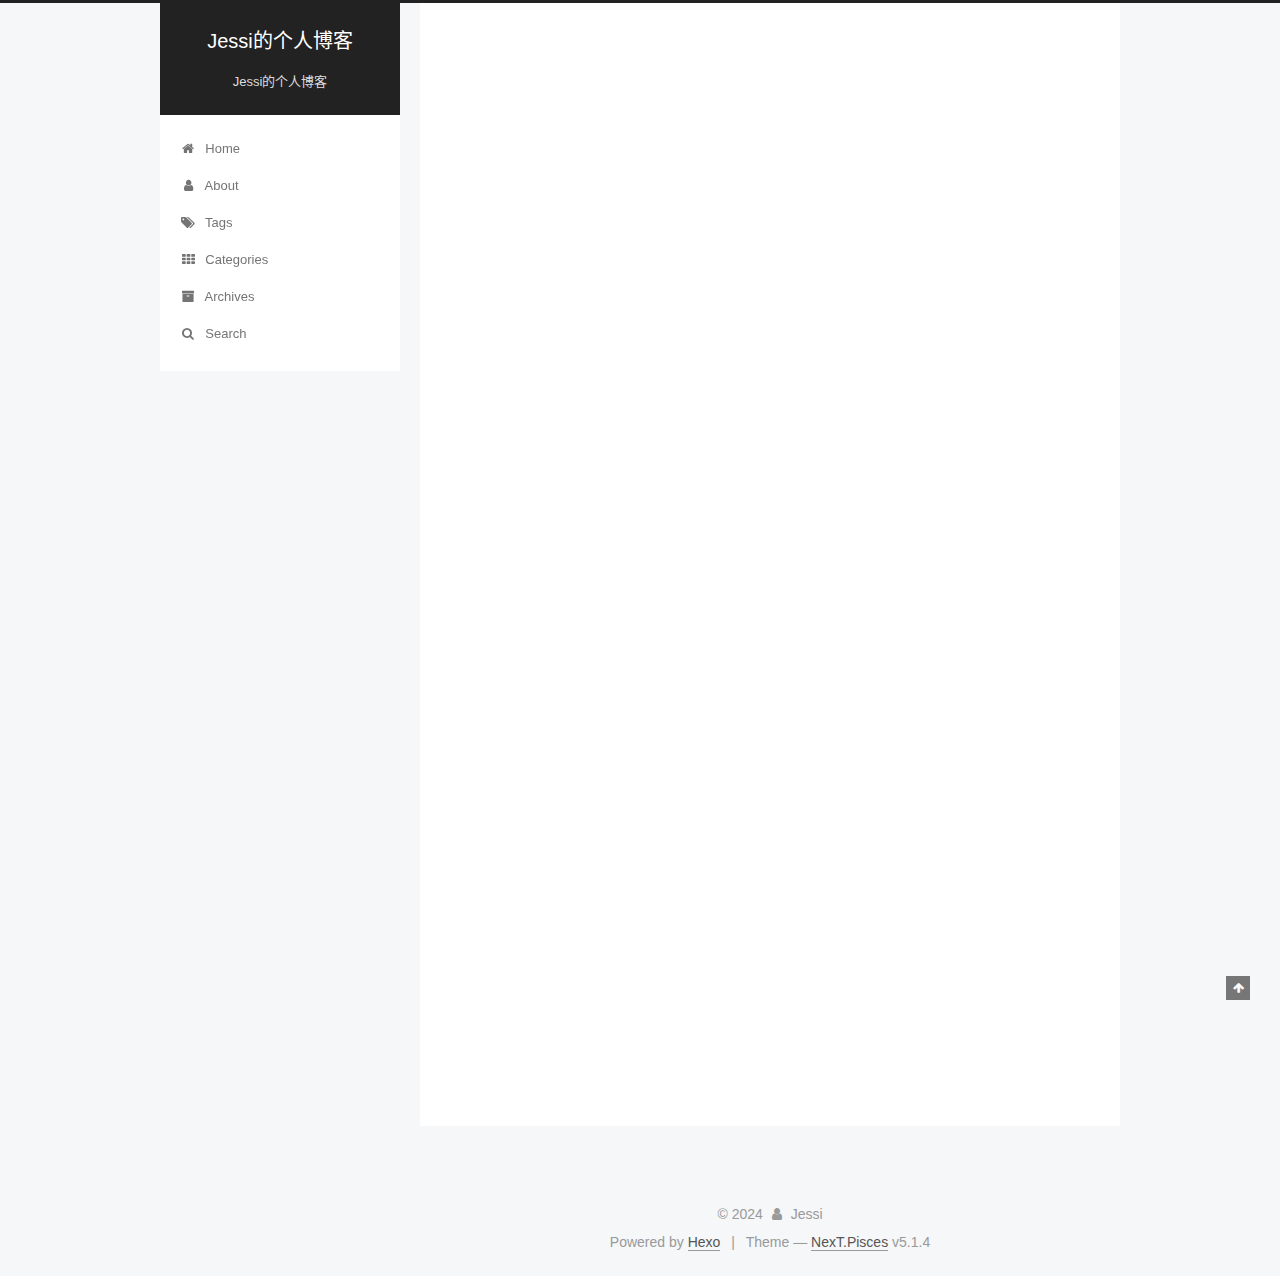
<file: 2024/03/22/hello-world/index.html>
<!DOCTYPE html>



  


<html class="theme-next pisces use-motion" lang="zh-CN">
<head>
  <meta charset="UTF-8"/>
<meta http-equiv="X-UA-Compatible" content="IE=edge" />
<meta name="viewport" content="width=device-width, initial-scale=1, maximum-scale=1"/>
<meta name="theme-color" content="#222">









<meta http-equiv="Cache-Control" content="no-transform" />
<meta http-equiv="Cache-Control" content="no-siteapp" />
















  
  
  <link href="/lib/fancybox/source/jquery.fancybox.css?v=2.1.5" rel="stylesheet" type="text/css" />







<link href="/lib/font-awesome/css/font-awesome.min.css?v=4.6.2" rel="stylesheet" type="text/css" />

<link href="/css/main.css?v=5.1.4" rel="stylesheet" type="text/css" />


  <link rel="apple-touch-icon" sizes="180x180" href="/images/apple-touch-icon-next.png?v=5.1.4">


  <link rel="icon" type="image/png" sizes="32x32" href="/images/favicon-32x32-next.png?v=5.1.4">


  <link rel="icon" type="image/png" sizes="16x16" href="/images/favicon-16x16-next.png?v=5.1.4">


  <link rel="mask-icon" href="/images/logo.svg?v=5.1.4" color="#222">





  <meta name="keywords" content="Hexo, NexT" />





  <link rel="alternate" href="/atom.xml" title="Jessi的个人博客" type="application/atom+xml" />






<meta name="description" content="Welcome to Hexo! This is your very first post. Check documentation for more info. If you get any problems when using Hexo, you can find the answer in troubleshooting or you can ask me on GitHub. Quick">
<meta property="og:type" content="article">
<meta property="og:title" content="Hello World">
<meta property="og:url" content="http://example.com/2024/03/22/hello-world/index.html">
<meta property="og:site_name" content="Jessi的个人博客">
<meta property="og:description" content="Welcome to Hexo! This is your very first post. Check documentation for more info. If you get any problems when using Hexo, you can find the answer in troubleshooting or you can ask me on GitHub. Quick">
<meta property="og:locale" content="zh_CN">
<meta property="article:published_time" content="2024-03-22T11:37:23.580Z">
<meta property="article:modified_time" content="2024-03-22T11:37:23.580Z">
<meta property="article:author" content="Jessi">
<meta property="article:tag" content="sdu,云计算">
<meta name="twitter:card" content="summary">



<script type="text/javascript" id="hexo.configurations">
  var NexT = window.NexT || {};
  var CONFIG = {
    root: '',
    scheme: 'Pisces',
    version: '5.1.4',
    sidebar: {"position":"left","display":"post","offset":12,"b2t":false,"scrollpercent":false,"onmobile":false},
    fancybox: true,
    tabs: true,
    motion: {"enable":true,"async":false,"transition":{"post_block":"fadeIn","post_header":"slideDownIn","post_body":"slideDownIn","coll_header":"slideLeftIn","sidebar":"slideUpIn"}},
    duoshuo: {
      userId: '0',
      author: 'Author'
    },
    algolia: {
      applicationID: '',
      apiKey: '',
      indexName: '',
      hits: {"per_page":10},
      labels: {"input_placeholder":"Search for Posts","hits_empty":"We didn't find any results for the search: ${query}","hits_stats":"${hits} results found in ${time} ms"}
    }
  };
</script>



  <link rel="canonical" href="http://example.com/2024/03/22/hello-world/"/>





  <title>Hello World | Jessi的个人博客</title>
  








<meta name="generator" content="Hexo 7.1.1"></head>

<body itemscope itemtype="http://schema.org/WebPage" lang="zh-CN">

  
  
    
  

  <div class="container sidebar-position-left page-post-detail">
    <div class="headband"></div>

    <header id="header" class="header" itemscope itemtype="http://schema.org/WPHeader">
      <div class="header-inner"><div class="site-brand-wrapper">
  <div class="site-meta ">
    

    <div class="custom-logo-site-title">
      <a href="/"  class="brand" rel="start">
        <span class="logo-line-before"><i></i></span>
        <span class="site-title">Jessi的个人博客</span>
        <span class="logo-line-after"><i></i></span>
      </a>
    </div>
      
        <p class="site-subtitle">Jessi的个人博客</p>
      
  </div>

  <div class="site-nav-toggle">
    <button>
      <span class="btn-bar"></span>
      <span class="btn-bar"></span>
      <span class="btn-bar"></span>
    </button>
  </div>
</div>

<nav class="site-nav">
  

  
    <ul id="menu" class="menu">
      
        
        <li class="menu-item menu-item-home">
          <a href="/" rel="section">
            
              <i class="menu-item-icon fa fa-fw fa-home"></i> <br />
            
            Home
          </a>
        </li>
      
        
        <li class="menu-item menu-item-about">
          <a href="/about/" rel="section">
            
              <i class="menu-item-icon fa fa-fw fa-user"></i> <br />
            
            About
          </a>
        </li>
      
        
        <li class="menu-item menu-item-tags">
          <a href="/tags/" rel="section">
            
              <i class="menu-item-icon fa fa-fw fa-tags"></i> <br />
            
            Tags
          </a>
        </li>
      
        
        <li class="menu-item menu-item-categories">
          <a href="/categories/" rel="section">
            
              <i class="menu-item-icon fa fa-fw fa-th"></i> <br />
            
            Categories
          </a>
        </li>
      
        
        <li class="menu-item menu-item-archives">
          <a href="/archives/" rel="section">
            
              <i class="menu-item-icon fa fa-fw fa-archive"></i> <br />
            
            Archives
          </a>
        </li>
      

      
        <li class="menu-item menu-item-search">
          
            <a href="javascript:;" class="popup-trigger">
          
            
              <i class="menu-item-icon fa fa-search fa-fw"></i> <br />
            
            Search
          </a>
        </li>
      
    </ul>
  

  
    <div class="site-search">
      
  <div class="popup search-popup local-search-popup">
  <div class="local-search-header clearfix">
    <span class="search-icon">
      <i class="fa fa-search"></i>
    </span>
    <span class="popup-btn-close">
      <i class="fa fa-times-circle"></i>
    </span>
    <div class="local-search-input-wrapper">
      <input autocomplete="off"
             placeholder="Searching..." spellcheck="false"
             type="text" id="local-search-input">
    </div>
  </div>
  <div id="local-search-result"></div>
</div>



    </div>
  
</nav>



 </div>
    </header>

    <main id="main" class="main">
      <div class="main-inner">
        <div class="content-wrap">
          <div id="content" class="content">
            

  <div id="posts" class="posts-expand">
    

  

  
  
  

  <article class="post post-type-normal" itemscope itemtype="http://schema.org/Article">
  
  
  
  <div class="post-block">
    <link itemprop="mainEntityOfPage" href="http://example.com/2024/03/22/hello-world/">

    <span hidden itemprop="author" itemscope itemtype="http://schema.org/Person">
      <meta itemprop="name" content="">
      <meta itemprop="description" content="">
      <meta itemprop="image" content="/images/header.jpg">
    </span>

    <span hidden itemprop="publisher" itemscope itemtype="http://schema.org/Organization">
      <meta itemprop="name" content="Jessi的个人博客">
    </span>

    
      <header class="post-header">

        
        
          <h1 class="post-title" itemprop="name headline">Hello World</h1>
        

        <div class="post-meta">
          <span class="post-time">
            
              <span class="post-meta-item-icon">
                <i class="fa fa-calendar-o"></i>
              </span>
              
                <span class="post-meta-item-text">Posted on</span>
              
              <time title="Post created" itemprop="dateCreated datePublished" datetime="2024-03-22T19:37:23+08:00">
                2024-03-22
              </time>
            

            

            
          </span>

          

          
            
          

          
          

          

          

          

        </div>
      </header>
    

    
    
    
    <div class="post-body" itemprop="articleBody">

      
      

      
        <p>Welcome to <a target="_blank" rel="noopener" href="https://hexo.io/">Hexo</a>! This is your very first post. Check <a target="_blank" rel="noopener" href="https://hexo.io/docs/">documentation</a> for more info. If you get any problems when using Hexo, you can find the answer in <a target="_blank" rel="noopener" href="https://hexo.io/docs/troubleshooting.html">troubleshooting</a> or you can ask me on <a target="_blank" rel="noopener" href="https://github.com/hexojs/hexo/issues">GitHub</a>.</p>
<h2 id="Quick-Start"><a href="#Quick-Start" class="headerlink" title="Quick Start"></a>Quick Start</h2><h3 id="Create-a-new-post"><a href="#Create-a-new-post" class="headerlink" title="Create a new post"></a>Create a new post</h3><figure class="highlight bash"><table><tr><td class="gutter"><pre><span class="line">1</span><br></pre></td><td class="code"><pre><span class="line">$ hexo new <span class="string">&quot;My New Post&quot;</span></span><br></pre></td></tr></table></figure>

<p>More info: <a target="_blank" rel="noopener" href="https://hexo.io/docs/writing.html">Writing</a></p>
<h3 id="Run-server"><a href="#Run-server" class="headerlink" title="Run server"></a>Run server</h3><figure class="highlight bash"><table><tr><td class="gutter"><pre><span class="line">1</span><br></pre></td><td class="code"><pre><span class="line">$ hexo server</span><br></pre></td></tr></table></figure>

<p>More info: <a target="_blank" rel="noopener" href="https://hexo.io/docs/server.html">Server</a></p>
<h3 id="Generate-static-files"><a href="#Generate-static-files" class="headerlink" title="Generate static files"></a>Generate static files</h3><figure class="highlight bash"><table><tr><td class="gutter"><pre><span class="line">1</span><br></pre></td><td class="code"><pre><span class="line">$ hexo generate</span><br></pre></td></tr></table></figure>

<p>More info: <a target="_blank" rel="noopener" href="https://hexo.io/docs/generating.html">Generating</a></p>
<h3 id="Deploy-to-remote-sites"><a href="#Deploy-to-remote-sites" class="headerlink" title="Deploy to remote sites"></a>Deploy to remote sites</h3><figure class="highlight bash"><table><tr><td class="gutter"><pre><span class="line">1</span><br></pre></td><td class="code"><pre><span class="line">$ hexo deploy</span><br></pre></td></tr></table></figure>

<p>More info: <a target="_blank" rel="noopener" href="https://hexo.io/docs/one-command-deployment.html">Deployment</a></p>

      
    </div>
    
    
    

    

    

    

    <footer class="post-footer">
      

      
      
      

      
        <div class="post-nav">
          <div class="post-nav-next post-nav-item">
            
          </div>

          <span class="post-nav-divider"></span>

          <div class="post-nav-prev post-nav-item">
            
              <a href="/2024/03/26/%E6%90%AD%E5%BB%BA%E8%87%AA%E5%B7%B1%E7%9A%84%E4%B8%AA%E4%BA%BA%E5%8D%9A%E5%AE%A2/" rel="prev" title="搭建自己的个人博客">
                搭建自己的个人博客 <i class="fa fa-chevron-right"></i>
              </a>
            
          </div>
        </div>
      

      
      
    </footer>
  </div>
  
  
  
  </article>



    <div class="post-spread">
      
    </div>
  </div>


          </div>
          


          

  



        </div>
        
          
  
  <div class="sidebar-toggle">
    <div class="sidebar-toggle-line-wrap">
      <span class="sidebar-toggle-line sidebar-toggle-line-first"></span>
      <span class="sidebar-toggle-line sidebar-toggle-line-middle"></span>
      <span class="sidebar-toggle-line sidebar-toggle-line-last"></span>
    </div>
  </div>

  <aside id="sidebar" class="sidebar">
    
    <div class="sidebar-inner">

      

      
        <ul class="sidebar-nav motion-element">
          <li class="sidebar-nav-toc sidebar-nav-active" data-target="post-toc-wrap">
            Table of Contents
          </li>
          <li class="sidebar-nav-overview" data-target="site-overview-wrap">
            Overview
          </li>
        </ul>
      

      <section class="site-overview-wrap sidebar-panel">
        <div class="site-overview">
          <div class="site-author motion-element" itemprop="author" itemscope itemtype="http://schema.org/Person">
            
              <img class="site-author-image" itemprop="image"
                src="/images/header.jpg"
                alt="" />
            
              <p class="site-author-name" itemprop="name"></p>
              <p class="site-description motion-element" itemprop="description"></p>
          </div>

          <nav class="site-state motion-element">

            
              <div class="site-state-item site-state-posts">
              
                <a href="/">
              
                  <span class="site-state-item-count">2</span>
                  <span class="site-state-item-name">posts</span>
                </a>
              </div>
            

            

            
              
              
              <div class="site-state-item site-state-tags">
                
                  <span class="site-state-item-count">2</span>
                  <span class="site-state-item-name">tags</span>
                
              </div>
            

          </nav>

          
            <div class="feed-link motion-element">
              <a href="/atom.xml" rel="alternate">
                <i class="fa fa-rss"></i>
                RSS
              </a>
            </div>
          

          
            <div class="links-of-author motion-element">
                
                  <span class="links-of-author-item">
                    <a href="https://github.com/Jessi12345" target="_blank" title="GitHub">
                      
                        <i class="fa fa-fw fa-github"></i>GitHub</a>
                  </span>
                
            </div>
          

          
          

          
          

          

        </div>
      </section>

      
      <!--noindex-->
        <section class="post-toc-wrap motion-element sidebar-panel sidebar-panel-active">
          <div class="post-toc">

            
              
            

            
              <div class="post-toc-content"><ol class="nav"><li class="nav-item nav-level-2"><a class="nav-link" href="#Quick-Start"><span class="nav-number">1.</span> <span class="nav-text">Quick Start</span></a><ol class="nav-child"><li class="nav-item nav-level-3"><a class="nav-link" href="#Create-a-new-post"><span class="nav-number">1.1.</span> <span class="nav-text">Create a new post</span></a></li><li class="nav-item nav-level-3"><a class="nav-link" href="#Run-server"><span class="nav-number">1.2.</span> <span class="nav-text">Run server</span></a></li><li class="nav-item nav-level-3"><a class="nav-link" href="#Generate-static-files"><span class="nav-number">1.3.</span> <span class="nav-text">Generate static files</span></a></li><li class="nav-item nav-level-3"><a class="nav-link" href="#Deploy-to-remote-sites"><span class="nav-number">1.4.</span> <span class="nav-text">Deploy to remote sites</span></a></li></ol></li></ol></div>
            

          </div>
        </section>
      <!--/noindex-->
      

      

    </div>
  </aside>


        
      </div>
    </main>

    <footer id="footer" class="footer">
      <div class="footer-inner">
        <div class="copyright">&copy; <span itemprop="copyrightYear">2024</span>
  <span class="with-love">
    <i class="fa fa-user"></i>
  </span>
  <span class="author" itemprop="copyrightHolder">Jessi</span>

  
</div>


  <div class="powered-by">Powered by <a class="theme-link" target="_blank" href="https://hexo.io">Hexo</a></div>



  <span class="post-meta-divider">|</span>



  <div class="theme-info">Theme &mdash; <a class="theme-link" target="_blank" href="https://github.com/iissnan/hexo-theme-next">NexT.Pisces</a> v5.1.4</div>




        







        
      </div>
    </footer>

    
      <div class="back-to-top">
        <i class="fa fa-arrow-up"></i>
        
      </div>
    

    

  </div>

  

<script type="text/javascript">
  if (Object.prototype.toString.call(window.Promise) !== '[object Function]') {
    window.Promise = null;
  }
</script>









  












  
  
    <script type="text/javascript" src="/lib/jquery/index.js?v=2.1.3"></script>
  

  
  
    <script type="text/javascript" src="/lib/fastclick/lib/fastclick.min.js?v=1.0.6"></script>
  

  
  
    <script type="text/javascript" src="/lib/jquery_lazyload/jquery.lazyload.js?v=1.9.7"></script>
  

  
  
    <script type="text/javascript" src="/lib/velocity/velocity.min.js?v=1.2.1"></script>
  

  
  
    <script type="text/javascript" src="/lib/velocity/velocity.ui.min.js?v=1.2.1"></script>
  

  
  
    <script type="text/javascript" src="/lib/fancybox/source/jquery.fancybox.pack.js?v=2.1.5"></script>
  


  


  <script type="text/javascript" src="/js/src/utils.js?v=5.1.4"></script>

  <script type="text/javascript" src="/js/src/motion.js?v=5.1.4"></script>



  
  


  <script type="text/javascript" src="/js/src/affix.js?v=5.1.4"></script>

  <script type="text/javascript" src="/js/src/schemes/pisces.js?v=5.1.4"></script>



  
  <script type="text/javascript" src="/js/src/scrollspy.js?v=5.1.4"></script>
<script type="text/javascript" src="/js/src/post-details.js?v=5.1.4"></script>



  


  <script type="text/javascript" src="/js/src/bootstrap.js?v=5.1.4"></script>



  


  




	





  





  












  

  <script type="text/javascript">
    // Popup Window;
    var isfetched = false;
    var isXml = true;
    // Search DB path;
    var search_path = "search.xml";
    if (search_path.length === 0) {
      search_path = "search.xml";
    } else if (/json$/i.test(search_path)) {
      isXml = false;
    }
    var path = "/" + search_path;
    // monitor main search box;

    var onPopupClose = function (e) {
      $('.popup').hide();
      $('#local-search-input').val('');
      $('.search-result-list').remove();
      $('#no-result').remove();
      $(".local-search-pop-overlay").remove();
      $('body').css('overflow', '');
    }

    function proceedsearch() {
      $("body")
        .append('<div class="search-popup-overlay local-search-pop-overlay"></div>')
        .css('overflow', 'hidden');
      $('.search-popup-overlay').click(onPopupClose);
      $('.popup').toggle();
      var $localSearchInput = $('#local-search-input');
      $localSearchInput.attr("autocapitalize", "none");
      $localSearchInput.attr("autocorrect", "off");
      $localSearchInput.focus();
    }

    // search function;
    var searchFunc = function(path, search_id, content_id) {
      'use strict';

      // start loading animation
      $("body")
        .append('<div class="search-popup-overlay local-search-pop-overlay">' +
          '<div id="search-loading-icon">' +
          '<i class="fa fa-spinner fa-pulse fa-5x fa-fw"></i>' +
          '</div>' +
          '</div>')
        .css('overflow', 'hidden');
      $("#search-loading-icon").css('margin', '20% auto 0 auto').css('text-align', 'center');

      $.ajax({
        url: path,
        dataType: isXml ? "xml" : "json",
        async: true,
        success: function(res) {
          // get the contents from search data
          isfetched = true;
          $('.popup').detach().appendTo('.header-inner');
          var datas = isXml ? $("entry", res).map(function() {
            return {
              title: $("title", this).text(),
              content: $("content",this).text(),
              url: $("url" , this).text()
            };
          }).get() : res;
          var input = document.getElementById(search_id);
          var resultContent = document.getElementById(content_id);
          var inputEventFunction = function() {
            var searchText = input.value.trim().toLowerCase();
            var keywords = searchText.split(/[\s\-]+/);
            if (keywords.length > 1) {
              keywords.push(searchText);
            }
            var resultItems = [];
            if (searchText.length > 0) {
              // perform local searching
              datas.forEach(function(data) {
                var isMatch = false;
                var hitCount = 0;
                var searchTextCount = 0;
                var title = data.title.trim();
                var titleInLowerCase = title.toLowerCase();
                var content = data.content.trim().replace(/<[^>]+>/g,"");
                var contentInLowerCase = content.toLowerCase();
                var articleUrl = decodeURIComponent(data.url);
                var indexOfTitle = [];
                var indexOfContent = [];
                // only match articles with not empty titles
                if(title != '') {
                  keywords.forEach(function(keyword) {
                    function getIndexByWord(word, text, caseSensitive) {
                      var wordLen = word.length;
                      if (wordLen === 0) {
                        return [];
                      }
                      var startPosition = 0, position = [], index = [];
                      if (!caseSensitive) {
                        text = text.toLowerCase();
                        word = word.toLowerCase();
                      }
                      while ((position = text.indexOf(word, startPosition)) > -1) {
                        index.push({position: position, word: word});
                        startPosition = position + wordLen;
                      }
                      return index;
                    }

                    indexOfTitle = indexOfTitle.concat(getIndexByWord(keyword, titleInLowerCase, false));
                    indexOfContent = indexOfContent.concat(getIndexByWord(keyword, contentInLowerCase, false));
                  });
                  if (indexOfTitle.length > 0 || indexOfContent.length > 0) {
                    isMatch = true;
                    hitCount = indexOfTitle.length + indexOfContent.length;
                  }
                }

                // show search results

                if (isMatch) {
                  // sort index by position of keyword

                  [indexOfTitle, indexOfContent].forEach(function (index) {
                    index.sort(function (itemLeft, itemRight) {
                      if (itemRight.position !== itemLeft.position) {
                        return itemRight.position - itemLeft.position;
                      } else {
                        return itemLeft.word.length - itemRight.word.length;
                      }
                    });
                  });

                  // merge hits into slices

                  function mergeIntoSlice(text, start, end, index) {
                    var item = index[index.length - 1];
                    var position = item.position;
                    var word = item.word;
                    var hits = [];
                    var searchTextCountInSlice = 0;
                    while (position + word.length <= end && index.length != 0) {
                      if (word === searchText) {
                        searchTextCountInSlice++;
                      }
                      hits.push({position: position, length: word.length});
                      var wordEnd = position + word.length;

                      // move to next position of hit

                      index.pop();
                      while (index.length != 0) {
                        item = index[index.length - 1];
                        position = item.position;
                        word = item.word;
                        if (wordEnd > position) {
                          index.pop();
                        } else {
                          break;
                        }
                      }
                    }
                    searchTextCount += searchTextCountInSlice;
                    return {
                      hits: hits,
                      start: start,
                      end: end,
                      searchTextCount: searchTextCountInSlice
                    };
                  }

                  var slicesOfTitle = [];
                  if (indexOfTitle.length != 0) {
                    slicesOfTitle.push(mergeIntoSlice(title, 0, title.length, indexOfTitle));
                  }

                  var slicesOfContent = [];
                  while (indexOfContent.length != 0) {
                    var item = indexOfContent[indexOfContent.length - 1];
                    var position = item.position;
                    var word = item.word;
                    // cut out 100 characters
                    var start = position - 20;
                    var end = position + 80;
                    if(start < 0){
                      start = 0;
                    }
                    if (end < position + word.length) {
                      end = position + word.length;
                    }
                    if(end > content.length){
                      end = content.length;
                    }
                    slicesOfContent.push(mergeIntoSlice(content, start, end, indexOfContent));
                  }

                  // sort slices in content by search text's count and hits' count

                  slicesOfContent.sort(function (sliceLeft, sliceRight) {
                    if (sliceLeft.searchTextCount !== sliceRight.searchTextCount) {
                      return sliceRight.searchTextCount - sliceLeft.searchTextCount;
                    } else if (sliceLeft.hits.length !== sliceRight.hits.length) {
                      return sliceRight.hits.length - sliceLeft.hits.length;
                    } else {
                      return sliceLeft.start - sliceRight.start;
                    }
                  });

                  // select top N slices in content

                  var upperBound = parseInt('1');
                  if (upperBound >= 0) {
                    slicesOfContent = slicesOfContent.slice(0, upperBound);
                  }

                  // highlight title and content

                  function highlightKeyword(text, slice) {
                    var result = '';
                    var prevEnd = slice.start;
                    slice.hits.forEach(function (hit) {
                      result += text.substring(prevEnd, hit.position);
                      var end = hit.position + hit.length;
                      result += '<b class="search-keyword">' + text.substring(hit.position, end) + '</b>';
                      prevEnd = end;
                    });
                    result += text.substring(prevEnd, slice.end);
                    return result;
                  }

                  var resultItem = '';

                  if (slicesOfTitle.length != 0) {
                    resultItem += "<li><a href='" + articleUrl + "' class='search-result-title'>" + highlightKeyword(title, slicesOfTitle[0]) + "</a>";
                  } else {
                    resultItem += "<li><a href='" + articleUrl + "' class='search-result-title'>" + title + "</a>";
                  }

                  slicesOfContent.forEach(function (slice) {
                    resultItem += "<a href='" + articleUrl + "'>" +
                      "<p class=\"search-result\">" + highlightKeyword(content, slice) +
                      "...</p>" + "</a>";
                  });

                  resultItem += "</li>";
                  resultItems.push({
                    item: resultItem,
                    searchTextCount: searchTextCount,
                    hitCount: hitCount,
                    id: resultItems.length
                  });
                }
              })
            };
            if (keywords.length === 1 && keywords[0] === "") {
              resultContent.innerHTML = '<div id="no-result"><i class="fa fa-search fa-5x" /></div>'
            } else if (resultItems.length === 0) {
              resultContent.innerHTML = '<div id="no-result"><i class="fa fa-frown-o fa-5x" /></div>'
            } else {
              resultItems.sort(function (resultLeft, resultRight) {
                if (resultLeft.searchTextCount !== resultRight.searchTextCount) {
                  return resultRight.searchTextCount - resultLeft.searchTextCount;
                } else if (resultLeft.hitCount !== resultRight.hitCount) {
                  return resultRight.hitCount - resultLeft.hitCount;
                } else {
                  return resultRight.id - resultLeft.id;
                }
              });
              var searchResultList = '<ul class=\"search-result-list\">';
              resultItems.forEach(function (result) {
                searchResultList += result.item;
              })
              searchResultList += "</ul>";
              resultContent.innerHTML = searchResultList;
            }
          }

          if ('auto' === 'auto') {
            input.addEventListener('input', inputEventFunction);
          } else {
            $('.search-icon').click(inputEventFunction);
            input.addEventListener('keypress', function (event) {
              if (event.keyCode === 13) {
                inputEventFunction();
              }
            });
          }

          // remove loading animation
          $(".local-search-pop-overlay").remove();
          $('body').css('overflow', '');

          proceedsearch();
        }
      });
    }

    // handle and trigger popup window;
    $('.popup-trigger').click(function(e) {
      e.stopPropagation();
      if (isfetched === false) {
        searchFunc(path, 'local-search-input', 'local-search-result');
      } else {
        proceedsearch();
      };
    });

    $('.popup-btn-close').click(onPopupClose);
    $('.popup').click(function(e){
      e.stopPropagation();
    });
    $(document).on('keyup', function (event) {
      var shouldDismissSearchPopup = event.which === 27 &&
        $('.search-popup').is(':visible');
      if (shouldDismissSearchPopup) {
        onPopupClose();
      }
    });
  </script>





  

  

  

  
  

  

  

  

</body>
</html>
</file>
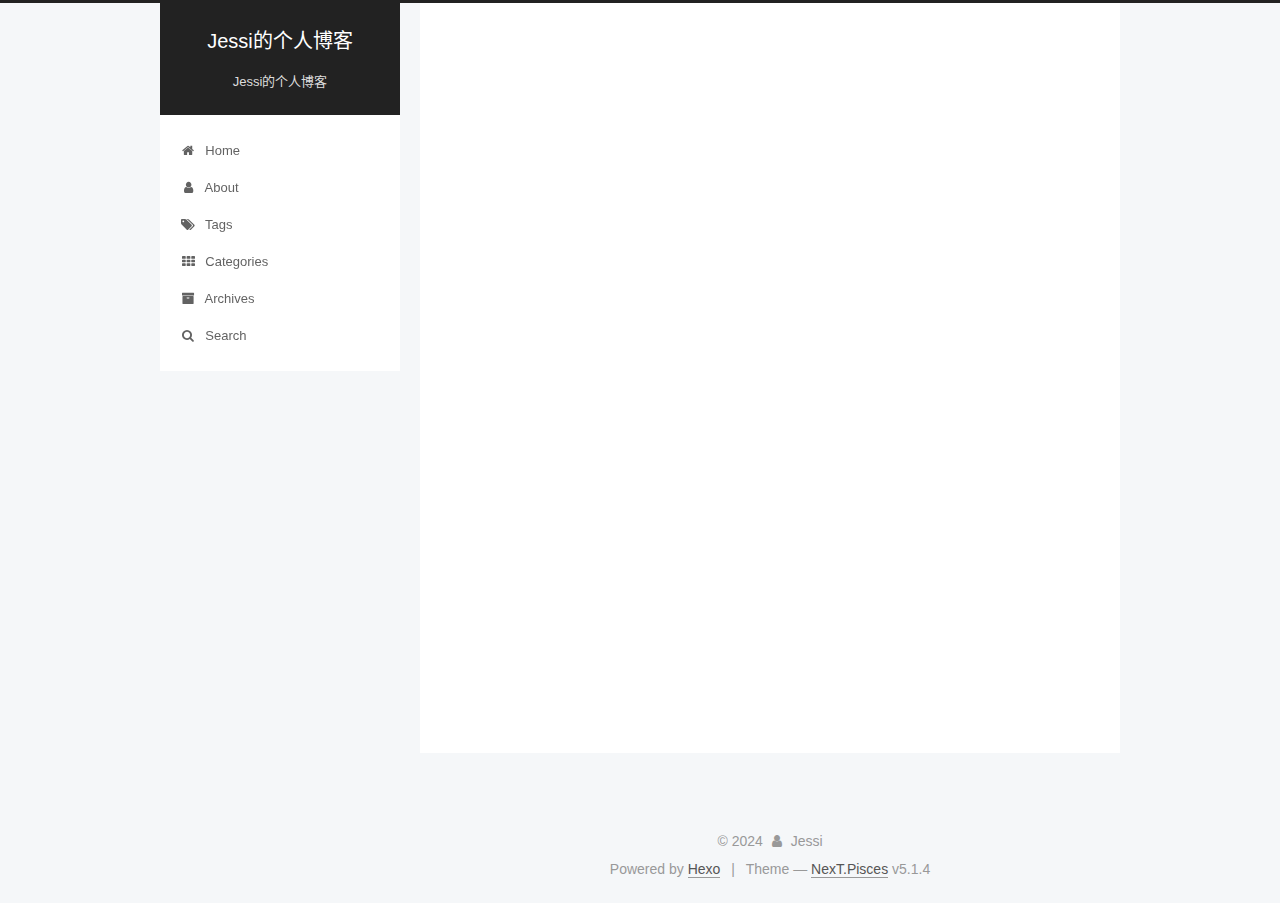
<file: 2024/03/26/搭建自己的个人博客/index.html>
<!DOCTYPE html>



  


<html class="theme-next pisces use-motion" lang="zh-CN">
<head>
  <meta charset="UTF-8"/>
<meta http-equiv="X-UA-Compatible" content="IE=edge" />
<meta name="viewport" content="width=device-width, initial-scale=1, maximum-scale=1"/>
<meta name="theme-color" content="#222">









<meta http-equiv="Cache-Control" content="no-transform" />
<meta http-equiv="Cache-Control" content="no-siteapp" />
















  
  
  <link href="/lib/fancybox/source/jquery.fancybox.css?v=2.1.5" rel="stylesheet" type="text/css" />







<link href="/lib/font-awesome/css/font-awesome.min.css?v=4.6.2" rel="stylesheet" type="text/css" />

<link href="/css/main.css?v=5.1.4" rel="stylesheet" type="text/css" />


  <link rel="apple-touch-icon" sizes="180x180" href="/images/apple-touch-icon-next.png?v=5.1.4">


  <link rel="icon" type="image/png" sizes="32x32" href="/images/favicon-32x32-next.png?v=5.1.4">


  <link rel="icon" type="image/png" sizes="16x16" href="/images/favicon-16x16-next.png?v=5.1.4">


  <link rel="mask-icon" href="/images/logo.svg?v=5.1.4" color="#222">





  <meta name="keywords" content="博客,hexo," />





  <link rel="alternate" href="/atom.xml" title="Jessi的个人博客" type="application/atom+xml" />






<meta name="description" content="1、使用Github和Hexo搭建个人博客这里只需参考这篇博客即可搭建成功参考网址：https:&#x2F;&#x2F;blog.csdn.net&#x2F;sinat_37781304&#x2F;article&#x2F;details&#x2F;82729029&#x2F; 2、美化你的博客这里我做的改变有：主题变更，主页信息跟改，主要改的有站点_config.yml文件和主题_config.yml文件参考网址：https:&#x2F;&#x2F;blog.csdn.net&#x2F;wei">
<meta property="og:type" content="article">
<meta property="og:title" content="搭建自己的个人博客">
<meta property="og:url" content="http://example.com/2024/03/26/%E6%90%AD%E5%BB%BA%E8%87%AA%E5%B7%B1%E7%9A%84%E4%B8%AA%E4%BA%BA%E5%8D%9A%E5%AE%A2/index.html">
<meta property="og:site_name" content="Jessi的个人博客">
<meta property="og:description" content="1、使用Github和Hexo搭建个人博客这里只需参考这篇博客即可搭建成功参考网址：https:&#x2F;&#x2F;blog.csdn.net&#x2F;sinat_37781304&#x2F;article&#x2F;details&#x2F;82729029&#x2F; 2、美化你的博客这里我做的改变有：主题变更，主页信息跟改，主要改的有站点_config.yml文件和主题_config.yml文件参考网址：https:&#x2F;&#x2F;blog.csdn.net&#x2F;wei">
<meta property="og:locale" content="zh_CN">
<meta property="article:published_time" content="2024-03-26T08:09:36.000Z">
<meta property="article:modified_time" content="2024-03-26T08:19:39.360Z">
<meta property="article:author" content="Jessi">
<meta property="article:tag" content="博客">
<meta property="article:tag" content="hexo">
<meta name="twitter:card" content="summary">



<script type="text/javascript" id="hexo.configurations">
  var NexT = window.NexT || {};
  var CONFIG = {
    root: '',
    scheme: 'Pisces',
    version: '5.1.4',
    sidebar: {"position":"left","display":"post","offset":12,"b2t":false,"scrollpercent":false,"onmobile":false},
    fancybox: true,
    tabs: true,
    motion: {"enable":true,"async":false,"transition":{"post_block":"fadeIn","post_header":"slideDownIn","post_body":"slideDownIn","coll_header":"slideLeftIn","sidebar":"slideUpIn"}},
    duoshuo: {
      userId: '0',
      author: 'Author'
    },
    algolia: {
      applicationID: '',
      apiKey: '',
      indexName: '',
      hits: {"per_page":10},
      labels: {"input_placeholder":"Search for Posts","hits_empty":"We didn't find any results for the search: ${query}","hits_stats":"${hits} results found in ${time} ms"}
    }
  };
</script>



  <link rel="canonical" href="http://example.com/2024/03/26/搭建自己的个人博客/"/>





  <title>搭建自己的个人博客 | Jessi的个人博客</title>
  








<meta name="generator" content="Hexo 7.1.1"></head>

<body itemscope itemtype="http://schema.org/WebPage" lang="zh-CN">

  
  
    
  

  <div class="container sidebar-position-left page-post-detail">
    <div class="headband"></div>

    <header id="header" class="header" itemscope itemtype="http://schema.org/WPHeader">
      <div class="header-inner"><div class="site-brand-wrapper">
  <div class="site-meta ">
    

    <div class="custom-logo-site-title">
      <a href="/"  class="brand" rel="start">
        <span class="logo-line-before"><i></i></span>
        <span class="site-title">Jessi的个人博客</span>
        <span class="logo-line-after"><i></i></span>
      </a>
    </div>
      
        <p class="site-subtitle">Jessi的个人博客</p>
      
  </div>

  <div class="site-nav-toggle">
    <button>
      <span class="btn-bar"></span>
      <span class="btn-bar"></span>
      <span class="btn-bar"></span>
    </button>
  </div>
</div>

<nav class="site-nav">
  

  
    <ul id="menu" class="menu">
      
        
        <li class="menu-item menu-item-home">
          <a href="/" rel="section">
            
              <i class="menu-item-icon fa fa-fw fa-home"></i> <br />
            
            Home
          </a>
        </li>
      
        
        <li class="menu-item menu-item-about">
          <a href="/about/" rel="section">
            
              <i class="menu-item-icon fa fa-fw fa-user"></i> <br />
            
            About
          </a>
        </li>
      
        
        <li class="menu-item menu-item-tags">
          <a href="/tags/" rel="section">
            
              <i class="menu-item-icon fa fa-fw fa-tags"></i> <br />
            
            Tags
          </a>
        </li>
      
        
        <li class="menu-item menu-item-categories">
          <a href="/categories/" rel="section">
            
              <i class="menu-item-icon fa fa-fw fa-th"></i> <br />
            
            Categories
          </a>
        </li>
      
        
        <li class="menu-item menu-item-archives">
          <a href="/archives/" rel="section">
            
              <i class="menu-item-icon fa fa-fw fa-archive"></i> <br />
            
            Archives
          </a>
        </li>
      

      
        <li class="menu-item menu-item-search">
          
            <a href="javascript:;" class="popup-trigger">
          
            
              <i class="menu-item-icon fa fa-search fa-fw"></i> <br />
            
            Search
          </a>
        </li>
      
    </ul>
  

  
    <div class="site-search">
      
  <div class="popup search-popup local-search-popup">
  <div class="local-search-header clearfix">
    <span class="search-icon">
      <i class="fa fa-search"></i>
    </span>
    <span class="popup-btn-close">
      <i class="fa fa-times-circle"></i>
    </span>
    <div class="local-search-input-wrapper">
      <input autocomplete="off"
             placeholder="Searching..." spellcheck="false"
             type="text" id="local-search-input">
    </div>
  </div>
  <div id="local-search-result"></div>
</div>



    </div>
  
</nav>



 </div>
    </header>

    <main id="main" class="main">
      <div class="main-inner">
        <div class="content-wrap">
          <div id="content" class="content">
            

  <div id="posts" class="posts-expand">
    

  

  
  
  

  <article class="post post-type-normal" itemscope itemtype="http://schema.org/Article">
  
  
  
  <div class="post-block">
    <link itemprop="mainEntityOfPage" href="http://example.com/2024/03/26/%E6%90%AD%E5%BB%BA%E8%87%AA%E5%B7%B1%E7%9A%84%E4%B8%AA%E4%BA%BA%E5%8D%9A%E5%AE%A2/">

    <span hidden itemprop="author" itemscope itemtype="http://schema.org/Person">
      <meta itemprop="name" content="">
      <meta itemprop="description" content="">
      <meta itemprop="image" content="/images/header.jpg">
    </span>

    <span hidden itemprop="publisher" itemscope itemtype="http://schema.org/Organization">
      <meta itemprop="name" content="Jessi的个人博客">
    </span>

    
      <header class="post-header">

        
        
          <h1 class="post-title" itemprop="name headline">搭建自己的个人博客</h1>
        

        <div class="post-meta">
          <span class="post-time">
            
              <span class="post-meta-item-icon">
                <i class="fa fa-calendar-o"></i>
              </span>
              
                <span class="post-meta-item-text">Posted on</span>
              
              <time title="Post created" itemprop="dateCreated datePublished" datetime="2024-03-26T16:09:36+08:00">
                2024-03-26
              </time>
            

            

            
          </span>

          

          
            
          

          
          

          

          

          

        </div>
      </header>
    

    
    
    
    <div class="post-body" itemprop="articleBody">

      
      

      
        <h4 id="1、使用Github和Hexo搭建个人博客"><a href="#1、使用Github和Hexo搭建个人博客" class="headerlink" title="1、使用Github和Hexo搭建个人博客"></a>1、使用Github和Hexo搭建个人博客</h4><p>这里只需参考这篇博客即可搭建成功<br>参考网址：<a target="_blank" rel="noopener" href="https://blog.csdn.net/sinat_37781304/article/details/82729029/">https://blog.csdn.net/sinat_37781304/article/details/82729029/</a></p>
<h4 id="2、美化你的博客"><a href="#2、美化你的博客" class="headerlink" title="2、美化你的博客"></a>2、美化你的博客</h4><p>这里我做的改变有：主题变更，主页信息跟改，主要改的有站点_config.yml文件和主题_config.yml文件<br>参考网址：<a target="_blank" rel="noopener" href="https://blog.csdn.net/weixin_43941364/article/details/104138726/?ops_request_misc=&request_id=&biz_id=102&utm_term=hexo%E5%8D%9A%E5%AE%A2%E4%B8%BB%E9%A1%B5%E6%90%AD%E5%BB%BA&utm_medium=distribute.pc_search_result.none-task-blog-2~all~sobaiduweb~default-3-104138726.142%5Ev99%5Epc_search_result_base8&spm=1018.2226.3001.4187">https://blog.csdn.net/weixin_43941364/article/details/104138726/?ops_request_misc=&amp;request_id=&amp;biz_id=102&amp;utm_term=hexo%E5%8D%9A%E5%AE%A2%E4%B8%BB%E9%A1%B5%E6%90%AD%E5%BB%BA&amp;utm_medium=distribute.pc_search_result.none-task-blog-2~all~sobaiduweb~default-3-104138726.142^v99^pc_search_result_base8&amp;spm=1018.2226.3001.4187</a></p>

      
    </div>
    
    
    

    

    

    

    <footer class="post-footer">
      
        <div class="post-tags">
          
            <a href="/tags/%E5%8D%9A%E5%AE%A2/" rel="tag"># 博客</a>
          
            <a href="/tags/hexo/" rel="tag"># hexo</a>
          
        </div>
      

      
      
      

      
        <div class="post-nav">
          <div class="post-nav-next post-nav-item">
            
              <a href="/2024/03/22/hello-world/" rel="next" title="Hello World">
                <i class="fa fa-chevron-left"></i> Hello World
              </a>
            
          </div>

          <span class="post-nav-divider"></span>

          <div class="post-nav-prev post-nav-item">
            
          </div>
        </div>
      

      
      
    </footer>
  </div>
  
  
  
  </article>



    <div class="post-spread">
      
    </div>
  </div>


          </div>
          


          

  



        </div>
        
          
  
  <div class="sidebar-toggle">
    <div class="sidebar-toggle-line-wrap">
      <span class="sidebar-toggle-line sidebar-toggle-line-first"></span>
      <span class="sidebar-toggle-line sidebar-toggle-line-middle"></span>
      <span class="sidebar-toggle-line sidebar-toggle-line-last"></span>
    </div>
  </div>

  <aside id="sidebar" class="sidebar">
    
    <div class="sidebar-inner">

      

      
        <ul class="sidebar-nav motion-element">
          <li class="sidebar-nav-toc sidebar-nav-active" data-target="post-toc-wrap">
            Table of Contents
          </li>
          <li class="sidebar-nav-overview" data-target="site-overview-wrap">
            Overview
          </li>
        </ul>
      

      <section class="site-overview-wrap sidebar-panel">
        <div class="site-overview">
          <div class="site-author motion-element" itemprop="author" itemscope itemtype="http://schema.org/Person">
            
              <img class="site-author-image" itemprop="image"
                src="/images/header.jpg"
                alt="" />
            
              <p class="site-author-name" itemprop="name"></p>
              <p class="site-description motion-element" itemprop="description"></p>
          </div>

          <nav class="site-state motion-element">

            
              <div class="site-state-item site-state-posts">
              
                <a href="/">
              
                  <span class="site-state-item-count">2</span>
                  <span class="site-state-item-name">posts</span>
                </a>
              </div>
            

            

            
              
              
              <div class="site-state-item site-state-tags">
                
                  <span class="site-state-item-count">2</span>
                  <span class="site-state-item-name">tags</span>
                
              </div>
            

          </nav>

          
            <div class="feed-link motion-element">
              <a href="/atom.xml" rel="alternate">
                <i class="fa fa-rss"></i>
                RSS
              </a>
            </div>
          

          
            <div class="links-of-author motion-element">
                
                  <span class="links-of-author-item">
                    <a href="https://github.com/Jessi12345" target="_blank" title="GitHub">
                      
                        <i class="fa fa-fw fa-github"></i>GitHub</a>
                  </span>
                
            </div>
          

          
          

          
          

          

        </div>
      </section>

      
      <!--noindex-->
        <section class="post-toc-wrap motion-element sidebar-panel sidebar-panel-active">
          <div class="post-toc">

            
              
            

            
              <div class="post-toc-content"><ol class="nav"><li class="nav-item nav-level-4"><a class="nav-link" href="#1%E3%80%81%E4%BD%BF%E7%94%A8Github%E5%92%8CHexo%E6%90%AD%E5%BB%BA%E4%B8%AA%E4%BA%BA%E5%8D%9A%E5%AE%A2"><span class="nav-number">1.</span> <span class="nav-text">1、使用Github和Hexo搭建个人博客</span></a></li><li class="nav-item nav-level-4"><a class="nav-link" href="#2%E3%80%81%E7%BE%8E%E5%8C%96%E4%BD%A0%E7%9A%84%E5%8D%9A%E5%AE%A2"><span class="nav-number">2.</span> <span class="nav-text">2、美化你的博客</span></a></li></ol></div>
            

          </div>
        </section>
      <!--/noindex-->
      

      

    </div>
  </aside>


        
      </div>
    </main>

    <footer id="footer" class="footer">
      <div class="footer-inner">
        <div class="copyright">&copy; <span itemprop="copyrightYear">2024</span>
  <span class="with-love">
    <i class="fa fa-user"></i>
  </span>
  <span class="author" itemprop="copyrightHolder">Jessi</span>

  
</div>


  <div class="powered-by">Powered by <a class="theme-link" target="_blank" href="https://hexo.io">Hexo</a></div>



  <span class="post-meta-divider">|</span>



  <div class="theme-info">Theme &mdash; <a class="theme-link" target="_blank" href="https://github.com/iissnan/hexo-theme-next">NexT.Pisces</a> v5.1.4</div>




        







        
      </div>
    </footer>

    
      <div class="back-to-top">
        <i class="fa fa-arrow-up"></i>
        
      </div>
    

    

  </div>

  

<script type="text/javascript">
  if (Object.prototype.toString.call(window.Promise) !== '[object Function]') {
    window.Promise = null;
  }
</script>









  












  
  
    <script type="text/javascript" src="/lib/jquery/index.js?v=2.1.3"></script>
  

  
  
    <script type="text/javascript" src="/lib/fastclick/lib/fastclick.min.js?v=1.0.6"></script>
  

  
  
    <script type="text/javascript" src="/lib/jquery_lazyload/jquery.lazyload.js?v=1.9.7"></script>
  

  
  
    <script type="text/javascript" src="/lib/velocity/velocity.min.js?v=1.2.1"></script>
  

  
  
    <script type="text/javascript" src="/lib/velocity/velocity.ui.min.js?v=1.2.1"></script>
  

  
  
    <script type="text/javascript" src="/lib/fancybox/source/jquery.fancybox.pack.js?v=2.1.5"></script>
  


  


  <script type="text/javascript" src="/js/src/utils.js?v=5.1.4"></script>

  <script type="text/javascript" src="/js/src/motion.js?v=5.1.4"></script>



  
  


  <script type="text/javascript" src="/js/src/affix.js?v=5.1.4"></script>

  <script type="text/javascript" src="/js/src/schemes/pisces.js?v=5.1.4"></script>



  
  <script type="text/javascript" src="/js/src/scrollspy.js?v=5.1.4"></script>
<script type="text/javascript" src="/js/src/post-details.js?v=5.1.4"></script>



  


  <script type="text/javascript" src="/js/src/bootstrap.js?v=5.1.4"></script>



  


  




	





  





  












  

  <script type="text/javascript">
    // Popup Window;
    var isfetched = false;
    var isXml = true;
    // Search DB path;
    var search_path = "search.xml";
    if (search_path.length === 0) {
      search_path = "search.xml";
    } else if (/json$/i.test(search_path)) {
      isXml = false;
    }
    var path = "/" + search_path;
    // monitor main search box;

    var onPopupClose = function (e) {
      $('.popup').hide();
      $('#local-search-input').val('');
      $('.search-result-list').remove();
      $('#no-result').remove();
      $(".local-search-pop-overlay").remove();
      $('body').css('overflow', '');
    }

    function proceedsearch() {
      $("body")
        .append('<div class="search-popup-overlay local-search-pop-overlay"></div>')
        .css('overflow', 'hidden');
      $('.search-popup-overlay').click(onPopupClose);
      $('.popup').toggle();
      var $localSearchInput = $('#local-search-input');
      $localSearchInput.attr("autocapitalize", "none");
      $localSearchInput.attr("autocorrect", "off");
      $localSearchInput.focus();
    }

    // search function;
    var searchFunc = function(path, search_id, content_id) {
      'use strict';

      // start loading animation
      $("body")
        .append('<div class="search-popup-overlay local-search-pop-overlay">' +
          '<div id="search-loading-icon">' +
          '<i class="fa fa-spinner fa-pulse fa-5x fa-fw"></i>' +
          '</div>' +
          '</div>')
        .css('overflow', 'hidden');
      $("#search-loading-icon").css('margin', '20% auto 0 auto').css('text-align', 'center');

      $.ajax({
        url: path,
        dataType: isXml ? "xml" : "json",
        async: true,
        success: function(res) {
          // get the contents from search data
          isfetched = true;
          $('.popup').detach().appendTo('.header-inner');
          var datas = isXml ? $("entry", res).map(function() {
            return {
              title: $("title", this).text(),
              content: $("content",this).text(),
              url: $("url" , this).text()
            };
          }).get() : res;
          var input = document.getElementById(search_id);
          var resultContent = document.getElementById(content_id);
          var inputEventFunction = function() {
            var searchText = input.value.trim().toLowerCase();
            var keywords = searchText.split(/[\s\-]+/);
            if (keywords.length > 1) {
              keywords.push(searchText);
            }
            var resultItems = [];
            if (searchText.length > 0) {
              // perform local searching
              datas.forEach(function(data) {
                var isMatch = false;
                var hitCount = 0;
                var searchTextCount = 0;
                var title = data.title.trim();
                var titleInLowerCase = title.toLowerCase();
                var content = data.content.trim().replace(/<[^>]+>/g,"");
                var contentInLowerCase = content.toLowerCase();
                var articleUrl = decodeURIComponent(data.url);
                var indexOfTitle = [];
                var indexOfContent = [];
                // only match articles with not empty titles
                if(title != '') {
                  keywords.forEach(function(keyword) {
                    function getIndexByWord(word, text, caseSensitive) {
                      var wordLen = word.length;
                      if (wordLen === 0) {
                        return [];
                      }
                      var startPosition = 0, position = [], index = [];
                      if (!caseSensitive) {
                        text = text.toLowerCase();
                        word = word.toLowerCase();
                      }
                      while ((position = text.indexOf(word, startPosition)) > -1) {
                        index.push({position: position, word: word});
                        startPosition = position + wordLen;
                      }
                      return index;
                    }

                    indexOfTitle = indexOfTitle.concat(getIndexByWord(keyword, titleInLowerCase, false));
                    indexOfContent = indexOfContent.concat(getIndexByWord(keyword, contentInLowerCase, false));
                  });
                  if (indexOfTitle.length > 0 || indexOfContent.length > 0) {
                    isMatch = true;
                    hitCount = indexOfTitle.length + indexOfContent.length;
                  }
                }

                // show search results

                if (isMatch) {
                  // sort index by position of keyword

                  [indexOfTitle, indexOfContent].forEach(function (index) {
                    index.sort(function (itemLeft, itemRight) {
                      if (itemRight.position !== itemLeft.position) {
                        return itemRight.position - itemLeft.position;
                      } else {
                        return itemLeft.word.length - itemRight.word.length;
                      }
                    });
                  });

                  // merge hits into slices

                  function mergeIntoSlice(text, start, end, index) {
                    var item = index[index.length - 1];
                    var position = item.position;
                    var word = item.word;
                    var hits = [];
                    var searchTextCountInSlice = 0;
                    while (position + word.length <= end && index.length != 0) {
                      if (word === searchText) {
                        searchTextCountInSlice++;
                      }
                      hits.push({position: position, length: word.length});
                      var wordEnd = position + word.length;

                      // move to next position of hit

                      index.pop();
                      while (index.length != 0) {
                        item = index[index.length - 1];
                        position = item.position;
                        word = item.word;
                        if (wordEnd > position) {
                          index.pop();
                        } else {
                          break;
                        }
                      }
                    }
                    searchTextCount += searchTextCountInSlice;
                    return {
                      hits: hits,
                      start: start,
                      end: end,
                      searchTextCount: searchTextCountInSlice
                    };
                  }

                  var slicesOfTitle = [];
                  if (indexOfTitle.length != 0) {
                    slicesOfTitle.push(mergeIntoSlice(title, 0, title.length, indexOfTitle));
                  }

                  var slicesOfContent = [];
                  while (indexOfContent.length != 0) {
                    var item = indexOfContent[indexOfContent.length - 1];
                    var position = item.position;
                    var word = item.word;
                    // cut out 100 characters
                    var start = position - 20;
                    var end = position + 80;
                    if(start < 0){
                      start = 0;
                    }
                    if (end < position + word.length) {
                      end = position + word.length;
                    }
                    if(end > content.length){
                      end = content.length;
                    }
                    slicesOfContent.push(mergeIntoSlice(content, start, end, indexOfContent));
                  }

                  // sort slices in content by search text's count and hits' count

                  slicesOfContent.sort(function (sliceLeft, sliceRight) {
                    if (sliceLeft.searchTextCount !== sliceRight.searchTextCount) {
                      return sliceRight.searchTextCount - sliceLeft.searchTextCount;
                    } else if (sliceLeft.hits.length !== sliceRight.hits.length) {
                      return sliceRight.hits.length - sliceLeft.hits.length;
                    } else {
                      return sliceLeft.start - sliceRight.start;
                    }
                  });

                  // select top N slices in content

                  var upperBound = parseInt('1');
                  if (upperBound >= 0) {
                    slicesOfContent = slicesOfContent.slice(0, upperBound);
                  }

                  // highlight title and content

                  function highlightKeyword(text, slice) {
                    var result = '';
                    var prevEnd = slice.start;
                    slice.hits.forEach(function (hit) {
                      result += text.substring(prevEnd, hit.position);
                      var end = hit.position + hit.length;
                      result += '<b class="search-keyword">' + text.substring(hit.position, end) + '</b>';
                      prevEnd = end;
                    });
                    result += text.substring(prevEnd, slice.end);
                    return result;
                  }

                  var resultItem = '';

                  if (slicesOfTitle.length != 0) {
                    resultItem += "<li><a href='" + articleUrl + "' class='search-result-title'>" + highlightKeyword(title, slicesOfTitle[0]) + "</a>";
                  } else {
                    resultItem += "<li><a href='" + articleUrl + "' class='search-result-title'>" + title + "</a>";
                  }

                  slicesOfContent.forEach(function (slice) {
                    resultItem += "<a href='" + articleUrl + "'>" +
                      "<p class=\"search-result\">" + highlightKeyword(content, slice) +
                      "...</p>" + "</a>";
                  });

                  resultItem += "</li>";
                  resultItems.push({
                    item: resultItem,
                    searchTextCount: searchTextCount,
                    hitCount: hitCount,
                    id: resultItems.length
                  });
                }
              })
            };
            if (keywords.length === 1 && keywords[0] === "") {
              resultContent.innerHTML = '<div id="no-result"><i class="fa fa-search fa-5x" /></div>'
            } else if (resultItems.length === 0) {
              resultContent.innerHTML = '<div id="no-result"><i class="fa fa-frown-o fa-5x" /></div>'
            } else {
              resultItems.sort(function (resultLeft, resultRight) {
                if (resultLeft.searchTextCount !== resultRight.searchTextCount) {
                  return resultRight.searchTextCount - resultLeft.searchTextCount;
                } else if (resultLeft.hitCount !== resultRight.hitCount) {
                  return resultRight.hitCount - resultLeft.hitCount;
                } else {
                  return resultRight.id - resultLeft.id;
                }
              });
              var searchResultList = '<ul class=\"search-result-list\">';
              resultItems.forEach(function (result) {
                searchResultList += result.item;
              })
              searchResultList += "</ul>";
              resultContent.innerHTML = searchResultList;
            }
          }

          if ('auto' === 'auto') {
            input.addEventListener('input', inputEventFunction);
          } else {
            $('.search-icon').click(inputEventFunction);
            input.addEventListener('keypress', function (event) {
              if (event.keyCode === 13) {
                inputEventFunction();
              }
            });
          }

          // remove loading animation
          $(".local-search-pop-overlay").remove();
          $('body').css('overflow', '');

          proceedsearch();
        }
      });
    }

    // handle and trigger popup window;
    $('.popup-trigger').click(function(e) {
      e.stopPropagation();
      if (isfetched === false) {
        searchFunc(path, 'local-search-input', 'local-search-result');
      } else {
        proceedsearch();
      };
    });

    $('.popup-btn-close').click(onPopupClose);
    $('.popup').click(function(e){
      e.stopPropagation();
    });
    $(document).on('keyup', function (event) {
      var shouldDismissSearchPopup = event.which === 27 &&
        $('.search-popup').is(':visible');
      if (shouldDismissSearchPopup) {
        onPopupClose();
      }
    });
  </script>





  

  

  

  
  

  

  

  

</body>
</html>
</file>
<file: css/main.css>
/* normalize.css v3.0.2 | MIT License | git.io/normalize */
html {
  font-family: sans-serif; /* 1 */
  -ms-text-size-adjust: 100%; /* 2 */
  -webkit-text-size-adjust: 100%; /* 2 */
}
body {
  margin: 0;
}
article,
aside,
details,
figcaption,
figure,
footer,
header,
hgroup,
main,
menu,
nav,
section,
summary {
  display: block;
}
audio,
canvas,
progress,
video {
  display: inline-block; /* 1 */
  vertical-align: baseline; /* 2 */
}
audio:not([controls]) {
  display: none;
  height: 0;
}
[hidden],
template {
  display: none;
}
a {
  background-color: transparent;
}
a:active,
a:hover {
  outline: 0;
}
abbr[title] {
  border-bottom: 1px dotted;
}
b,
strong {
  font-weight: bold;
}
dfn {
  font-style: italic;
}
h1 {
  font-size: 2em;
  margin: 0.67em 0;
}
mark {
  background: #ff0;
  color: #000;
}
small {
  font-size: 80%;
}
sub,
sup {
  font-size: 75%;
  line-height: 0;
  position: relative;
  vertical-align: baseline;
}
sup {
  top: -0.5em;
}
sub {
  bottom: -0.25em;
}
img {
  border: 0;
}
svg:not(:root) {
  overflow: hidden;
}
figure {
  margin: 1em 40px;
}
hr {
  -moz-box-sizing: content-box;
  box-sizing: content-box;
  height: 0;
}
pre {
  overflow: auto;
}
code,
kbd,
pre,
samp {
  font-family: monospace, monospace;
  font-size: 1em;
}
button,
input,
optgroup,
select,
textarea {
  color: inherit; /* 1 */
  font: inherit; /* 2 */
  margin: 0; /* 3 */
}
button {
  overflow: visible;
}
button,
select {
  text-transform: none;
}
button,
html input[type="button"],
input[type="reset"],
input[type="submit"] {
  -webkit-appearance: button; /* 2 */
  cursor: pointer; /* 3 */
}
button[disabled],
html input[disabled] {
  cursor: default;
}
button::-moz-focus-inner,
input::-moz-focus-inner {
  border: 0;
  padding: 0;
}
input {
  line-height: normal;
}
input[type="checkbox"],
input[type="radio"] {
  box-sizing: border-box; /* 1 */
  padding: 0; /* 2 */
}
input[type="number"]::-webkit-inner-spin-button,
input[type="number"]::-webkit-outer-spin-button {
  height: auto;
}
input[type="search"] {
  -webkit-appearance: textfield; /* 1 */
  -moz-box-sizing: content-box;
  -webkit-box-sizing: content-box; /* 2 */
  box-sizing: content-box;
}
input[type="search"]::-webkit-search-cancel-button,
input[type="search"]::-webkit-search-decoration {
  -webkit-appearance: none;
}
fieldset {
  border: 1px solid #c0c0c0;
  margin: 0 2px;
  padding: 0.35em 0.625em 0.75em;
}
legend {
  border: 0; /* 1 */
  padding: 0; /* 2 */
}
textarea {
  overflow: auto;
}
optgroup {
  font-weight: bold;
}
table {
  border-collapse: collapse;
  border-spacing: 0;
}
td,
th {
  padding: 0;
}
::selection {
  background: #262a30;
  color: #fff;
}
body {
  position: relative;
  font-family: 'Lato', "PingFang SC", "Microsoft YaHei", sans-serif;
  font-size: 14px;
  line-height: 2;
  color: #555;
  background: #f5f7f9;
}
@media (max-width: 767px) {
  body {
    padding-right: 0 !important;
  }
}
@media (min-width: 768px) and (max-width: 991px) {
  body {
    padding-right: 0 !important;
  }
}
@media (min-width: 1600px) {
  body {
    font-size: 16px;
  }
}
h1,
h2,
h3,
h4,
h5,
h6 {
  margin: 0;
  padding: 0;
  font-weight: bold;
  line-height: 1.5;
  font-family: 'Lato', "PingFang SC", "Microsoft YaHei", sans-serif;
}
h2,
h3,
h4,
h5,
h6 {
  margin: 20px 0 15px;
}
h1 {
  font-size: 22px;
}
@media (max-width: 767px) {
  h1 {
    font-size: 18px;
  }
}
h2 {
  font-size: 20px;
}
@media (max-width: 767px) {
  h2 {
    font-size: 16px;
  }
}
h3 {
  font-size: 18px;
}
@media (max-width: 767px) {
  h3 {
    font-size: 14px;
  }
}
h4 {
  font-size: 16px;
}
@media (max-width: 767px) {
  h4 {
    font-size: 12px;
  }
}
h5 {
  font-size: 14px;
}
@media (max-width: 767px) {
  h5 {
    font-size: 10px;
  }
}
h6 {
  font-size: 12px;
}
@media (max-width: 767px) {
  h6 {
    font-size: 8px;
  }
}
p {
  margin: 0 0 20px 0;
}
a {
  color: #555;
  text-decoration: none;
  outline: none;
  border-bottom: 1px solid #999;
  word-wrap: break-word;
}
a:hover {
  color: #222;
  border-bottom-color: #222;
}
blockquote {
  margin: 0;
  padding: 0;
}
img {
  display: block;
  margin: auto;
  max-width: 100%;
  height: auto;
}
hr {
  margin: 40px 0;
  height: 3px;
  border: none;
  background-color: #ddd;
  background-image: repeating-linear-gradient(-45deg, #fff, #fff 4px, transparent 4px, transparent 8px);
}
blockquote {
  padding: 0 15px;
  color: #666;
  border-left: 4px solid #ddd;
}
blockquote cite::before {
  content: "-";
  padding: 0 5px;
}
dt {
  font-weight: 700;
}
dd {
  margin: 0;
  padding: 0;
}
kbd {
  border: 1px solid #ccc;
  border-radius: 0.2em;
  box-shadow: 0.1em 0.1em 0.2em rgba(0,0,0,0.1);
  background-color: #f9f9f9;
  font-family: inherit;
  background-image: -webkit-linear-gradient(top, #eee, #fff, #eee);
  padding: 0.1em 0.3em;
  white-space: nowrap;
}
.text-left {
  text-align: left;
}
.text-center {
  text-align: center;
}
.text-right {
  text-align: right;
}
.text-justify {
  text-align: justify;
}
.text-nowrap {
  white-space: nowrap;
}
.text-lowercase {
  text-transform: lowercase;
}
.text-uppercase {
  text-transform: uppercase;
}
.text-capitalize {
  text-transform: capitalize;
}
.center-block {
  display: block;
  margin-left: auto;
  margin-right: auto;
}
.clearfix:before,
.clearfix:after {
  content: " ";
  display: table;
}
.clearfix:after {
  clear: both;
}
.pullquote {
  width: 45%;
}
.pullquote.left {
  float: left;
  margin-left: 5px;
  margin-right: 10px;
}
.pullquote.right {
  float: right;
  margin-left: 10px;
  margin-right: 5px;
}
.affix.affix.affix {
  position: fixed;
}
.translation {
  margin-top: -20px;
  font-size: 14px;
  color: #999;
}
.scrollbar-measure {
  width: 100px;
  height: 100px;
  overflow: scroll;
  position: absolute;
  top: -9999px;
}
.use-motion .motion-element {
  opacity: 0;
}
table {
  margin: 20px 0;
  width: 100%;
  border-collapse: collapse;
  border-spacing: 0;
  border: 1px solid #ddd;
  font-size: 14px;
  table-layout: fixed;
  word-wrap: break-all;
}
table>tbody>tr:nth-of-type(odd) {
  background-color: #f9f9f9;
}
table>tbody>tr:hover {
  background-color: #f5f5f5;
}
caption,
th,
td {
  padding: 8px;
  text-align: left;
  vertical-align: middle;
  font-weight: normal;
}
th,
td {
  border-bottom: 3px solid #ddd;
  border-right: 1px solid #eee;
}
th {
  padding-bottom: 10px;
  font-weight: 700;
}
td {
  border-bottom-width: 1px;
}
html,
body {
  height: 100%;
}
.container {
  position: relative;
  min-height: 100%;
}
.header-inner {
  margin: 0 auto;
  padding: 100px 0 70px;
  width: 700px;
}
@media (min-width: 1600px) {
  .container .header-inner {
    width: 900px;
  }
}
.main {
  padding-bottom: 150px;
}
.main-inner {
  margin: 0 auto;
  width: 700px;
}
@media (min-width: 1600px) {
  .container .main-inner {
    width: 900px;
  }
}
.footer {
  position: absolute;
  left: 0;
  bottom: 0;
  width: 100%;
  min-height: 50px;
}
.footer-inner {
  box-sizing: border-box;
  margin: 20px auto;
  width: 700px;
}
@media (min-width: 1600px) {
  .container .footer-inner {
    width: 900px;
  }
}
pre,
.highlight {
  overflow: auto;
  margin: 20px 0;
  padding: 0;
  font-size: 13px;
  color: #4d4d4c;
  background: #f7f7f7;
  line-height: 1.6;
}
pre,
code {
  font-family: consolas, Menlo, "PingFang SC", "Microsoft YaHei", monospace;
}
code {
  padding: 2px 4px;
  word-wrap: break-word;
  color: #555;
  background: #eee;
  border-radius: 3px;
  font-size: 13px;
}
pre {
  padding: 10px;
}
pre code {
  padding: 0;
  color: #4d4d4c;
  background: none;
  text-shadow: none;
}
.highlight {
  border-radius: 1px;
}
.highlight pre {
  border: none;
  margin: 0;
  padding: 10px 0;
}
.highlight table {
  margin: 0;
  width: auto;
  border: none;
}
.highlight td {
  border: none;
  padding: 0;
}
.highlight figcaption {
  font-size: 1em;
  color: #4d4d4c;
  line-height: 1em;
  margin-bottom: 1em;
}
.highlight figcaption:before,
.highlight figcaption:after {
  content: " ";
  display: table;
}
.highlight figcaption:after {
  clear: both;
}
.highlight figcaption a {
  float: right;
  color: #4d4d4c;
}
.highlight figcaption a:hover {
  border-bottom-color: #4d4d4c;
}
.highlight .gutter pre {
  padding-left: 10px;
  padding-right: 10px;
  color: #869194;
  text-align: right;
  background-color: #eff2f3;
}
.highlight .code pre {
  width: 100%;
  padding-left: 10px;
  padding-right: 10px;
  background-color: #f7f7f7;
}
.highlight .line {
  height: 20px;
}
.gutter {
  -webkit-user-select: none;
  -moz-user-select: none;
  -ms-user-select: none;
  user-select: none;
}
.gist table {
  width: auto;
}
.gist table td {
  border: none;
}
pre .deletion {
  background: #fdd;
}
pre .addition {
  background: #dfd;
}
pre .meta {
  color: #8959a8;
}
pre .comment {
  color: #8e908c;
}
pre .variable,
pre .attribute,
pre .tag,
pre .regexp,
pre .ruby .constant,
pre .xml .tag .title,
pre .xml .pi,
pre .xml .doctype,
pre .html .doctype,
pre .css .id,
pre .css .class,
pre .css .pseudo {
  color: #c82829;
}
pre .number,
pre .preprocessor,
pre .built_in,
pre .literal,
pre .params,
pre .constant,
pre .command {
  color: #f5871f;
}
pre .ruby .class .title,
pre .css .rules .attribute,
pre .string,
pre .value,
pre .inheritance,
pre .header,
pre .ruby .symbol,
pre .xml .cdata,
pre .special,
pre .number,
pre .formula {
  color: #718c00;
}
pre .title,
pre .css .hexcolor {
  color: #3e999f;
}
pre .function,
pre .python .decorator,
pre .python .title,
pre .ruby .function .title,
pre .ruby .title .keyword,
pre .perl .sub,
pre .javascript .title,
pre .coffeescript .title {
  color: #4271ae;
}
pre .keyword,
pre .javascript .function {
  color: #8959a8;
}
.full-image.full-image.full-image.full-image {
  border: none;
  max-width: 100%;
  width: auto;
  margin: 20px auto 25px;
}
@media (min-width: 992px) {
  .full-image.full-image.full-image.full-image {
    max-width: none;
    width: 118%;
    margin: 0 -9%;
  }
}
.blockquote-center,
.page-home .post-type-quote blockquote,
.page-post-detail .post-type-quote blockquote {
  position: relative;
  margin: 40px 0;
  padding: 0;
  border-left: none;
  text-align: center;
}
.blockquote-center::before,
.page-home .post-type-quote blockquote::before,
.page-post-detail .post-type-quote blockquote::before,
.blockquote-center::after,
.page-home .post-type-quote blockquote::after,
.page-post-detail .post-type-quote blockquote::after {
  position: absolute;
  content: ' ';
  display: block;
  width: 100%;
  height: 24px;
  opacity: 0.2;
  background-repeat: no-repeat;
  background-position: 0 -6px;
  background-size: 22px 22px;
}
.blockquote-center::before,
.page-home .post-type-quote blockquote::before,
.page-post-detail .post-type-quote blockquote::before {
  top: -20px;
  background-image: url("../images/quote-l.svg");
  border-top: 1px solid #ccc;
}
.blockquote-center::after,
.page-home .post-type-quote blockquote::after,
.page-post-detail .post-type-quote blockquote::after {
  bottom: -20px;
  background-image: url("../images/quote-r.svg");
  border-bottom: 1px solid #ccc;
  background-position: 100% 8px;
}
.blockquote-center p,
.page-home .post-type-quote blockquote p,
.page-post-detail .post-type-quote blockquote p,
.blockquote-center div,
.page-home .post-type-quote blockquote div,
.page-post-detail .post-type-quote blockquote div {
  text-align: center;
}
.post .post-body .group-picture img {
  box-sizing: border-box;
  padding: 0 3px;
  border: none;
}
.post .group-picture-row {
  overflow: hidden;
  margin-top: 6px;
}
.post .group-picture-row:first-child {
  margin-top: 0;
}
.post .group-picture-column {
  float: left;
}
.page-post-detail .post-body .group-picture-column {
  float: none;
  margin-top: 10px;
  width: auto !important;
}
.page-post-detail .post-body .group-picture-column img {
  margin: 0 auto;
}
.page-archive .group-picture-container {
  overflow: hidden;
}
.page-archive .group-picture-row {
  float: left;
}
.page-archive .group-picture-row:first-child {
  margin-top: 6px;
}
.page-archive .group-picture-column {
  max-width: 150px;
  max-height: 150px;
}
.post-body .note {
  position: relative;
  padding: 15px;
  margin-bottom: 20px;
  border: 1px solid #eee;
  border-left-width: 5px;
  border-radius: 3px;
}
.post-body .note h2,
.post-body .note h3,
.post-body .note h4,
.post-body .note h5,
.post-body .note h6 {
  margin-top: 0;
  margin-bottom: 0;
  border-bottom: initial;
  padding-top: 0 !important;
}
.post-body .note p:first-child,
.post-body .note ul:first-child,
.post-body .note ol:first-child,
.post-body .note table:first-child,
.post-body .note pre:first-child,
.post-body .note blockquote:first-child {
  margin-top: 0;
}
.post-body .note p:last-child,
.post-body .note ul:last-child,
.post-body .note ol:last-child,
.post-body .note table:last-child,
.post-body .note pre:last-child,
.post-body .note blockquote:last-child {
  margin-bottom: 0;
}
.post-body .note.default {
  border-left-color: #777;
}
.post-body .note.default h2,
.post-body .note.default h3,
.post-body .note.default h4,
.post-body .note.default h5,
.post-body .note.default h6 {
  color: #777;
}
.post-body .note.primary {
  border-left-color: #6f42c1;
}
.post-body .note.primary h2,
.post-body .note.primary h3,
.post-body .note.primary h4,
.post-body .note.primary h5,
.post-body .note.primary h6 {
  color: #6f42c1;
}
.post-body .note.info {
  border-left-color: #428bca;
}
.post-body .note.info h2,
.post-body .note.info h3,
.post-body .note.info h4,
.post-body .note.info h5,
.post-body .note.info h6 {
  color: #428bca;
}
.post-body .note.success {
  border-left-color: #5cb85c;
}
.post-body .note.success h2,
.post-body .note.success h3,
.post-body .note.success h4,
.post-body .note.success h5,
.post-body .note.success h6 {
  color: #5cb85c;
}
.post-body .note.warning {
  border-left-color: #f0ad4e;
}
.post-body .note.warning h2,
.post-body .note.warning h3,
.post-body .note.warning h4,
.post-body .note.warning h5,
.post-body .note.warning h6 {
  color: #f0ad4e;
}
.post-body .note.danger {
  border-left-color: #d9534f;
}
.post-body .note.danger h2,
.post-body .note.danger h3,
.post-body .note.danger h4,
.post-body .note.danger h5,
.post-body .note.danger h6 {
  color: #d9534f;
}
.post-body .label {
  display: inline;
  padding: 0 2px;
  white-space: nowrap;
}
.post-body .label.default {
  background-color: #f0f0f0;
}
.post-body .label.primary {
  background-color: #efe6f7;
}
.post-body .label.info {
  background-color: #e5f2f8;
}
.post-body .label.success {
  background-color: #e7f4e9;
}
.post-body .label.warning {
  background-color: #fcf6e1;
}
.post-body .label.danger {
  background-color: #fae8eb;
}
.post-body .tabs {
  position: relative;
  display: block;
  margin-bottom: 20px;
  padding-top: 10px;
}
.post-body .tabs ul.nav-tabs {
  margin: 0;
  padding: 0;
  display: flex;
  margin-bottom: -1px;
}
@media (max-width: 413px) {
  .post-body .tabs ul.nav-tabs {
    display: block;
    margin-bottom: 5px;
  }
}
.post-body .tabs ul.nav-tabs li.tab {
  list-style-type: none !important;
  margin: 0 0.25em 0 0;
  border-top: 3px solid transparent;
  border-left: 1px solid transparent;
  border-right: 1px solid transparent;
}
@media (max-width: 413px) {
  .post-body .tabs ul.nav-tabs li.tab {
    margin: initial;
    border-top: 1px solid transparent;
    border-left: 3px solid transparent;
    border-right: 1px solid transparent;
    border-bottom: 1px solid transparent;
  }
}
.post-body .tabs ul.nav-tabs li.tab a {
  outline: 0;
  border-bottom: initial;
  display: block;
  line-height: 1.8em;
  padding: 0.25em 0.75em;
  transition-duration: 0.2s;
  transition-timing-function: ease-out;
  transition-delay: 0s;
}
.post-body .tabs ul.nav-tabs li.tab a i {
  width: 1.285714285714286em;
}
.post-body .tabs ul.nav-tabs li.tab.active {
  border-top: 3px solid #fc6423;
  border-left: 1px solid #ddd;
  border-right: 1px solid #ddd;
  background-color: #fff;
}
@media (max-width: 413px) {
  .post-body .tabs ul.nav-tabs li.tab.active {
    border-top: 1px solid #ddd;
    border-left: 3px solid #fc6423;
    border-right: 1px solid #ddd;
    border-bottom: 1px solid #ddd;
  }
}
.post-body .tabs ul.nav-tabs li.tab.active a {
  cursor: default;
  color: #555;
}
.post-body .tabs .tab-content {
  background-color: #fff;
}
.post-body .tabs .tab-content .tab-pane {
  border: 1px solid #ddd;
  padding: 20px 20px 0 20px;
}
.post-body .tabs .tab-content .tab-pane:not(.active) {
  display: none !important;
}
.post-body .tabs .tab-content .tab-pane.active {
  display: block !important;
}
.btn {
  display: inline-block;
  padding: 0 20px;
  font-size: 14px;
  color: #555;
  background: #fff;
  border: 2px solid #555;
  text-decoration: none;
  border-radius: 2px;
  transition-property: background-color;
  transition-duration: 0.2s;
  transition-timing-function: ease-in-out;
  transition-delay: 0s;
  line-height: 2;
}
.btn:hover {
  border-color: #222;
  color: #fff;
  background: #222;
}
.btn +.btn {
  margin: 0 0 8px 8px;
}
.btn .fa-fw {
  width: 1.285714285714286em;
  text-align: left;
}
.btn-bar {
  display: block;
  width: 22px;
  height: 2px;
  background: #555;
  border-radius: 1px;
}
.btn-bar+.btn-bar {
  margin-top: 4px;
}
.pagination {
  margin: 120px 0 40px;
  text-align: center;
  border-top: 1px solid #eee;
}
.page-number-basic,
.pagination .prev,
.pagination .next,
.pagination .page-number,
.pagination .space {
  display: inline-block;
  position: relative;
  top: -1px;
  margin: 0 10px;
  padding: 0 11px;
}
@media (max-width: 767px) {
  .page-number-basic,
  .pagination .prev,
  .pagination .next,
  .pagination .page-number,
  .pagination .space {
    margin: 0 5px;
  }
}
.pagination .prev,
.pagination .next,
.pagination .page-number {
  border-bottom: 0;
  border-top: 1px solid #eee;
  transition-property: border-color;
  transition-duration: 0.2s;
  transition-timing-function: ease-in-out;
  transition-delay: 0s;
}
.pagination .prev:hover,
.pagination .next:hover,
.pagination .page-number:hover {
  border-top-color: #222;
}
.pagination .space {
  padding: 0;
  margin: 0;
}
.pagination .prev {
  margin-left: 0;
}
.pagination .next {
  margin-right: 0;
}
.pagination .page-number.current {
  color: #fff;
  background: #ccc;
  border-top-color: #ccc;
}
@media (max-width: 767px) {
  .pagination {
    border-top: none;
  }
  .pagination .prev,
  .pagination .next,
  .pagination .page-number {
    margin-bottom: 10px;
    border-top: 0;
    border-bottom: 1px solid #eee;
    padding: 0 10px;
  }
  .pagination .prev:hover,
  .pagination .next:hover,
  .pagination .page-number:hover {
    border-bottom-color: #222;
  }
}
.comments {
  margin: 60px 20px 0;
}
.tag-cloud {
  text-align: center;
}
.tag-cloud a {
  display: inline-block;
  margin: 10px;
}
.back-to-top {
  box-sizing: border-box;
  position: fixed;
  bottom: -100px;
  right: 30px;
  z-index: 1050;
  padding: 0 6px;
  width: 24px;
  background: #222;
  font-size: 12px;
  opacity: 0.6;
  color: #fff;
  cursor: pointer;
  text-align: center;
  -webkit-transform: translateZ(0);
  transition-property: bottom;
  transition-duration: 0.2s;
  transition-timing-function: ease-in-out;
  transition-delay: 0s;
}
@media (min-width: 768px) and (max-width: 991px) {
  .back-to-top {
    display: none !important;
  }
}
@media (max-width: 767px) {
  .back-to-top {
    display: none !important;
  }
}
.back-to-top.back-to-top-on {
  bottom: 30px;
}
.header {
  background: transparent;
}
.header-inner {
  position: relative;
}
.headband {
  height: 3px;
  background: #222;
}
.site-meta {
  margin: 0;
  text-align: center;
}
@media (max-width: 767px) {
  .site-meta {
    text-align: center;
  }
}
.brand {
  position: relative;
  display: inline-block;
  padding: 0 40px;
  color: #fff;
  background: #222;
  border-bottom: none;
}
.brand:hover {
  color: #fff;
}
.logo {
  display: inline-block;
  margin-right: 5px;
  line-height: 36px;
  vertical-align: top;
}
.site-title {
  display: inline-block;
  vertical-align: top;
  line-height: 36px;
  font-size: 20px;
  font-weight: normal;
  font-family: 'Lato', "PingFang SC", "Microsoft YaHei", sans-serif;
}
.site-subtitle {
  margin-top: 10px;
  font-size: 13px;
  color: #ddd;
}
.use-motion .brand {
  opacity: 0;
}
.use-motion .logo,
.use-motion .site-title,
.use-motion .site-subtitle {
  opacity: 0;
  position: relative;
  top: -10px;
}
.site-nav-toggle {
  display: none;
  position: absolute;
  top: 10px;
  left: 10px;
}
@media (max-width: 767px) {
  .site-nav-toggle {
    display: block;
  }
}
.site-nav-toggle button {
  margin-top: 2px;
  padding: 9px 10px;
  background: transparent;
  border: none;
}
@media (max-width: 767px) {
  .site-nav {
    display: none;
    margin: 0 -10px;
    padding: 0 10px;
    clear: both;
    border-top: 1px solid #ddd;
  }
}
@media (min-width: 768px) and (max-width: 991px) {
  .site-nav {
    display: block !important;
  }
}
@media (min-width: 992px) {
  .site-nav {
    display: block !important;
  }
}
.menu {
  margin-top: 20px;
  padding-left: 0;
  text-align: center;
}
.menu .menu-item {
  display: inline-block;
  margin: 0 10px;
  list-style: none;
}
@media screen and (max-width: 767px) {
  .menu .menu-item {
    margin-top: 10px;
  }
}
.menu .menu-item a {
  display: block;
  font-size: 13px;
  line-height: inherit;
  border-bottom: 1px solid transparent;
  transition-property: border-color;
  transition-duration: 0.2s;
  transition-timing-function: ease-in-out;
  transition-delay: 0s;
}
.menu .menu-item a:hover,
.menu-item-active a {
  border-bottom-color: #222;
}
.menu .menu-item .fa {
  margin-right: 5px;
}
.use-motion .menu-item {
  opacity: 0;
}
.post-body {
  font-family: 'Lato', "PingFang SC", "Microsoft YaHei", sans-serif;
}
@media (max-width: 767px) {
  .post-body {
    word-break: break-word;
  }
}
.post-body .fancybox img {
  display: block !important;
  margin: 0 auto;
  cursor: pointer;
  cursor: zoom-in;
  cursor: -webkit-zoom-in;
}
.post-body .image-caption,
.post-body .figure .caption {
  margin: -20px auto 15px;
  text-align: center;
  font-size: 14px;
  color: #999;
  font-weight: bold;
  line-height: 1;
}
.post-sticky-flag {
  display: inline-block;
  font-size: 16px;
  -ms-transform: rotate(30deg);
  -webkit-transform: rotate(30deg);
  -moz-transform: rotate(30deg);
  -ms-transform: rotate(30deg);
  -o-transform: rotate(30deg);
  transform: rotate(30deg);
}
.use-motion .post-block,
.use-motion .pagination,
.use-motion .comments {
  opacity: 0;
}
.use-motion .post-header {
  opacity: 0;
}
.use-motion .post-body {
  opacity: 0;
}
.use-motion .collection-title {
  opacity: 0;
}
.posts-expand {
  padding-top: 40px;
}
@media (max-width: 767px) {
  .posts-expand {
    margin: 0 20px;
  }
  .post-body pre .gutter pre {
    padding-right: 10px;
  }
  .post-body .highlight {
    margin-left: 0px;
    margin-right: 0px;
    padding: 0;
  }
  .post-body .highlight .gutter pre {
    padding-right: 10px;
  }
}
@media (min-width: 992px) {
  .posts-expand .post-body {
    text-align: justify;
  }
}
.posts-expand .post-body h2,
.posts-expand .post-body h3,
.posts-expand .post-body h4,
.posts-expand .post-body h5,
.posts-expand .post-body h6 {
  padding-top: 10px;
}
.posts-expand .post-body h2 .header-anchor,
.posts-expand .post-body h3 .header-anchor,
.posts-expand .post-body h4 .header-anchor,
.posts-expand .post-body h5 .header-anchor,
.posts-expand .post-body h6 .header-anchor {
  float: right;
  margin-left: 10px;
  color: #ccc;
  border-bottom-style: none;
  visibility: hidden;
}
.posts-expand .post-body h2 .header-anchor:hover,
.posts-expand .post-body h3 .header-anchor:hover,
.posts-expand .post-body h4 .header-anchor:hover,
.posts-expand .post-body h5 .header-anchor:hover,
.posts-expand .post-body h6 .header-anchor:hover {
  color: inherit;
}
.posts-expand .post-body h2:hover .header-anchor,
.posts-expand .post-body h3:hover .header-anchor,
.posts-expand .post-body h4:hover .header-anchor,
.posts-expand .post-body h5:hover .header-anchor,
.posts-expand .post-body h6:hover .header-anchor {
  visibility: visible;
}
.posts-expand .post-body ul li {
  list-style: circle;
}
.posts-expand .post-body img {
  box-sizing: border-box;
  margin: auto;
  padding: 3px;
  border: 1px solid #ddd;
}
.posts-expand .post-body .fancybox img {
  margin: 0 auto 25px;
}
@media (max-width: 767px) {
  .posts-collapse {
    margin: 0 20px;
  }
  .posts-collapse .post-title,
  .posts-collapse .post-meta {
    display: block;
    width: auto;
    text-align: left;
  }
}
.posts-collapse {
  position: relative;
  z-index: 1010;
  margin-left: 55px;
}
.posts-collapse::after {
  content: " ";
  position: absolute;
  top: 20px;
  left: 0;
  margin-left: -2px;
  width: 4px;
  height: 100%;
  background: #f5f5f5;
  z-index: -1;
}
@media (max-width: 767px) {
  .posts-collapse {
    margin: 0 20px;
  }
}
.posts-collapse .collection-title {
  position: relative;
  margin: 60px 0;
}
.posts-collapse .collection-title h1,
.posts-collapse .collection-title h2 {
  margin-left: 20px;
}
.posts-collapse .collection-title small {
  color: #bbb;
  margin-left: 5px;
}
.posts-collapse .collection-title::before {
  content: " ";
  position: absolute;
  left: 0;
  top: 50%;
  margin-left: -4px;
  margin-top: -4px;
  width: 8px;
  height: 8px;
  background: #bbb;
  border-radius: 50%;
}
.posts-collapse .post {
  margin: 30px 0;
}
.posts-collapse .post-header {
  position: relative;
  transition-duration: 0.2s;
  transition-timing-function: ease-in-out;
  transition-delay: 0s;
  transition-property: border;
  border-bottom: 1px dashed #ccc;
}
.posts-collapse .post-header::before {
  content: " ";
  position: absolute;
  left: 0;
  top: 12px;
  width: 6px;
  height: 6px;
  margin-left: -4px;
  background: #bbb;
  border-radius: 50%;
  border: 1px solid #fff;
  transition-duration: 0.2s;
  transition-timing-function: ease-in-out;
  transition-delay: 0s;
  transition-property: background;
}
.posts-collapse .post-header:hover {
  border-bottom-color: #666;
}
.posts-collapse .post-header:hover::before {
  background: #222;
}
.posts-collapse .post-meta {
  position: absolute;
  font-size: 12px;
  left: 20px;
  top: 5px;
}
.posts-collapse .post-comments-count {
  display: none;
}
.posts-collapse .post-title {
  margin-left: 60px;
  font-size: 16px;
  font-weight: normal;
  line-height: inherit;
}
.posts-collapse .post-title::after {
  margin-left: 3px;
  opacity: 0.6;
}
.posts-collapse .post-title a {
  color: #666;
  border-bottom: none;
}
.page-home .post-type-quote .post-header,
.page-post-detail .post-type-quote .post-header,
.page-home .post-type-quote .post-tags,
.page-post-detail .post-type-quote .post-tags {
  display: none;
}
.posts-expand .post-title {
  text-align: center;
  word-break: break-word;
  font-weight: 400;
}
.posts-expand .post-title-link {
  display: inline-block;
  position: relative;
  color: #555;
  border-bottom: none;
  line-height: 1.2;
  vertical-align: top;
}
.posts-expand .post-title-link::before {
  content: "";
  position: absolute;
  width: 100%;
  height: 2px;
  bottom: 0;
  left: 0;
  background-color: #000;
  visibility: hidden;
  -webkit-transform: scaleX(0);
  -moz-transform: scaleX(0);
  -ms-transform: scaleX(0);
  -o-transform: scaleX(0);
  transform: scaleX(0);
  transition-duration: 0.2s;
  transition-timing-function: ease-in-out;
  transition-delay: 0s;
}
.posts-expand .post-title-link:hover::before {
  visibility: visible;
  -webkit-transform: scaleX(1);
  -moz-transform: scaleX(1);
  -ms-transform: scaleX(1);
  -o-transform: scaleX(1);
  transform: scaleX(1);
}
.posts-expand .post-title-link .fa {
  font-size: 16px;
}
.posts-expand .post-meta {
  margin: 3px 0 60px 0;
  color: #999;
  font-family: 'Lato', "PingFang SC", "Microsoft YaHei", sans-serif;
  font-size: 12px;
  text-align: center;
}
.posts-expand .post-meta .post-category-list {
  display: inline-block;
  margin: 0;
  padding: 3px;
}
.posts-expand .post-meta .post-category-list-link {
  color: #999;
}
.posts-expand .post-meta .post-description {
  font-size: 14px;
  margin-top: 2px;
}
.post-meta-divider {
  margin: 0 0.5em;
}
.post-meta-item-icon {
  margin-right: 3px;
}
@media (min-width: 768px) and (max-width: 991px) {
  .post-meta-item-icon {
    display: inline-block;
  }
}
@media (max-width: 767px) {
  .post-meta-item-icon {
    display: inline-block;
  }
}
@media (min-width: 768px) and (max-width: 991px) {
  .post-meta-item-text {
    display: none;
  }
}
@media (max-width: 767px) {
  .post-meta-item-text {
    display: none;
  }
}
@media (max-width: 767px) {
  .posts-expand .post-comments-count {
    display: none;
  }
}
.post-button {
  margin-top: 40px;
}
.posts-expand .post-tags {
  margin-top: 40px;
  text-align: center;
}
.posts-expand .post-tags a {
  display: inline-block;
  margin-right: 10px;
  font-size: 13px;
}
.post-nav {
  display: table;
  margin-top: 15px;
  width: 100%;
  border-top: 1px solid #eee;
}
.post-nav-divider {
  display: table-cell;
  width: 10%;
}
.post-nav-item {
  display: table-cell;
  padding: 10px 0 0 0;
  width: 45%;
  vertical-align: top;
}
.post-nav-item a {
  position: relative;
  display: block;
  line-height: 25px;
  font-size: 14px;
  color: #555;
  border-bottom: none;
}
.post-nav-item a:hover {
  color: #222;
  border-bottom: none;
}
.post-nav-item a:active {
  top: 2px;
}
.post-nav-item .fa {
  position: absolute;
  top: 8px;
  left: 0;
  font-size: 12px;
}
.post-nav-next a {
  padding-left: 15px;
}
.post-nav-prev {
  text-align: right;
}
.post-nav-prev a {
  padding-right: 15px;
}
.post-nav-prev .fa {
  right: 0;
  left: auto;
}
.posts-expand .post-eof {
  display: block;
  margin: 80px auto 60px;
  width: 8%;
  height: 1px;
  background: #ccc;
  text-align: center;
}
.post:last-child .post-eof.post-eof.post-eof {
  display: none;
}
.post-gallery {
  display: table;
  table-layout: fixed;
  width: 100%;
  border-collapse: separate;
}
.post-gallery-row {
  display: table-row;
}
.post-gallery .post-gallery-img {
  display: table-cell;
  text-align: center;
  vertical-align: middle;
  border: none;
}
.post-gallery .post-gallery-img img {
  max-width: 100%;
  max-height: 100%;
  border: none;
}
.fancybox-close,
.fancybox-close:hover {
  border: none;
}
.rtl.post-body p,
.rtl.post-body a,
.rtl.post-body h1,
.rtl.post-body h2,
.rtl.post-body h3,
.rtl.post-body h4,
.rtl.post-body h5,
.rtl.post-body h6,
.rtl.post-body li,
.rtl.post-body ul,
.rtl.post-body ol {
  direction: rtl;
  font-family: UKIJ Ekran;
}
.rtl.post-title {
  font-family: UKIJ Ekran;
}
.sidebar {
  position: fixed;
  right: 0;
  top: 0;
  bottom: 0;
  width: 0;
  z-index: 1040;
  box-shadow: inset 0 2px 6px #000;
  background: #222;
  -webkit-transform: translateZ(0);
}
.sidebar a {
  color: #999;
  border-bottom-color: #555;
}
.sidebar a:hover {
  color: #eee;
}
@media (min-width: 768px) and (max-width: 991px) {
  .sidebar {
    display: none !important;
  }
}
@media (max-width: 767px) {
  .sidebar {
    display: none !important;
  }
}
.sidebar-inner {
  position: relative;
  padding: 20px 10px;
  color: #999;
  text-align: center;
}
.site-overview-wrap {
  overflow: hidden;
}
.site-overview {
  overflow-y: auto;
  overflow-x: hidden;
}
.sidebar-toggle {
  position: fixed;
  right: 30px;
  bottom: 45px;
  width: 14px;
  height: 14px;
  padding: 5px;
  background: #222;
  line-height: 0;
  z-index: 1050;
  cursor: pointer;
  -webkit-transform: translateZ(0);
}
@media (min-width: 768px) and (max-width: 991px) {
  .sidebar-toggle {
    display: none !important;
  }
}
@media (max-width: 767px) {
  .sidebar-toggle {
    display: none !important;
  }
}
.sidebar-toggle-line {
  position: relative;
  display: inline-block;
  vertical-align: top;
  height: 2px;
  width: 100%;
  background: #fff;
  margin-top: 3px;
}
.sidebar-toggle-line:first-child {
  margin-top: 0;
}
.site-author-image {
  display: block;
  margin: 0 auto;
  padding: 2px;
  max-width: 120px;
  height: auto;
  border: 1px solid #eee;
}
.site-author-name {
  margin: 0;
  text-align: center;
  color: #222;
  font-weight: 600;
}
.site-description {
  margin-top: 0;
  text-align: center;
  font-size: 13px;
  color: #999;
}
.site-state {
  overflow: hidden;
  line-height: 1.4;
  white-space: nowrap;
  text-align: center;
}
.site-state-item {
  display: inline-block;
  padding: 0 15px;
  border-left: 1px solid #eee;
}
.site-state-item:first-child {
  border-left: none;
}
.site-state-item a {
  border-bottom: none;
}
.site-state-item-count {
  display: block;
  text-align: center;
  color: inherit;
  font-weight: 600;
  font-size: 16px;
}
.site-state-item-name {
  font-size: 13px;
  color: #999;
}
.feed-link {
  margin-top: 20px;
}
.feed-link a {
  display: inline-block;
  padding: 0 15px;
  color: #fc6423;
  border: 1px solid #fc6423;
  border-radius: 4px;
}
.feed-link a i {
  color: #fc6423;
  font-size: 14px;
}
.feed-link a:hover {
  color: #fff;
  background: #fc6423;
}
.feed-link a:hover i {
  color: #fff;
}
.links-of-author {
  margin-top: 20px;
}
.links-of-author a {
  display: inline-block;
  vertical-align: middle;
  margin-right: 10px;
  margin-bottom: 10px;
  border-bottom-color: #555;
  font-size: 13px;
}
.links-of-author a:before {
  display: inline-block;
  vertical-align: middle;
  margin-right: 3px;
  content: " ";
  width: 4px;
  height: 4px;
  border-radius: 50%;
  background: #ffd4ff;
}
.links-of-blogroll {
  font-size: 13px;
}
.links-of-blogroll-title {
  margin-top: 20px;
  font-size: 14px;
  font-weight: 600;
}
.links-of-blogroll-list {
  margin: 0;
  padding: 0;
  list-style: none;
}
.links-of-blogroll-item {
  padding: 2px 10px;
}
.links-of-blogroll-item a {
  max-width: 280px;
  box-sizing: border-box;
  display: inline-block;
  overflow: hidden;
  white-space: nowrap;
  text-overflow: ellipsis;
}
.sidebar-nav {
  margin: 0 0 20px;
  padding-left: 0;
}
.sidebar-nav li {
  display: inline-block;
  cursor: pointer;
  border-bottom: 1px solid transparent;
  font-size: 14px;
  color: #555;
}
.sidebar-nav li:hover {
  color: #fc6423;
}
.page-post-detail .sidebar-nav-toc {
  padding: 0 5px;
}
.page-post-detail .sidebar-nav-overview {
  margin-left: 10px;
}
.sidebar-nav .sidebar-nav-active {
  color: #fc6423;
  border-bottom-color: #fc6423;
}
.sidebar-nav .sidebar-nav-active:hover {
  color: #fc6423;
}
.sidebar-panel {
  display: none;
}
.sidebar-panel-active {
  display: block;
}
.post-toc-empty {
  font-size: 14px;
  color: #666;
}
.post-toc-wrap {
  overflow: hidden;
}
.post-toc {
  overflow: auto;
}
.post-toc ol {
  margin: 0;
  padding: 0 2px 5px 10px;
  text-align: left;
  list-style: none;
  font-size: 14px;
}
.post-toc ol > ol {
  padding-left: 0;
}
.post-toc ol a {
  transition-duration: 0.2s;
  transition-timing-function: ease-in-out;
  transition-delay: 0s;
  transition-property: all;
  color: #666;
  border-bottom-color: #ccc;
}
.post-toc ol a:hover {
  color: #000;
  border-bottom-color: #000;
}
.post-toc .nav-item {
  overflow: hidden;
  text-overflow: ellipsis;
  text-align: justify;
  white-space: nowrap;
  line-height: 1.8;
}
.post-toc .nav .nav-child {
  display: none;
}
.post-toc .nav .active > .nav-child {
  display: block;
}
.post-toc .nav .active-current > .nav-child {
  display: block;
}
.post-toc .nav .active-current > .nav-child > .nav-item {
  display: block;
}
.post-toc .nav .active > a {
  color: #fc6423;
  border-bottom-color: #fc6423;
}
.post-toc .nav .active-current > a {
  color: #fc6423;
}
.post-toc .nav .active-current > a:hover {
  color: #fc6423;
}
.footer {
  font-size: 14px;
  color: #999;
}
.footer img {
  border: none;
}
.footer-inner {
  text-align: center;
}
.with-love {
  display: inline-block;
  margin: 0 5px;
}
.powered-by,
.theme-info {
  display: inline-block;
}
.cc-license {
  margin-top: 10px;
  text-align: center;
}
.cc-license .cc-opacity {
  opacity: 0.7;
  border-bottom: none;
}
.cc-license .cc-opacity:hover {
  opacity: 0.9;
}
.cc-license img {
  display: inline-block;
}
.theme-next #ds-thread #ds-reset {
  color: #555;
}
.theme-next #ds-thread #ds-reset .ds-replybox {
  margin-bottom: 30px;
}
.theme-next #ds-thread #ds-reset .ds-replybox .ds-avatar,
.theme-next #ds-reset .ds-avatar img {
  box-shadow: none;
}
.theme-next #ds-thread #ds-reset .ds-textarea-wrapper {
  border-color: #c7d4e1;
  background: none;
  border-top-right-radius: 3px;
  border-top-left-radius: 3px;
}
.theme-next #ds-thread #ds-reset .ds-textarea-wrapper textarea {
  height: 60px;
}
.theme-next #ds-reset .ds-rounded-top {
  border-radius: 0;
}
.theme-next #ds-thread #ds-reset .ds-post-toolbar {
  box-sizing: border-box;
  border: 1px solid #c7d4e1;
  background: #f6f8fa;
}
.theme-next #ds-thread #ds-reset .ds-post-options {
  height: 40px;
  border: none;
  background: none;
}
.theme-next #ds-thread #ds-reset .ds-toolbar-buttons {
  top: 11px;
}
.theme-next #ds-thread #ds-reset .ds-sync {
  top: 5px;
}
.theme-next #ds-thread #ds-reset .ds-post-button {
  top: 4px;
  right: 5px;
  width: 90px;
  height: 30px;
  border: 1px solid #c5ced7;
  border-radius: 3px;
  background-image: linear-gradient(#fbfbfc, #f5f7f9);
  color: #60676d;
}
.theme-next #ds-thread #ds-reset .ds-post-button:hover {
  background-position: 0 -30px;
  color: #60676d;
}
.theme-next #ds-thread #ds-reset .ds-comments-info {
  padding: 10px 0;
}
.theme-next #ds-thread #ds-reset .ds-sort {
  display: none;
}
.theme-next #ds-thread #ds-reset li.ds-tab a.ds-current {
  border: none;
  background: #f6f8fa;
  color: #60676d;
}
.theme-next #ds-thread #ds-reset li.ds-tab a.ds-current:hover {
  background-color: #e9f0f7;
  color: #60676d;
}
.theme-next #ds-thread #ds-reset li.ds-tab a {
  border-radius: 2px;
  padding: 5px;
}
.theme-next #ds-thread #ds-reset .ds-login-buttons p {
  color: #999;
  line-height: 36px;
}
.theme-next #ds-thread #ds-reset .ds-login-buttons .ds-service-list li {
  height: 28px;
}
.theme-next #ds-thread #ds-reset .ds-service-list a {
  background: none;
  padding: 5px;
  border: 1px solid;
  border-radius: 3px;
  text-align: center;
}
.theme-next #ds-thread #ds-reset .ds-service-list a:hover {
  color: #fff;
  background: #666;
}
.theme-next #ds-thread #ds-reset .ds-service-list .ds-weibo {
  color: #fc9b00;
  border-color: #fc9b00;
}
.theme-next #ds-thread #ds-reset .ds-service-list .ds-weibo:hover {
  background: #fc9b00;
}
.theme-next #ds-thread #ds-reset .ds-service-list .ds-qq {
  color: #60a3ec;
  border-color: #60a3ec;
}
.theme-next #ds-thread #ds-reset .ds-service-list .ds-qq:hover {
  background: #60a3ec;
}
.theme-next #ds-thread #ds-reset .ds-service-list .ds-renren {
  color: #2e7ac4;
  border-color: #2e7ac4;
}
.theme-next #ds-thread #ds-reset .ds-service-list .ds-renren:hover {
  background: #2e7ac4;
}
.theme-next #ds-thread #ds-reset .ds-service-list .ds-douban {
  color: #37994c;
  border-color: #37994c;
}
.theme-next #ds-thread #ds-reset .ds-service-list .ds-douban:hover {
  background: #37994c;
}
.theme-next #ds-thread #ds-reset .ds-service-list .ds-kaixin {
  color: #fef20d;
  border-color: #fef20d;
}
.theme-next #ds-thread #ds-reset .ds-service-list .ds-kaixin:hover {
  background: #fef20d;
}
.theme-next #ds-thread #ds-reset .ds-service-list .ds-netease {
  color: #f00;
  border-color: #f00;
}
.theme-next #ds-thread #ds-reset .ds-service-list .ds-netease:hover {
  background: #f00;
}
.theme-next #ds-thread #ds-reset .ds-service-list .ds-sohu {
  color: #ffcb05;
  border-color: #ffcb05;
}
.theme-next #ds-thread #ds-reset .ds-service-list .ds-sohu:hover {
  background: #ffcb05;
}
.theme-next #ds-thread #ds-reset .ds-service-list .ds-baidu {
  color: #2831e0;
  border-color: #2831e0;
}
.theme-next #ds-thread #ds-reset .ds-service-list .ds-baidu:hover {
  background: #2831e0;
}
.theme-next #ds-thread #ds-reset .ds-service-list .ds-google {
  color: #166bec;
  border-color: #166bec;
}
.theme-next #ds-thread #ds-reset .ds-service-list .ds-google:hover {
  background: #166bec;
}
.theme-next #ds-thread #ds-reset .ds-service-list .ds-weixin {
  color: #00ce0d;
  border-color: #00ce0d;
}
.theme-next #ds-thread #ds-reset .ds-service-list .ds-weixin:hover {
  background: #00ce0d;
}
.theme-next #ds-thread #ds-reset .ds-service-list .ds-more-services {
  border: none;
}
.theme-next #ds-thread #ds-reset .ds-service-list .ds-more-services:hover {
  background: none;
}
.theme-next #ds-reset .duoshuo-ua-admin {
  display: inline-block;
  color: #f00;
}
.theme-next #ds-reset .duoshuo-ua-platform,
.theme-next #ds-reset .duoshuo-ua-browser {
  color: #ccc;
}
.theme-next #ds-reset .duoshuo-ua-platform .fa,
.theme-next #ds-reset .duoshuo-ua-browser .fa {
  display: inline-block;
  margin-right: 3px;
}
.theme-next #ds-reset .duoshuo-ua-separator {
  display: inline-block;
  margin-left: 5px;
}
.theme-next .this_ua {
  background-color: #ccc !important;
  border-radius: 4px;
  padding: 0 5px !important;
  margin: 1px 1px !important;
  border: 1px solid #bbb !important;
  color: #fff;
  display: inline-block !important;
}
.theme-next .this_ua.admin {
  background-color: #d9534f !important;
  border-color: #d9534f !important;
}
.theme-next .this_ua.platform.iOS,
.theme-next .this_ua.platform.Mac,
.theme-next .this_ua.platform.Windows {
  background-color: #39b3d7 !important;
  border-color: #46b8da !important;
}
.theme-next .this_ua.platform.Linux {
  background-color: #3a3a3a !important;
  border-color: #1f1f1f !important;
}
.theme-next .this_ua.platform.Android {
  background-color: #00c47d !important;
  border-color: #01b171 !important;
}
.theme-next .this_ua.browser.Mobile,
.theme-next .this_ua.browser.Chrome {
  background-color: #5cb85c !important;
  border-color: #4cae4c !important;
}
.theme-next .this_ua.browser.Firefox {
  background-color: #f0ad4e !important;
  border-color: #eea236 !important;
}
.theme-next .this_ua.browser.Maxthon,
.theme-next .this_ua.browser.IE {
  background-color: #428bca !important;
  border-color: #357ebd !important;
}
.theme-next .this_ua.browser.baidu,
.theme-next .this_ua.browser.UCBrowser,
.theme-next .this_ua.browser.Opera {
  background-color: #d9534f !important;
  border-color: #d43f3a !important;
}
.theme-next .this_ua.browser.Android,
.theme-next .this_ua.browser.QQBrowser {
  background-color: #78ace9 !important;
  border-color: #4cae4c !important;
}
.post-spread {
  margin-top: 20px;
  text-align: center;
}
.jiathis_style {
  display: inline-block;
}
.jiathis_style a {
  border: none;
}
.fa {
  font-family: FontAwesome !important;
}
.post-spread {
  margin-top: 20px;
  text-align: center;
}
.bdshare-slide-button-box a {
  border: none;
}
.bdsharebuttonbox {
  display: inline-block;
}
.bdsharebuttonbox a {
  border: none;
}
.local-search-pop-overlay {
  position: fixed;
  width: 100%;
  height: 100%;
  top: 0;
  left: 0;
  z-index: 2080;
  background-color: rgba(0,0,0,0.3);
}
.local-search-popup {
  display: none;
  position: fixed;
  top: 10%;
  left: 50%;
  margin-left: -350px;
  width: 700px;
  height: 80%;
  padding: 0;
  background: #fff;
  color: #333;
  z-index: 9999;
  border-radius: 5px;
}
@media (max-width: 767px) {
  .local-search-popup {
    padding: 0;
    top: 0;
    left: 0;
    margin: 0;
    width: 100%;
    height: 100%;
    border-radius: 0;
  }
}
.local-search-popup ul.search-result-list {
  padding: 0;
  margin: 0 5px;
}
.local-search-popup p.search-result {
  border-bottom: 1px dashed #ccc;
  padding: 5px 0;
}
.local-search-popup a.search-result-title {
  font-weight: bold;
  font-size: 16px;
}
.local-search-popup .search-keyword {
  border-bottom: 1px dashed #f00;
  font-weight: bold;
  color: #f00;
}
.local-search-popup .local-search-header {
  padding: 5px;
  height: 36px;
  background: #f5f5f5;
  border-top-left-radius: 5px;
  border-top-right-radius: 5px;
}
.local-search-popup #local-search-result {
  overflow: auto;
  position: relative;
  padding: 5px 25px;
  height: calc(100% - 55px);
}
.local-search-popup .local-search-input-wrapper {
  display: inline-block;
  width: calc(100% - 90px);
  height: 36px;
  line-height: 36px;
  padding: 0 5px;
}
.local-search-popup .local-search-input-wrapper input {
  padding: 8px 0;
  height: 20px;
  display: block;
  width: 100%;
  outline: none;
  border: none;
  background: transparent;
  vertical-align: middle;
}
.local-search-popup .search-icon,
.local-search-popup .popup-btn-close {
  display: inline-block;
  font-size: 18px;
  color: #999;
  height: 36px;
  width: 18px;
  padding-left: 10px;
  padding-right: 10px;
}
.local-search-popup .search-icon {
  float: left;
}
.local-search-popup .popup-btn-close {
  border-left: 1px solid #eee;
  float: right;
  cursor: pointer;
}
.local-search-popup #no-result {
  position: absolute;
  left: 50%;
  top: 50%;
  -webkit-transform: translate(-50%, -50%);
  -webkit-transform: translate(-50%, -50%);
  -moz-transform: translate(-50%, -50%);
  -ms-transform: translate(-50%, -50%);
  -o-transform: translate(-50%, -50%);
  transform: translate(-50%, -50%);
  color: #ccc;
}
@media (min-width: 768px) and (max-width: 991px) {
  .busuanzi-count {
    width: auto;
  }
}
@media (max-width: 767px) {
  .busuanzi-count {
    width: auto;
  }
}
.site-uv,
.site-pv,
.page-pv {
  display: inline-block;
}
.site-uv .busuanzi-value,
.site-pv .busuanzi-value,
.page-pv .busuanzi-value {
  margin: 0 5px;
}
.site-uv {
  margin-right: 10px;
}
.site-uv::after {
  content: "|";
  padding-left: 10px;
}
.page-archive .archive-page-counter {
  position: relative;
  top: 3px;
  left: 20px;
}
@media (max-width: 767px) {
  .page-archive .archive-page-counter {
    top: 5px;
  }
}
.page-archive .posts-collapse .archive-move-on {
  position: absolute;
  top: 11px;
  left: 0;
  margin-left: -6px;
  width: 10px;
  height: 10px;
  opacity: 0.5;
  background: #555;
  border: 1px solid #fff;
  border-radius: 50%;
}
.category-all-page .category-all-title {
  text-align: center;
}
.category-all-page .category-all {
  margin-top: 20px;
}
.category-all-page .category-list {
  margin: 0;
  padding: 0;
  list-style: none;
}
.category-all-page .category-list-item {
  margin: 5px 10px;
}
.category-all-page .category-list-count {
  color: #bbb;
}
.category-all-page .category-list-count:before {
  display: inline;
  content: " (";
}
.category-all-page .category-list-count:after {
  display: inline;
  content: ") ";
}
.category-all-page .category-list-child {
  padding-left: 10px;
}
#schedule ul#event-list {
  padding-left: 30px;
}
#schedule ul#event-list hr {
  margin: 20px 0 45px 0 !important;
  background: #222;
}
#schedule ul#event-list hr:after {
  display: inline-block;
  content: 'NOW';
  background: #222;
  color: #fff;
  font-weight: bold;
  text-align: right;
  padding: 0 5px;
}
#schedule ul#event-list li.event {
  margin: 20px 0px;
  background: #f9f9f9;
  padding-left: 10px;
  min-height: 40px;
}
#schedule ul#event-list li.event h2.event-summary {
  margin: 0;
  padding-bottom: 3px;
}
#schedule ul#event-list li.event h2.event-summary:before {
  display: inline-block;
  font-family: FontAwesome;
  font-size: 8px;
  content: '\f111';
  vertical-align: middle;
  margin-right: 25px;
  color: #bbb;
}
#schedule ul#event-list li.event span.event-relative-time {
  display: inline-block;
  font-size: 12px;
  font-weight: 400;
  padding-left: 12px;
  color: #bbb;
}
#schedule ul#event-list li.event span.event-details {
  display: block;
  color: #bbb;
  margin-left: 56px;
  padding-top: 3px;
  padding-bottom: 6px;
  text-indent: -24px;
  line-height: 18px;
}
#schedule ul#event-list li.event span.event-details:before {
  text-indent: 0;
  display: inline-block;
  width: 14px;
  font-family: FontAwesome;
  text-align: center;
  margin-right: 9px;
  color: #bbb;
}
#schedule ul#event-list li.event span.event-details.event-location:before {
  content: '\f041';
}
#schedule ul#event-list li.event span.event-details.event-duration:before {
  content: '\f017';
}
#schedule ul#event-list li.event-past {
  background: #fcfcfc;
}
#schedule ul#event-list li.event-past > * {
  opacity: 0.6;
}
#schedule ul#event-list li.event-past h2.event-summary {
  color: #bbb;
}
#schedule ul#event-list li.event-past h2.event-summary:before {
  color: #dfdfdf;
}
#schedule ul#event-list li.event-now {
  background: #222;
  color: #fff;
  padding: 15px 0 15px 10px;
}
#schedule ul#event-list li.event-now h2.event-summary:before {
  -webkit-transform: scale(1.2);
  -moz-transform: scale(1.2);
  -ms-transform: scale(1.2);
  -o-transform: scale(1.2);
  transform: scale(1.2);
  color: #fff;
  animation: dot-flash 1s alternate infinite ease-in-out;
}
#schedule ul#event-list li.event-now * {
  color: #fff !important;
}
@-moz-keyframes dot-flash {
  from {
    opacity: 1;
    -webkit-transform: scale(1.1);
    -moz-transform: scale(1.1);
    -ms-transform: scale(1.1);
    -o-transform: scale(1.1);
    transform: scale(1.1);
  }
  to {
    opacity: 0;
    -webkit-transform: scale(1);
    -moz-transform: scale(1);
    -ms-transform: scale(1);
    -o-transform: scale(1);
    transform: scale(1);
  }
}
@-webkit-keyframes dot-flash {
  from {
    opacity: 1;
    -webkit-transform: scale(1.1);
    -moz-transform: scale(1.1);
    -ms-transform: scale(1.1);
    -o-transform: scale(1.1);
    transform: scale(1.1);
  }
  to {
    opacity: 0;
    -webkit-transform: scale(1);
    -moz-transform: scale(1);
    -ms-transform: scale(1);
    -o-transform: scale(1);
    transform: scale(1);
  }
}
@-o-keyframes dot-flash {
  from {
    opacity: 1;
    -webkit-transform: scale(1.1);
    -moz-transform: scale(1.1);
    -ms-transform: scale(1.1);
    -o-transform: scale(1.1);
    transform: scale(1.1);
  }
  to {
    opacity: 0;
    -webkit-transform: scale(1);
    -moz-transform: scale(1);
    -ms-transform: scale(1);
    -o-transform: scale(1);
    transform: scale(1);
  }
}
@keyframes dot-flash {
  from {
    opacity: 1;
    -webkit-transform: scale(1.1);
    -moz-transform: scale(1.1);
    -ms-transform: scale(1.1);
    -o-transform: scale(1.1);
    transform: scale(1.1);
  }
  to {
    opacity: 0;
    -webkit-transform: scale(1);
    -moz-transform: scale(1);
    -ms-transform: scale(1);
    -o-transform: scale(1);
    transform: scale(1);
  }
}
.page-post-detail .sidebar-toggle-line {
  background: #fc6423;
}
.page-post-detail .comments {
  overflow: hidden;
}
.header {
  position: relative;
  margin: 0 auto;
  width: 960px;
}
@media (min-width: 768px) and (max-width: 991px) {
  .header {
    width: auto;
  }
}
@media (max-width: 767px) {
  .header {
    width: auto;
  }
}
.header-inner {
  position: absolute;
  top: 0;
  overflow: hidden;
  padding: 0;
  width: 240px;
  background: #fff;
  box-shadow: initial;
  border-radius: initial;
}
@media (min-width: 1600px) {
  .container .header-inner {
    width: 240px;
  }
}
@media (min-width: 768px) and (max-width: 991px) {
  .header-inner {
    position: relative;
    width: auto;
    border-radius: initial;
  }
}
@media (max-width: 767px) {
  .header-inner {
    position: relative;
    width: auto;
    border-radius: initial;
  }
}
.main:before,
.main:after {
  content: " ";
  display: table;
}
.main:after {
  clear: both;
}
@media (min-width: 768px) and (max-width: 991px) {
  .main {
    padding-bottom: 100px;
  }
}
@media (max-width: 767px) {
  .main {
    padding-bottom: 100px;
  }
}
.container .main-inner {
  width: 960px;
}
@media (min-width: 768px) and (max-width: 991px) {
  .container .main-inner {
    width: auto;
  }
}
@media (max-width: 767px) {
  .container .main-inner {
    width: auto;
  }
}
.content-wrap {
  float: right;
  box-sizing: border-box;
  padding: 40px;
  width: 700px;
  background: #fff;
  min-height: 700px;
  box-shadow: initial;
  border-radius: initial;
}
@media (min-width: 768px) and (max-width: 991px) {
  .content-wrap {
    width: 100%;
    padding: 20px;
    border-radius: initial;
  }
}
@media (max-width: 767px) {
  .content-wrap {
    width: 100%;
    padding: 20px;
    min-height: auto;
    border-radius: initial;
  }
}
.sidebar {
  position: static;
  float: left;
  margin-top: 300px;
  width: 240px;
  background: #f5f7f9;
  box-shadow: none;
}
@media (min-width: 768px) and (max-width: 991px) {
  .sidebar {
    display: none;
  }
}
@media (max-width: 767px) {
  .sidebar {
    display: none;
  }
}
.sidebar-toggle {
  display: none;
}
.footer-inner {
  width: 960px;
  padding-left: 260px;
}
@media (min-width: 768px) and (max-width: 991px) {
  .footer-inner {
    width: auto;
    padding-left: 0 !important;
    padding-right: 0 !important;
  }
}
@media (max-width: 767px) {
  .footer-inner {
    width: auto;
    padding-left: 0 !important;
    padding-right: 0 !important;
  }
}
.sidebar-position-right .header-inner {
  right: 0;
}
.sidebar-position-right .content-wrap {
  float: left;
}
.sidebar-position-right .sidebar {
  float: right;
}
.sidebar-position-right .footer-inner {
  padding-left: 0;
  padding-right: 260px;
}
.site-brand-wrapper {
  position: relative;
}
.site-meta {
  padding: 20px 0;
  color: #fff;
  background: #222;
}
@media (min-width: 768px) and (max-width: 991px) {
  .site-meta {
    box-shadow: 0 0 16px rgba(0,0,0,0.5);
  }
}
@media (max-width: 767px) {
  .site-meta {
    box-shadow: 0 0 16px rgba(0,0,0,0.5);
  }
}
.brand {
  padding: 0;
  background: none;
}
.brand:hover {
  color: #fff;
}
.site-subtitle {
  margin: 10px 10px 0;
  font-weight: initial;
}
.site-search form {
  display: none;
}
.site-nav {
  border-top: none;
}
@media (min-width: 768px) and (max-width: 991px) {
  .site-nav {
    display: none !important;
  }
}
@media (min-width: 768px) and (max-width: 991px) {
  .site-nav-on {
    display: block !important;
  }
}
.menu .menu-item {
  display: block;
  margin: 0;
}
.menu .menu-item a {
  position: relative;
  box-sizing: border-box;
  padding: 5px 20px;
  text-align: left;
  line-height: inherit;
  transition-property: background-color;
  transition-duration: 0.2s;
  transition-timing-function: ease-in-out;
  transition-delay: 0s;
}
.menu .menu-item a:hover,
.menu-item-active a {
  background: #f9f9f9;
  border-bottom-color: #fff;
}
.menu .menu-item br {
  display: none;
}
.menu-item-active a:after {
  content: " ";
  position: absolute;
  top: 50%;
  margin-top: -3px;
  right: 15px;
  width: 6px;
  height: 6px;
  border-radius: 50%;
  background-color: #bbb;
}
.btn-bar {
  background-color: #fff;
}
.site-nav-toggle {
  left: 20px;
  top: 50%;
  -webkit-transform: translateY(-50%);
  -webkit-transform: translateY(-50%);
  -moz-transform: translateY(-50%);
  -ms-transform: translateY(-50%);
  -o-transform: translateY(-50%);
  transform: translateY(-50%);
}
@media (min-width: 768px) and (max-width: 991px) {
  .site-nav-toggle {
    display: block;
  }
}
.use-motion .sidebar .motion-element {
  opacity: 1;
}
.sidebar {
  margin-left: -100%;
  right: auto;
  bottom: auto;
  -webkit-transform: none;
}
.sidebar-inner {
  box-sizing: border-box;
  width: 240px;
  color: #555;
  background: #fff;
  box-shadow: initial;
  border-radius: initial;
  opacity: 0;
}
.sidebar-inner.affix {
  position: fixed;
  top: 12px;
}
.sidebar-inner.affix-bottom {
  position: absolute;
}
.site-overview {
  text-align: left;
}
.site-author:before,
.site-author:after {
  content: " ";
  display: table;
}
.site-author:after {
  clear: both;
}
.sidebar a {
  color: #555;
}
.sidebar a:hover {
  color: #222;
}
.site-state-item {
  padding: 0 10px;
}
.links-of-author-item a:before {
  display: none;
}
.links-of-author-item a {
  border-bottom: none;
  text-decoration: underline;
}
.feed-link {
  border-top: 1px dotted #ccc;
  border-bottom: 1px dotted #ccc;
  text-align: center;
}
.feed-link a {
  display: block;
  color: #fc6423;
  border: none;
}
.feed-link a:hover {
  background: none;
  color: #e34603;
}
.feed-link a:hover i {
  color: #e34603;
}
.links-of-author {
  display: flex;
  flex-wrap: wrap;
  justify-content: center;
}
.links-of-author-item {
  margin: 5px 0 0;
  width: 50%;
}
.links-of-author-item a {
  max-width: 216px;
  box-sizing: border-box;
  display: inline-block;
  margin-right: 0;
  margin-bottom: 0;
  padding: 0 5px;
  overflow: hidden;
  white-space: nowrap;
  text-overflow: ellipsis;
}
.links-of-author-item a {
  display: block;
  text-decoration: none;
}
.links-of-author-item a:hover {
  border-radius: 4px;
  background: #eee;
}
.links-of-author-item .fa {
  margin-right: 2px;
  font-size: 16px;
}
.links-of-author-item .fa-globe {
  font-size: 15px;
}
.links-of-blogroll {
  text-align: center;
  margin-top: 20px;
  padding: 3px 0 0;
  border-top: 1px dotted #ccc;
}
.links-of-blogroll-title {
  margin-top: 0;
}
.links-of-blogroll-item {
  padding: 0;
}
.links-of-blogroll-inline:before,
.links-of-blogroll-inline:after {
  content: " ";
  display: table;
}
.links-of-blogroll-inline:after {
  clear: both;
}
.links-of-blogroll-inline .links-of-blogroll-item {
  margin: 5px 0 0;
  width: 50%;
  display: inline-block;
  width: unset;
}
.links-of-blogroll-inline .links-of-blogroll-item a {
  max-width: 216px;
  box-sizing: border-box;
  display: inline-block;
  margin-right: 0;
  margin-bottom: 0;
  padding: 0 5px;
  overflow: hidden;
  white-space: nowrap;
  text-overflow: ellipsis;
}
@media (max-width: 767px) {
  .post-body {
    text-align: justify;
  }
}
</file>
